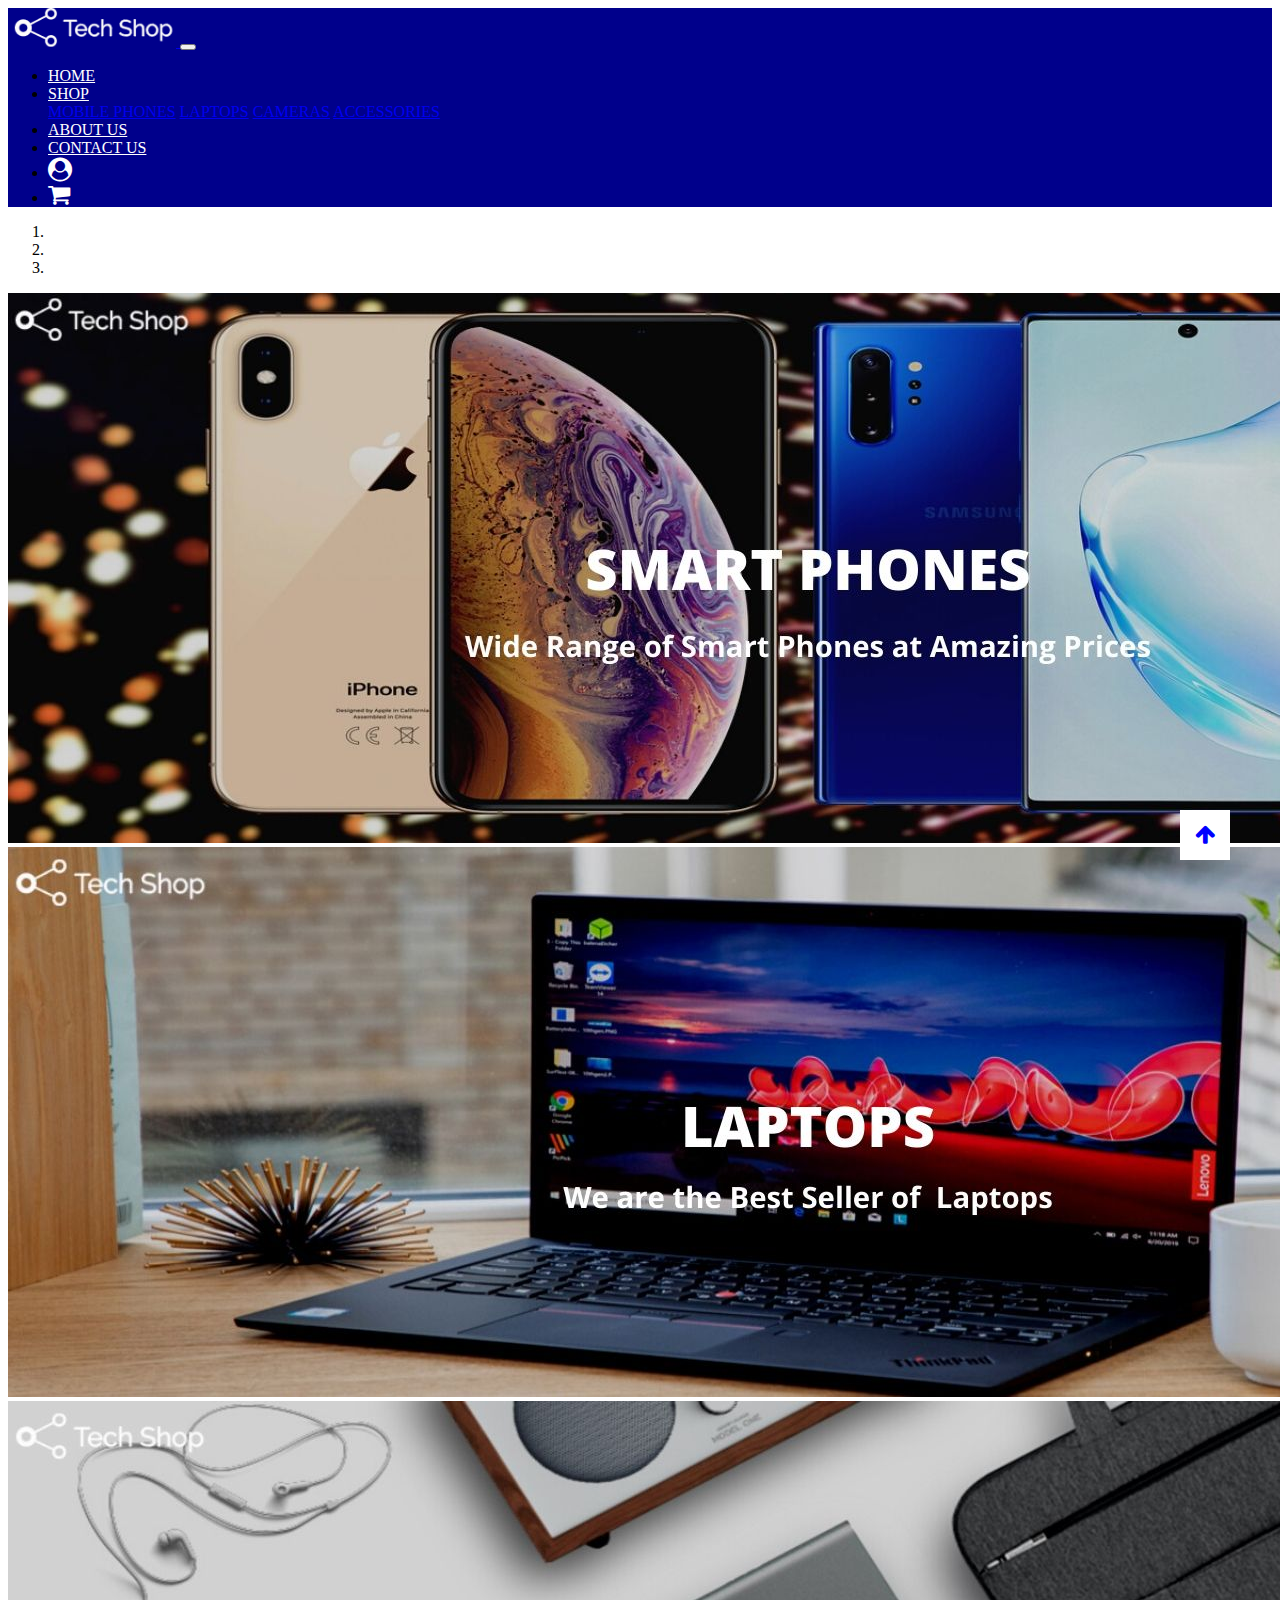
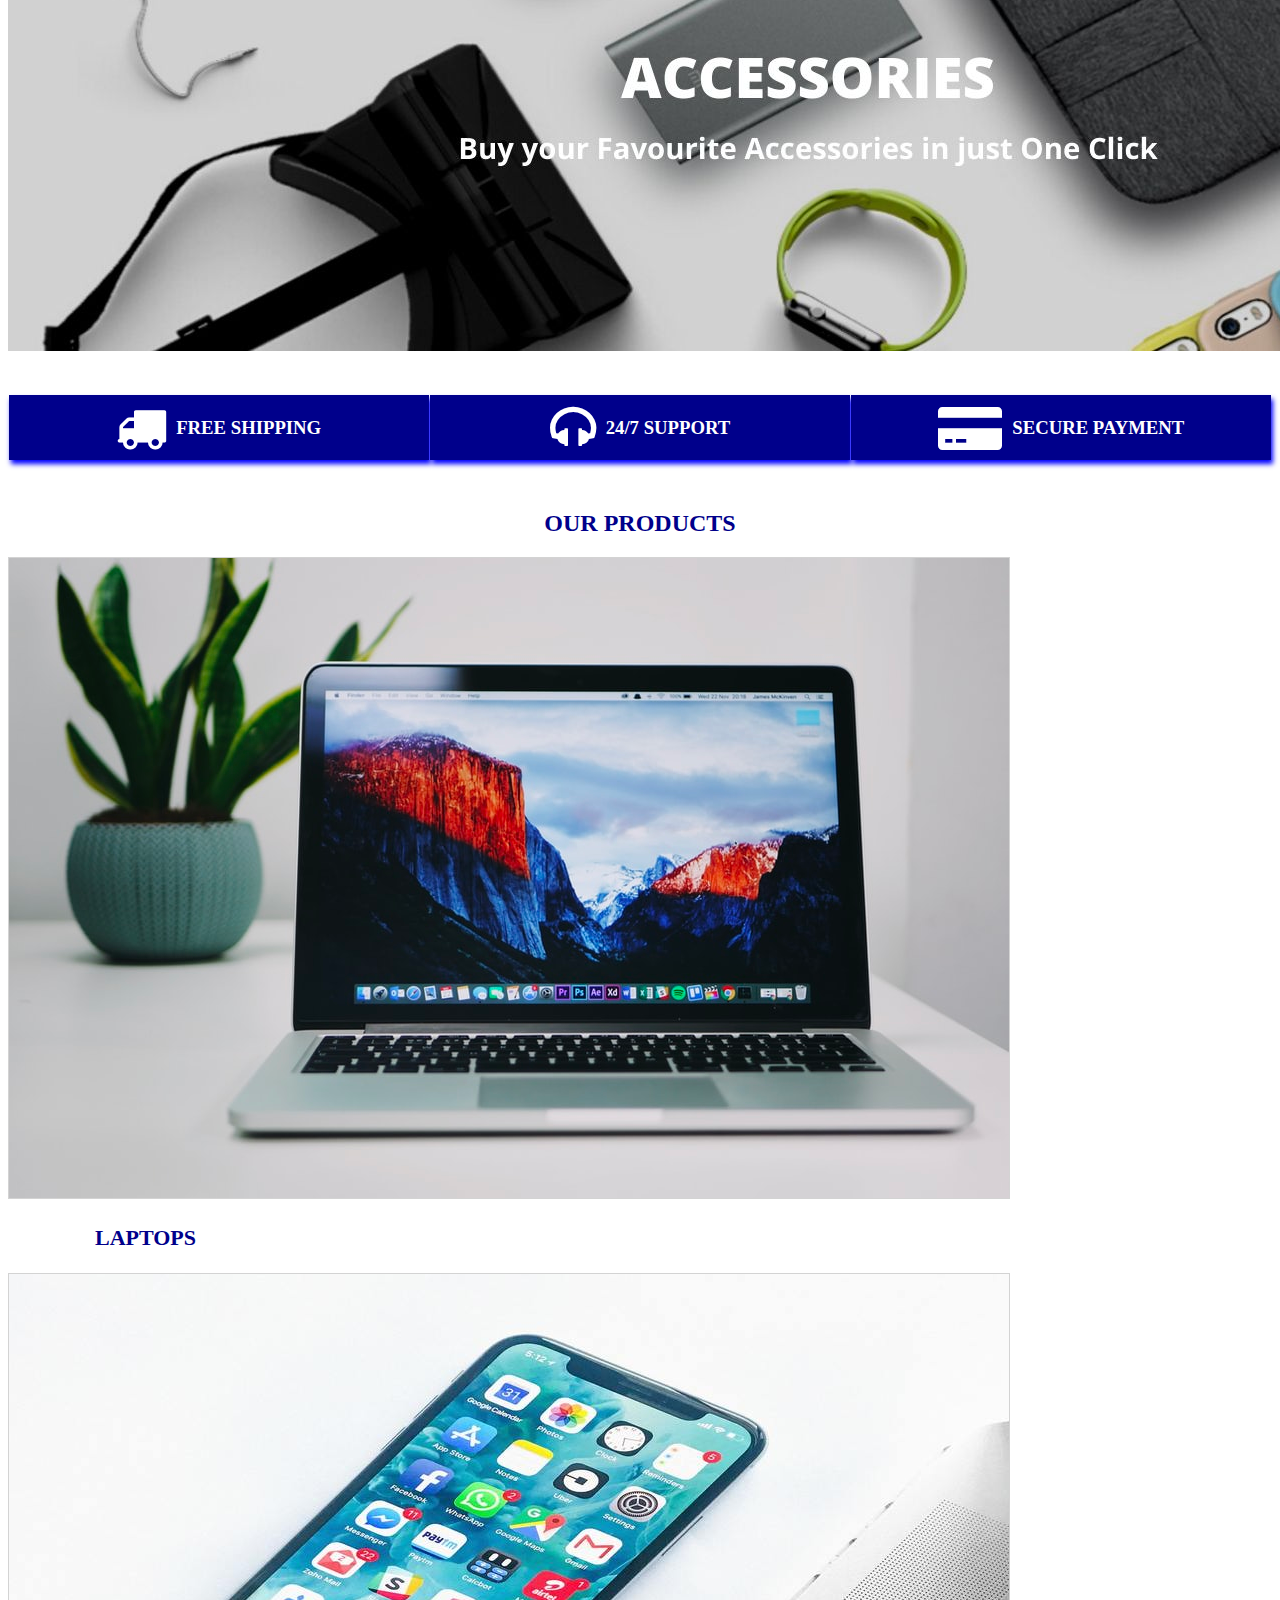
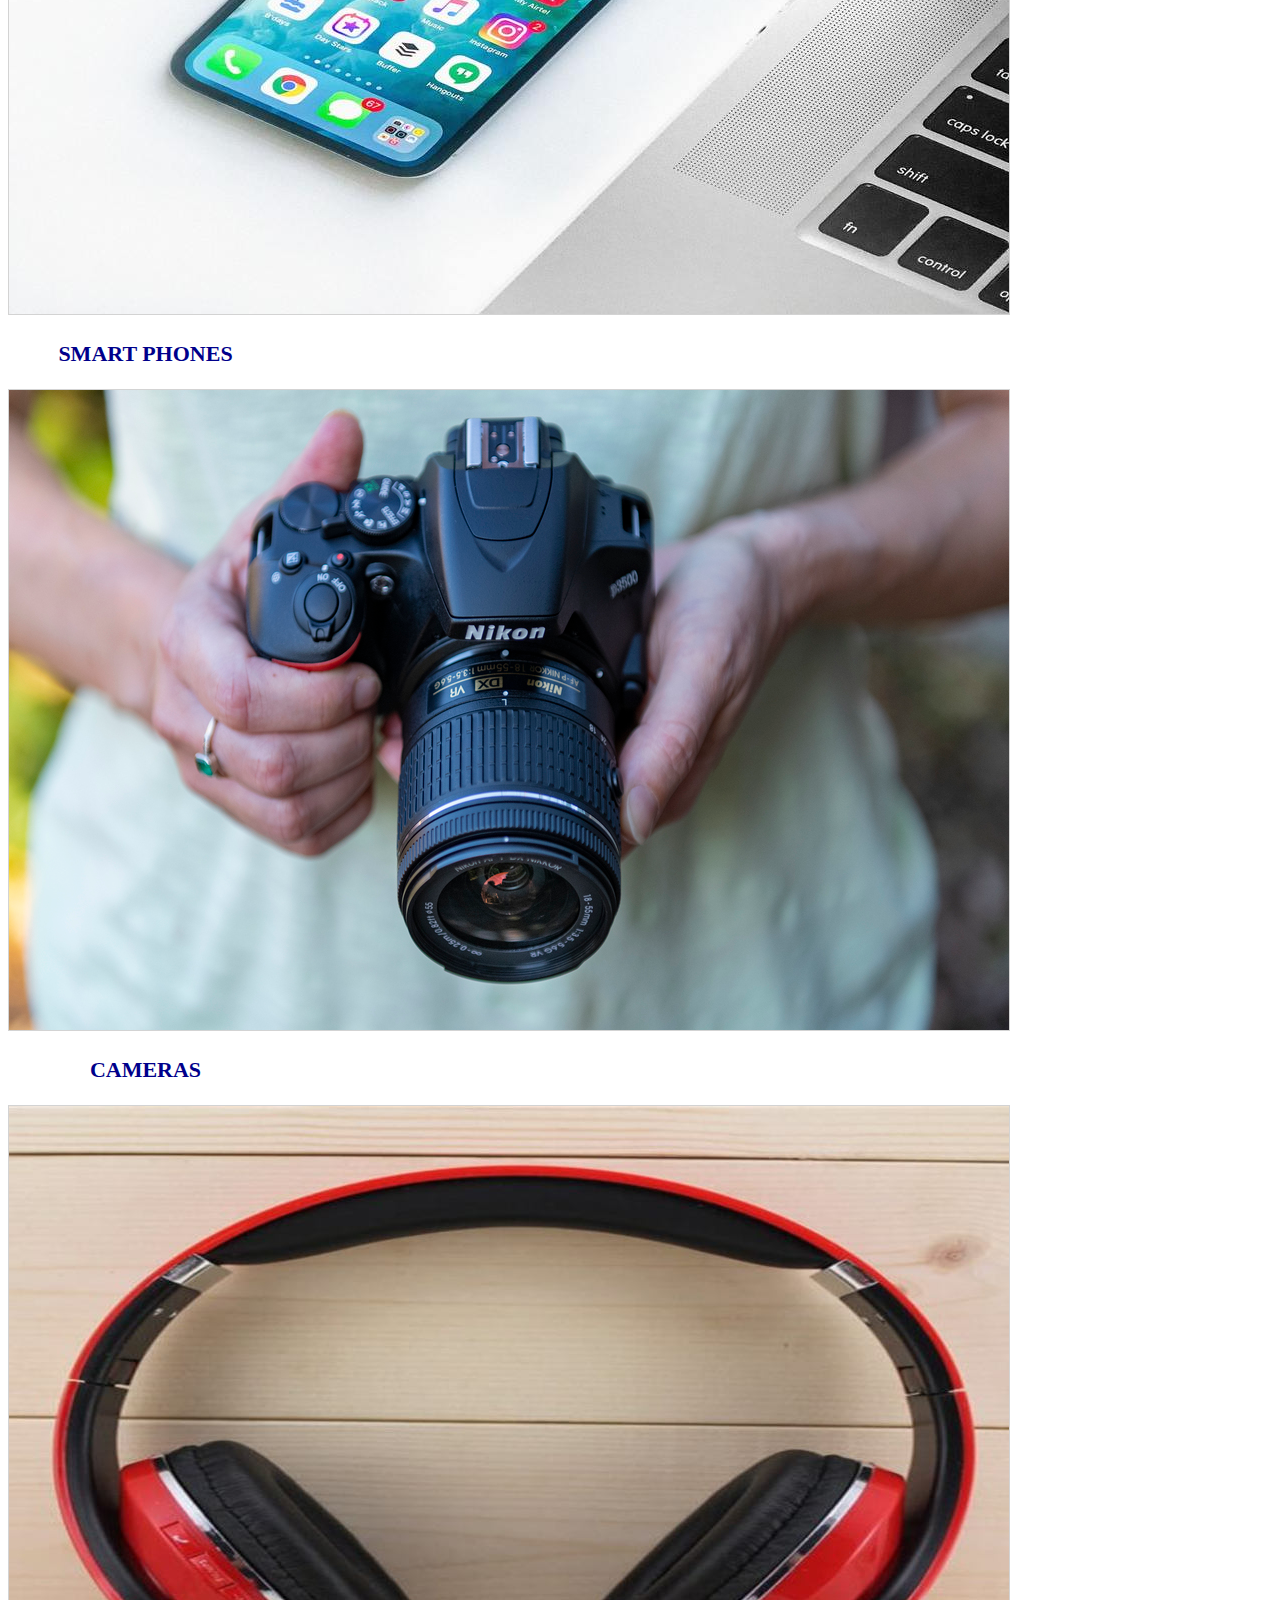
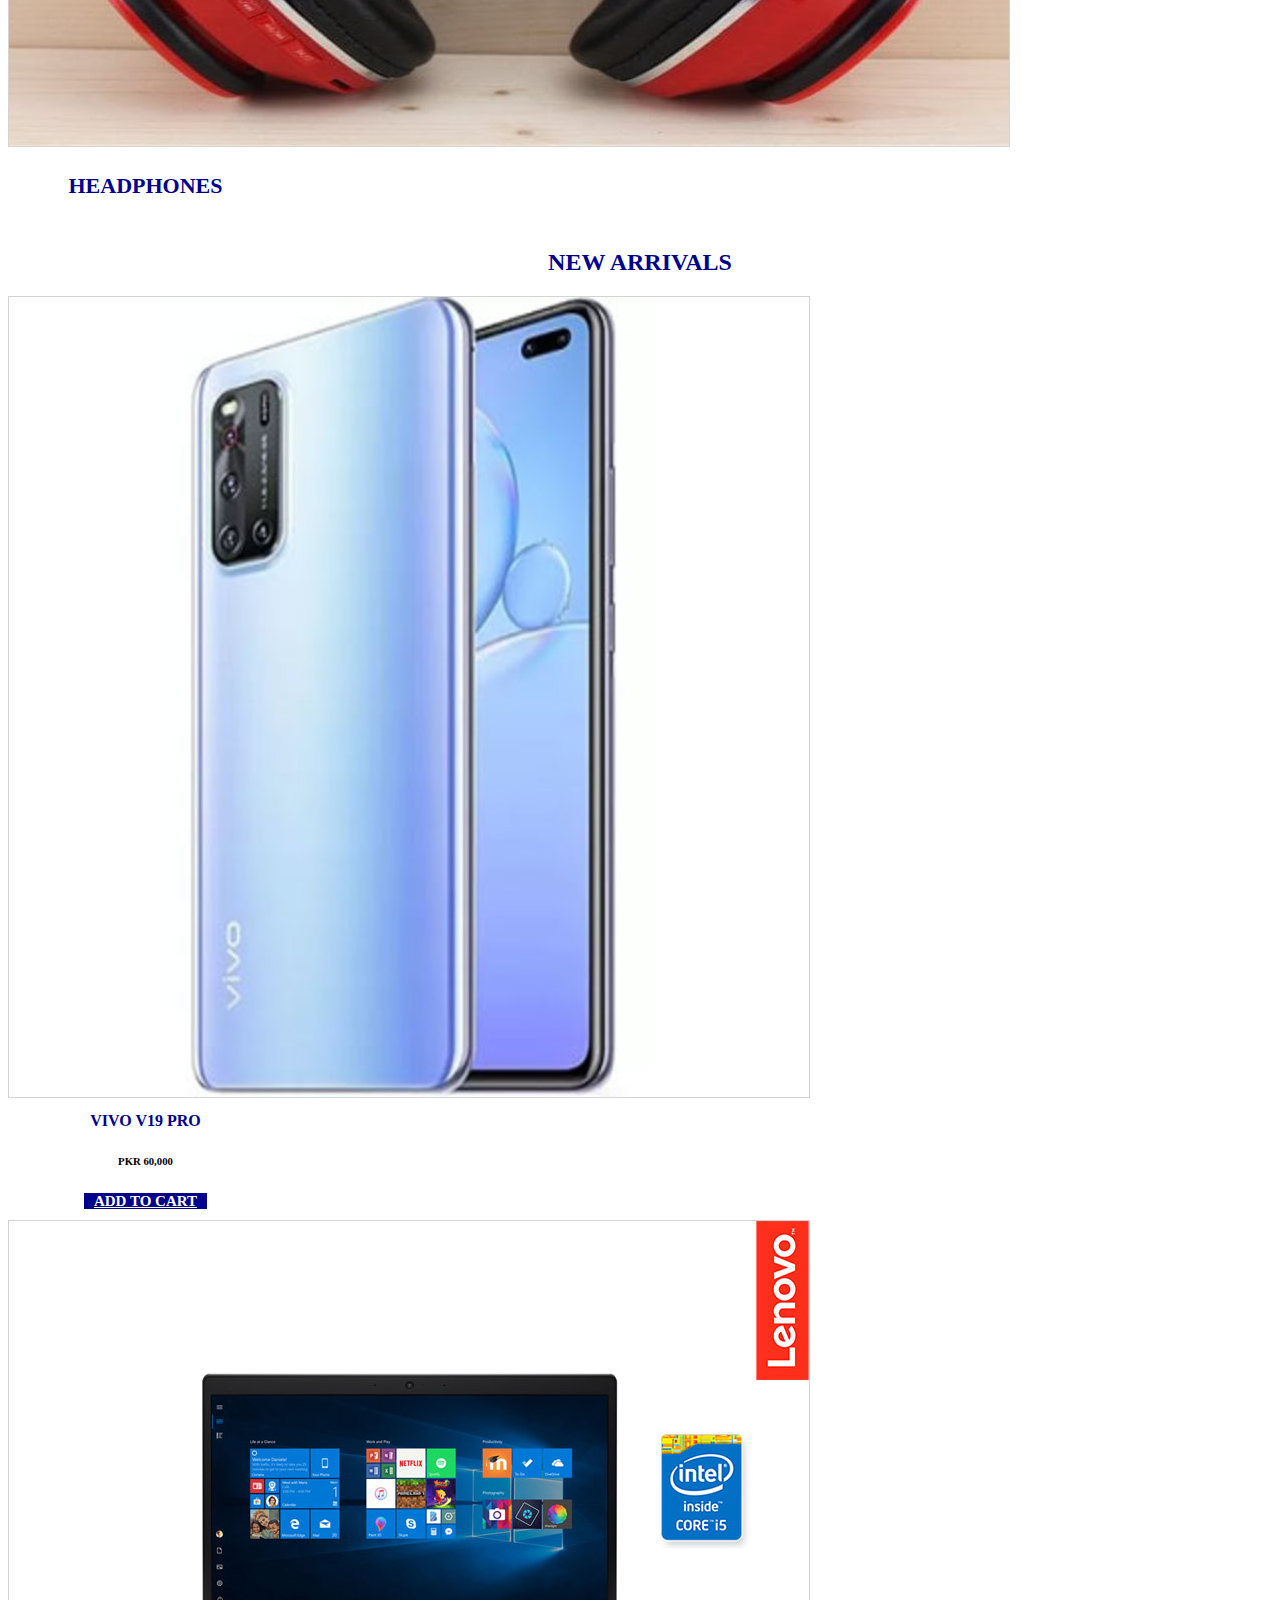
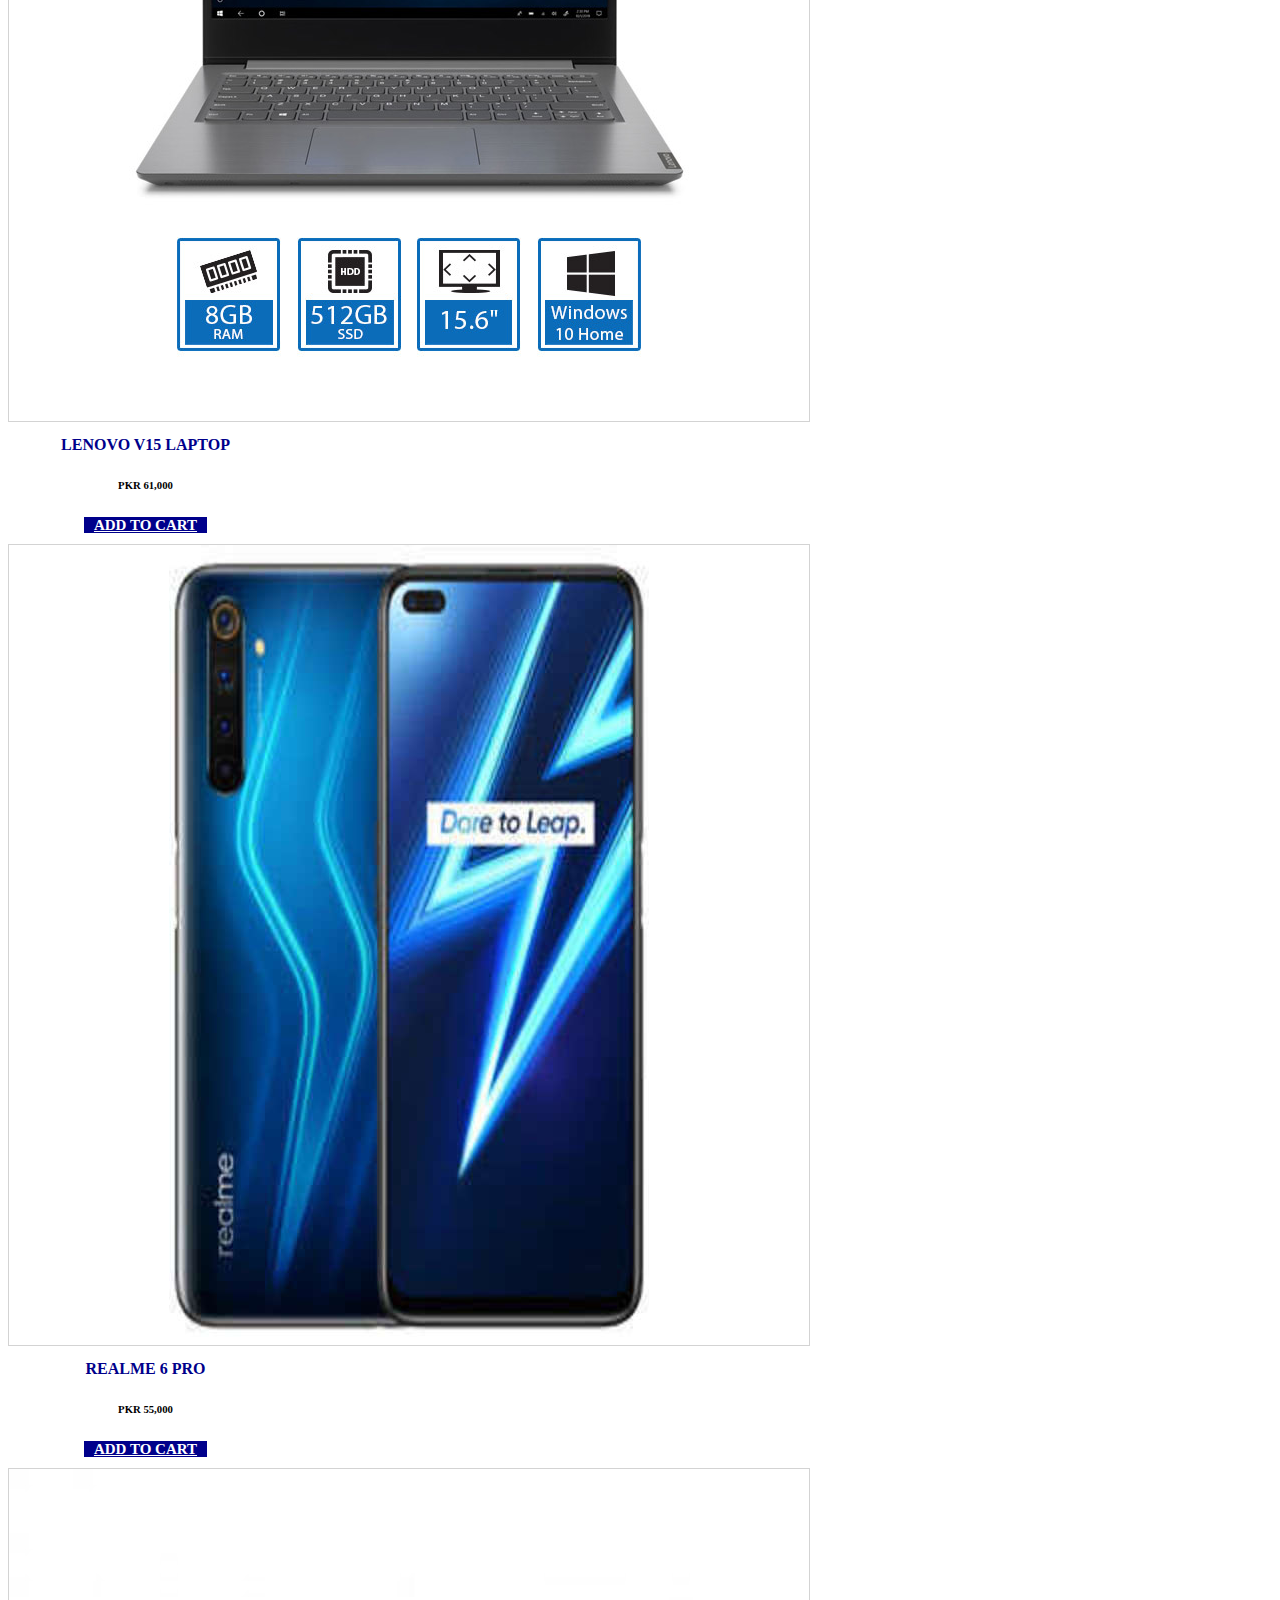
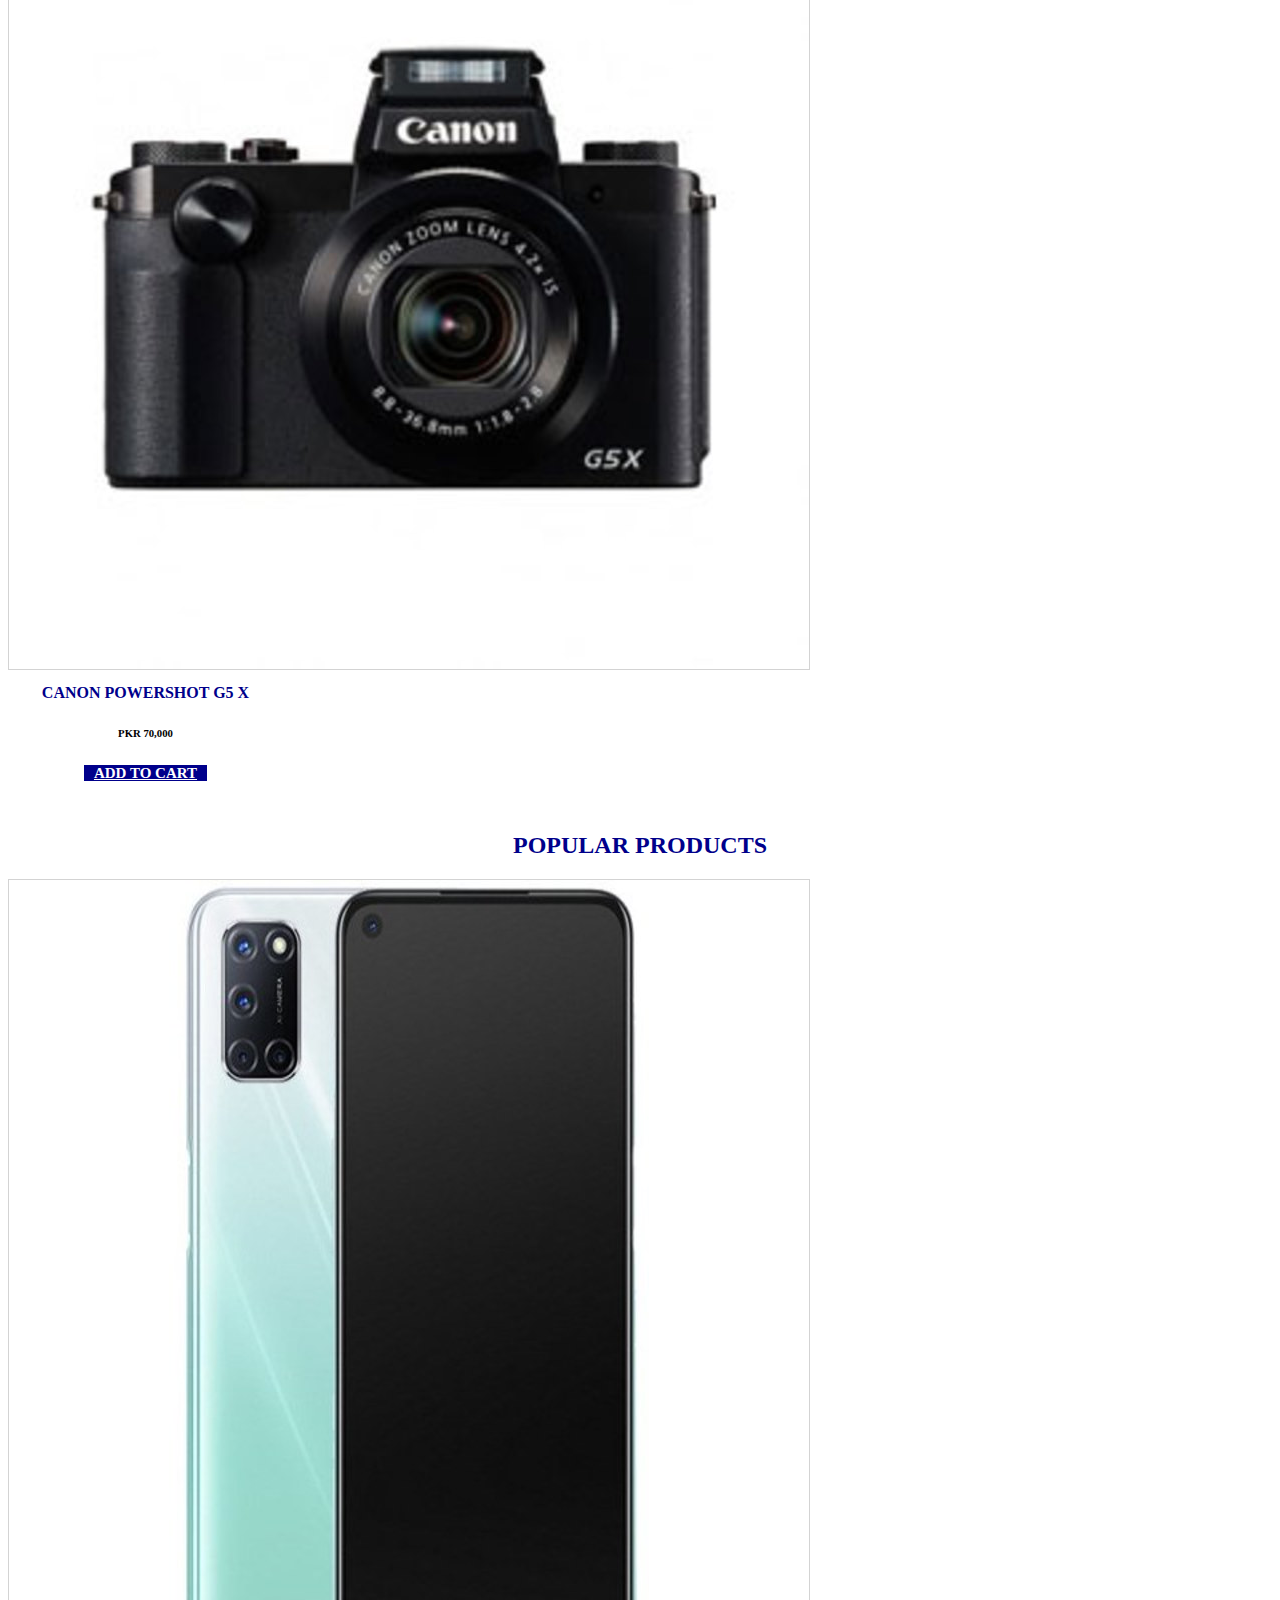
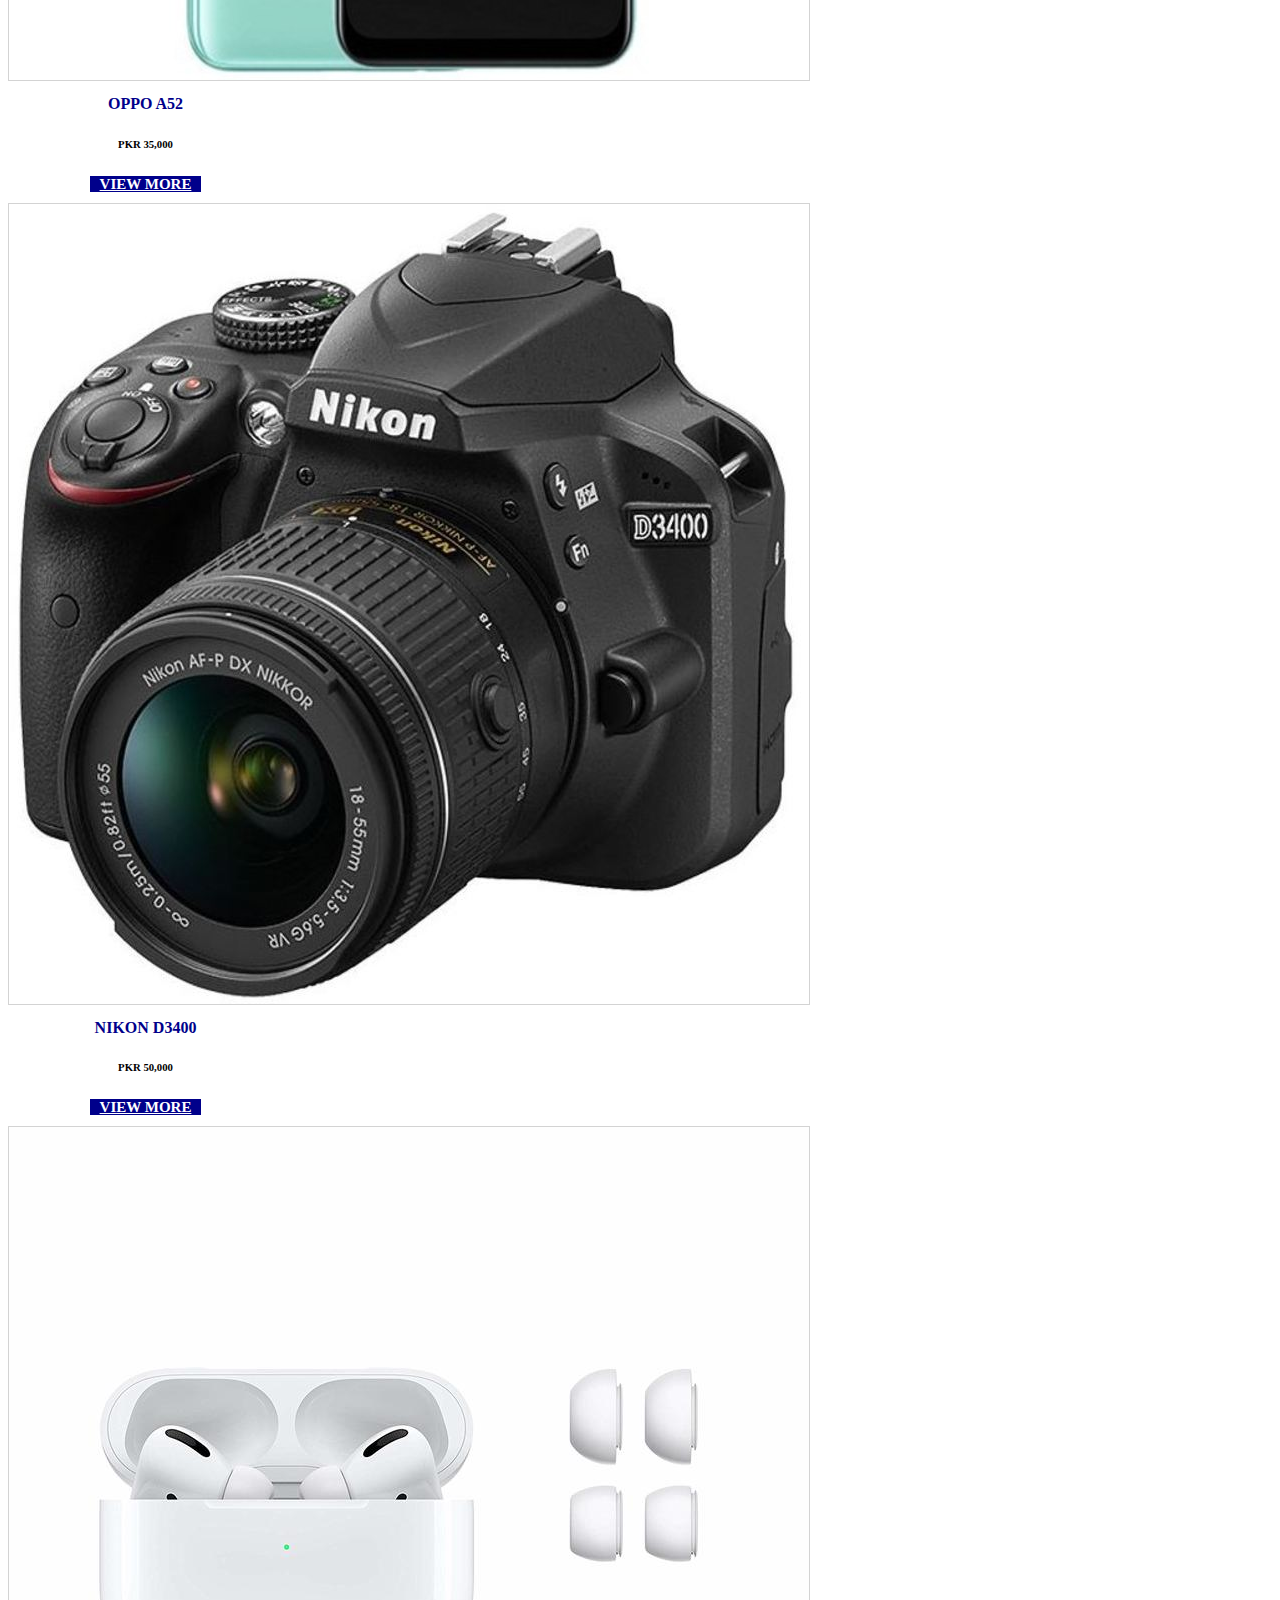
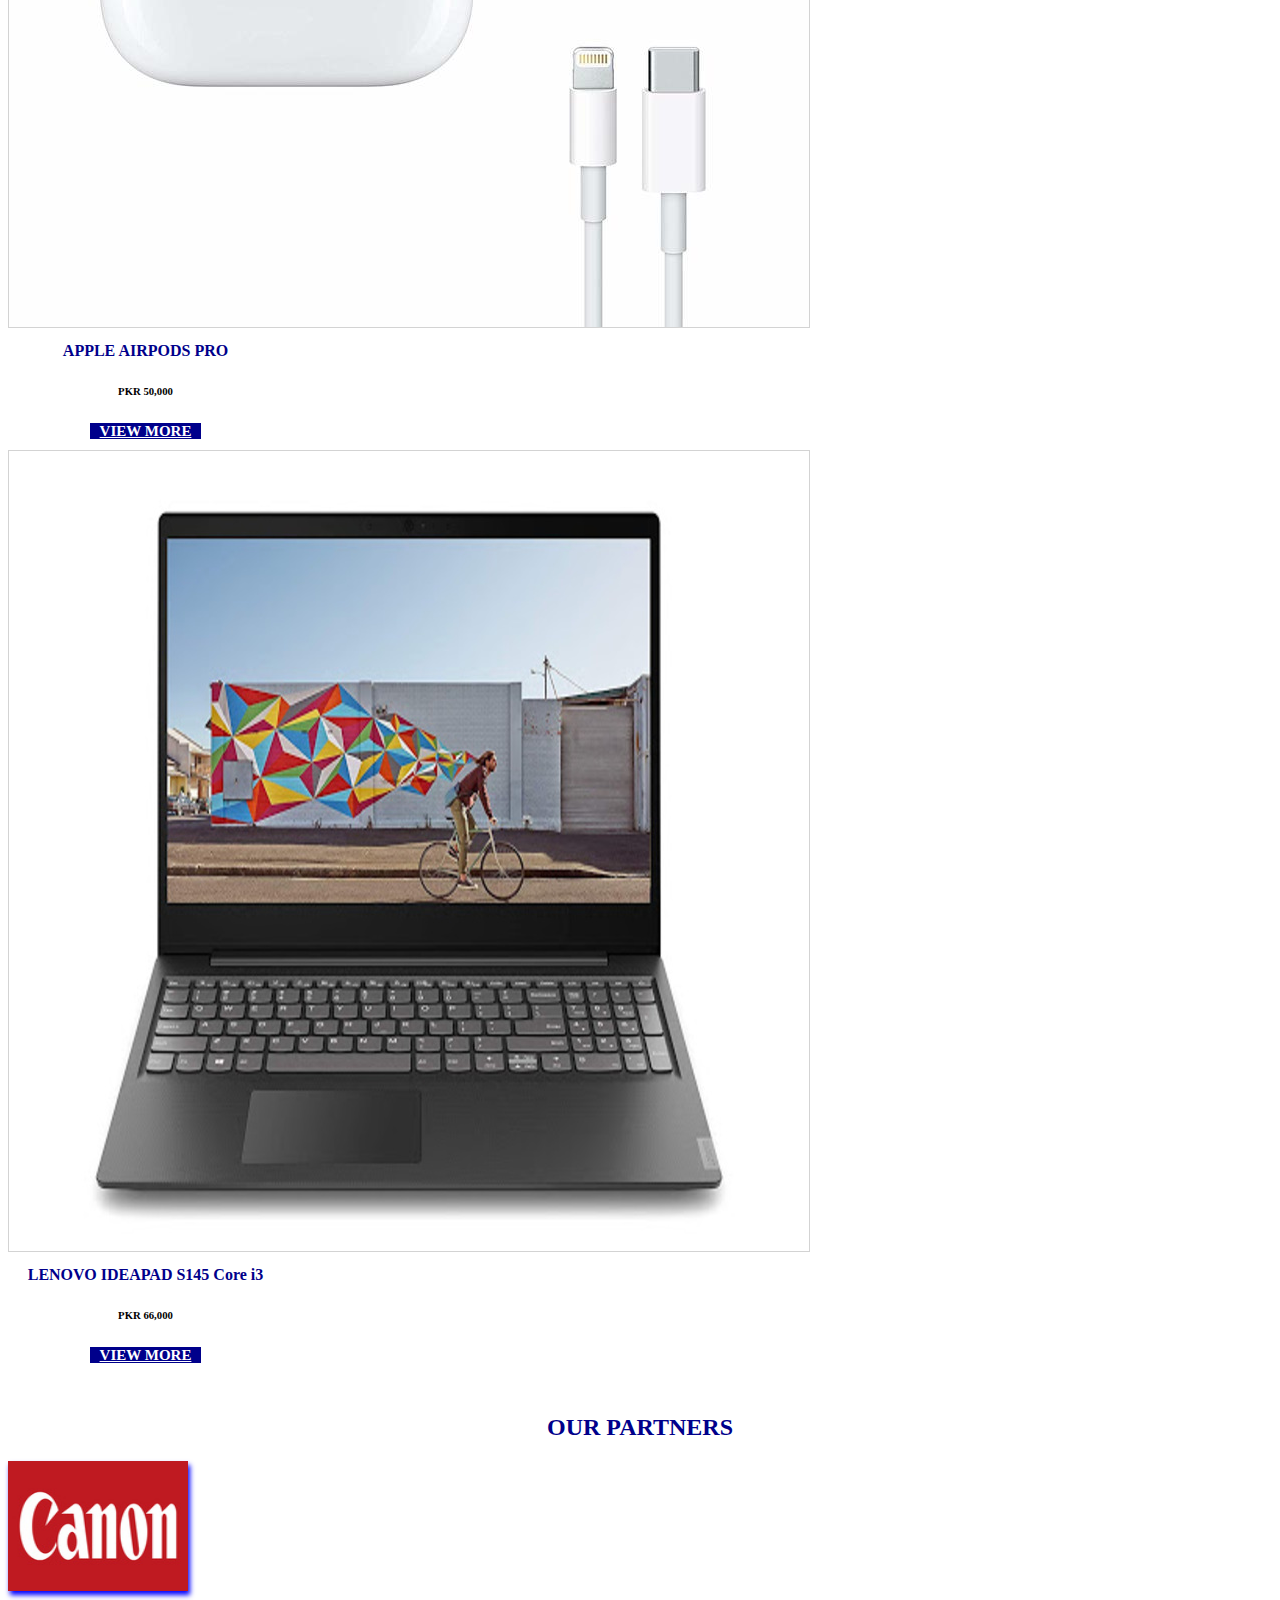
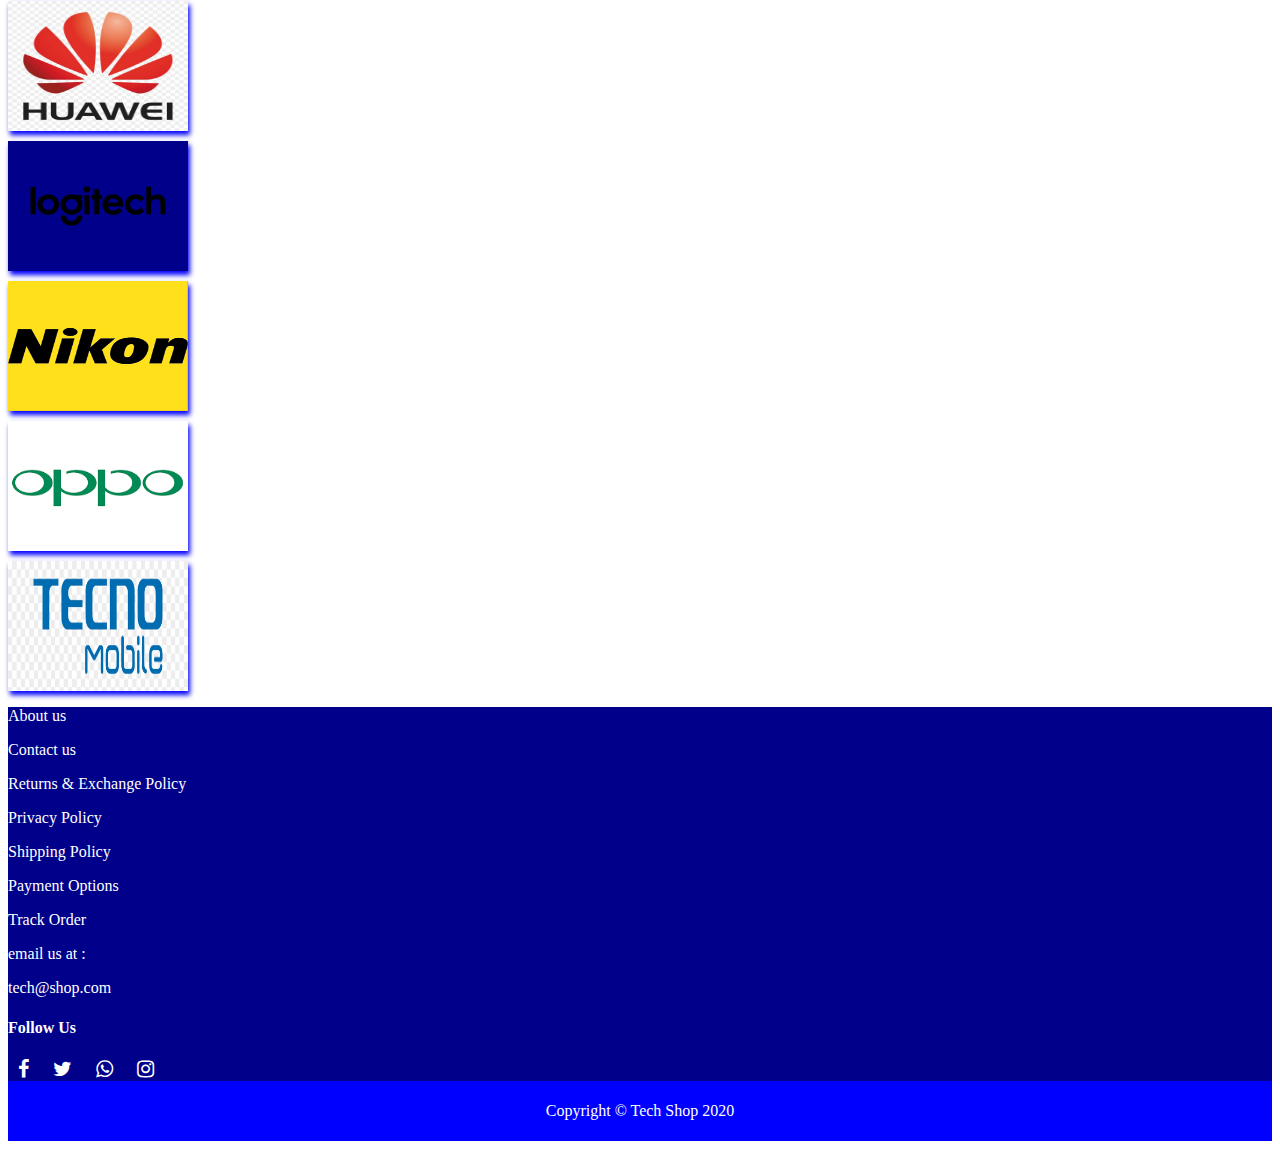
<file: index.html>
<!DOCTYPE html>
<html lang="en">
<head>
    <meta charset="UTF-8">
    <meta name="viewport" content="width=device-width, initial-scale=1.0">
    <title>Tech Shop</title>
   
    <link rel="stylesheet" href="https://stackpath.bootstrapcdn.com/bootstrap/4.5.0/css/bootstrap.min.css" integrity="sha384-9aIt2nRpC12Uk9gS9baDl411NQApFmC26EwAOH8WgZl5MYYxFfc+NcPb1dKGj7Sk" crossorigin="anonymous">
    <link rel="stylesheet" href="style.css">
    <link rel="stylesheet" href="https://cdnjs.cloudflare.com/ajax/libs/font-awesome/4.7.0/css/font-awesome.min.css">
</head>
<body>
<div>
    <nav class="navbar navbar-expand-lg navbar-light bg-light">
        <a class="navbar-brand" href="#">
            <img src="images/tech shop12.png" alt="">
        </a>
        <button class="navbar-toggler" type="button" data-toggle="collapse" data-target="#navbarText" aria-controls="navbarText" aria-expanded="false" aria-label="Toggle navigation">
          <span class="navbar-toggler-icon"></span>
        </button>
        <div class="collapse navbar-collapse" id="navbarText">
          <ul class="navbar-nav mr-auto">
            <nav class="navbar navbar-light bg-light">
              </nav>
          </ul>
          <span class="navbar-text">
            <ul class="navbar-nav mr-auto">
                <li class="nav-item active">
                  <a class="nav-link" id="homepage" href="index.html" >HOME<span class="sr-only">(current)</span></a>
                </li>
                <li class="nav-item dropdown">
                  <a class="nav-link dropdown-toggle" id="shoppage" href="#" id="navbarDropdown" role="button" data-toggle="dropdown" aria-haspopup="true" aria-expanded="false">
                    SHOP
                  </a>
                  <div class="dropdown-menu" aria-labelledby="navbarDropdown">
                    <a class="dropdown-item" href="mobile.html">MOBILE PHONES</a>
                    <a class="dropdown-item" href="laptop.html">LAPTOPS</a>
                    <a class="dropdown-item" href="camera.html">CAMERAS</a>
                    <a class="dropdown-item" href="accessories.html">ACCESSORIES</a>
                  </div>
                </li>
                <li class="nav-item">
                  <a class="nav-link" id="about" href="about.html">ABOUT US</a>
                </li>
                <li class="nav-item">
                    <a class="nav-link" id="contact" href="contact.html">CONTACT US</a>
                  </li> 
                  <li class="nav-item">
                    <a class="nav-link" href="#">
                      <i class="fa fa-user-circle" aria-hidden="true"></i>
                    </a>
                  </li> 
                  <li class="nav-item">
                    <a class="nav-link" href="#">
                      <i class="fa fa-shopping-cart" aria-hidden="true"></i>
                    </a>
                  </li> 
              </ul>    
                  </span>
         
        </div>
      </nav>
      
      <div id="carouselExampleCaptions" class="carousel slide" data-ride="carousel">
        <ol class="carousel-indicators">
          <li data-target="#carouselExampleCaptions" data-slide-to="0" class="active"></li>
          <li data-target="#carouselExampleCaptions" data-slide-to="1"></li>
          <li data-target="#carouselExampleCaptions" data-slide-to="2"></li>
        </ol>
        <div class="carousel-inner">
          <div class="carousel-item active">
            <img src="images/1.jpg" class="d-block w-100" alt="...">
            
          </div>
          <div class="carousel-item">
            <img src="images/2.jpg" class="d-block w-100" alt="...">
            
          </div>
          <div class="carousel-item">
            <img src="images/3.jpg" class="d-block w-100" alt="...">
          </div>
        </div>
        <a class="carousel-control-prev" href="#carouselExampleCaptions" role="button" data-slide="prev">
          <span class="carousel-control-prev-icon" aria-hidden="true"></span>
          <span class="sr-only">Previous</span>
        </a>
        <a class="carousel-control-next" href="#carouselExampleCaptions" role="button" data-slide="next">
          <span class="carousel-control-next-icon" aria-hidden="true"></span>
          <span class="sr-only">Next</span>
        </a>
      </div>
      <div class="mainCard">
        <div class="card1">
              <div>
              <i class="fa fa-truck" aria-hidden="true" ></i>
            </div>
              <div>
                <h3>FREE SHIPPING</h3>
              </div>
              </div>
        <div class="card2">
          <div>
            <i class="fa fa-headphones" aria-hidden="true"></i>
          </div>
            <div>
              <h3>24/7 SUPPORT</h3>
            </div>

        </div>
        <div class="card3">
          <div>
            <i class="fa fa-credit-card-alt" aria-hidden="true"></i>
          </div>
            <div>
              <h3>SECURE PAYMENT</h3>
            </div>
        </div>
      </div>
      <div class="ourproducts">
        <div class="heading">
         <h2>OUR PRODUCTS</h2>
        </div>
        <div class="container text-center" >
          <div class="row justify-content-sm-center">
            <div class="col-sm-12 col-md-6 col-lg-3">
              <div class="card">
                <img src="images/c1.jpg" class="card-img-top" alt="...">
                <div class="card-body">
                  <p class="card-text">LAPTOPS</p>
                </div>
              </div>
            </div>
            <div class="col-sm-12 col-md-6 col-lg-3">
              <div class="card">
                <img src="images/c2.jpg" class="card-img-top" alt="...">
                <div class="card-body">
                  <p class="card-text">SMART PHONES</p>
                </div>
              </div>
            </div>
            <div class="col-sm-12 col-md-6 col-lg-3">
              <div class="card">
                <img src="images/c3.jpg" class="card-img-top" alt="...">
                <div class="card-body">
                  <p class="card-text">CAMERAS</p>
                </div>
              </div>
            </div>
            <div class="col-sm-12 col-md-6 col-lg-3">
              <div class="card">
                <img src="images/c4.jpg" class="card-img-top" alt="...">
                <div class="card-body">
                  <p class="card-text">HEADPHONES</p>
                </div>
              </div>
            </div>
          </div>
        </div>
      </div>
      <div class="newarrivals">
        <div class="heading1">
          <h2>NEW ARRIVALS</h2>
        </div>
        <div class="container text-center">
          <div class="row">
            <div class="col-sm-12 col-md-6 col-lg-3">
              <div class="card">
                <img src="images/1new.jpg" class="card-img-top" alt="...">
                <div class="card-body1">
                  <p class="card-text1">VIVO V19 PRO</p>
                  <h6 class="price">PKR 60,000</h6>
                  <a href="#" class="btn btn-primary">ADD TO CART</a>
                </div>
              </div>
            </div>
            <div class="col-sm-12 col-md-6 col-lg-3">
              <div class="card" >
                <img src="images/2new.jpg" class="card-img-top" alt="...">
                <div class="card-body1">
                  <p class="card-text1">LENOVO V15 LAPTOP</p>
                  <h6 class="price">PKR 61,000</h6>
                  <a href="#" class="btn btn-primary">ADD TO CART</a>
                </div>
              </div>
            </div>
            <div class="col-sm-12 col-md-6 col-lg-3">
              <div class="card" style=>
                <img src="images/3new.jpg" class="card-img-top" alt="...">
                <div class="card-body1">
                  <p class="card-text1">REALME 6 PRO</p>
                  <h6 class="price">PKR 55,000</h6>
                  <a href="#" class="btn btn-primary">ADD TO CART</a>
                </div>
              </div>
            </div>
            <div class="col-sm-12 col-md-6 col-lg-3">
              <div class="card"">
                <img src="images/4new.jpg" class="card-img-top" alt="...">
                <div class="card-body1">
                  <p class="card-text1">CANON POWERSHOT G5 X</p>
                  <h6 class="price">PKR 70,000</h6>
                  <a href="#" class="btn btn-primary">ADD TO CART</a>
                </div>
              </div>
            </div>
        </div>
        </div>
        <div class="popularproduct">
          <div class="container text-center">
            <div class="heading2"><h2>POPULAR PRODUCTS</h2></div>
            <div class="row">
              <div class="col-sm-12 col-md-6 col-lg-3">
                <div class="card">
                  <img src="mobile/a52.jpg" class="card-img-top" alt="...">
                  <div class="card-body1">
                    <p class="card-text1">OPPO A52</p>
                    <h6 class="price">PKR 35,000</h6>
                    <a href="mobile.html" class="btn btn-primary">VIEW MORE</a>
                  </div>
                </div>
              </div>
              <div class="col-sm-12 col-md-6 col-lg-3">
                <div class="card">
                  <img src="camera/d3400.jpg" class="card-img-top" alt="...">
                  <div class="card-body1">
                    <p class="card-text1">NIKON D3400</p>
                    <h6 class="price">PKR 50,000</h6>
                    <a href="camera.html" class="btn btn-primary">VIEW MORE</a>
                  </div>
                </div>
              </div>
              <div class="col-sm-12 col-md-6 col-lg-3">
                <div class="card">
                  <img src="access/pods.jpg" class="card-img-top" alt="...">
                  <div class="card-body1">
                    <p class="card-text1">APPLE AIRPODS PRO</p>
                    <h6 class="price">PKR 50,000</h6>
                    <a href="accessories.html" class="btn btn-primary">VIEW MORE</a>
                  </div>
                </div>
              </div>
              <div class="col-sm-12 col-md-6 col-lg-3">
                <div class="card">
                  <img src="laptop/idea.jpg" class="card-img-top" alt="...">
                  <div class="card-body1">
                    <p class="card-text1">LENOVO IDEAPAD S145 Core i3</p>
                    <h6 class="price">PKR 66,000</h6>
                    <a href="laptop.html" class="btn btn-primary">VIEW MORE</a>
                  </div>
                </div>
              </div>
  
            </div>
          </div>
        </div>
      </div>
      <div class="ourpartners">
      <div class="container text-center">
        <div class="heading2"><h2>OUR PARTNERS</h2></div>
        <div class = "row">
          <div class="col-sm-12 col-md-6 col-lg-2">
            <img src="laptop/canon.jpg" id="im" alt="">
          </div>
          <div class="col-sm-12 col-md-6 col-lg-2">
            <img src="laptop/hua.jpg" id="im" alt="">
          </div>
          <div class="col-sm-12 col-md-6 col-lg-2">
            <img src="laptop/logi.png" id="im" alt="">
          </div>
          <div class="col-sm-12 col-md-6 col-lg-2">
            <img src="laptop/nikon.png" id="im" alt="">
          </div>
          <div class="col-sm-12 col-md-6 col-lg-2">
            <img src="laptop/oppo.png" id="im" alt="">
          </div>
          <div class="col-sm-12 col-md-6 col-lg-2">
            <img src="laptop/techno.png" id="im" alt="">
          </div>
        </div>
      </div>
     </div>
      
      </div>
      
  <div class="container-fulid footer mt-5">
    <div class="container">
      <div class="row">
        <div class="col-md-8 mt-4">
          <div class="row">
            <div class="col-md-4">
              <p>About us</p>
              <p>Contact us</p>
              <p> Returns & Exchange Policy</p>
            </div>
            <div class="col-md-4">
              <p>Privacy Policy</p>
              <p>Shipping Policy</p>
              <p>Payment Options</p>
            </div>
            <div class="col-md-4">
              <p>Track Order</p>
              <p>email us at : </p> <p>tech@shop.com</p>
            </div>
          </div>
        </div>
        <div class="col-md-4 mt-4 text-center">
          <h4>Follow Us</h4>
          <div>
            <a href="#"><i class="fa fa-facebook" aria-hidden="true"></i></a> 
            <a href="#"><i class="fa fa-twitter" aria-hidden="true"></i></a>
            <a href="#"><i class="fa fa-whatsapp" aria-hidden="true"></i></a> 
            <a href="#"><i class="fa fa-instagram" aria-hidden="true"></i></a>
          </div>
        </div>
      </div>
    </div>
  </div>
  <div class="container-fluid Copyright">
    <div class="col-md-12">
      <div>
        <p>Copyright © Tech Shop 2020</p>
      </div>
    </div>
  </div>

  <a href="#" class="scrollToTop" style="display:block">
    <i class="fa fa-arrow-up" aria-hidden="true"></i>
  </a>
      
    <script src="https://code.jquery.com/jquery-3.5.1.slim.min.js" integrity="sha384-DfXdz2htPH0lsSSs5nCTpuj/zy4C+OGpamoFVy38MVBnE+IbbVYUew+OrCXaRkfj" crossorigin="anonymous"></script>
<script src="https://cdn.jsdelivr.net/npm/popper.js@1.16.0/dist/umd/popper.min.js" integrity="sha384-Q6E9RHvbIyZFJoft+2mJbHaEWldlvI9IOYy5n3zV9zzTtmI3UksdQRVvoxMfooAo" crossorigin="anonymous"></script>
<script src="https://stackpath.bootstrapcdn.com/bootstrap/4.5.0/js/bootstrap.min.js" integrity="sha384-OgVRvuATP1z7JjHLkuOU7Xw704+h835Lr+6QL9UvYjZE3Ipu6Tp75j7Bh/kR0JKI" crossorigin="anonymous"></script>
</body>
</html>
</file>
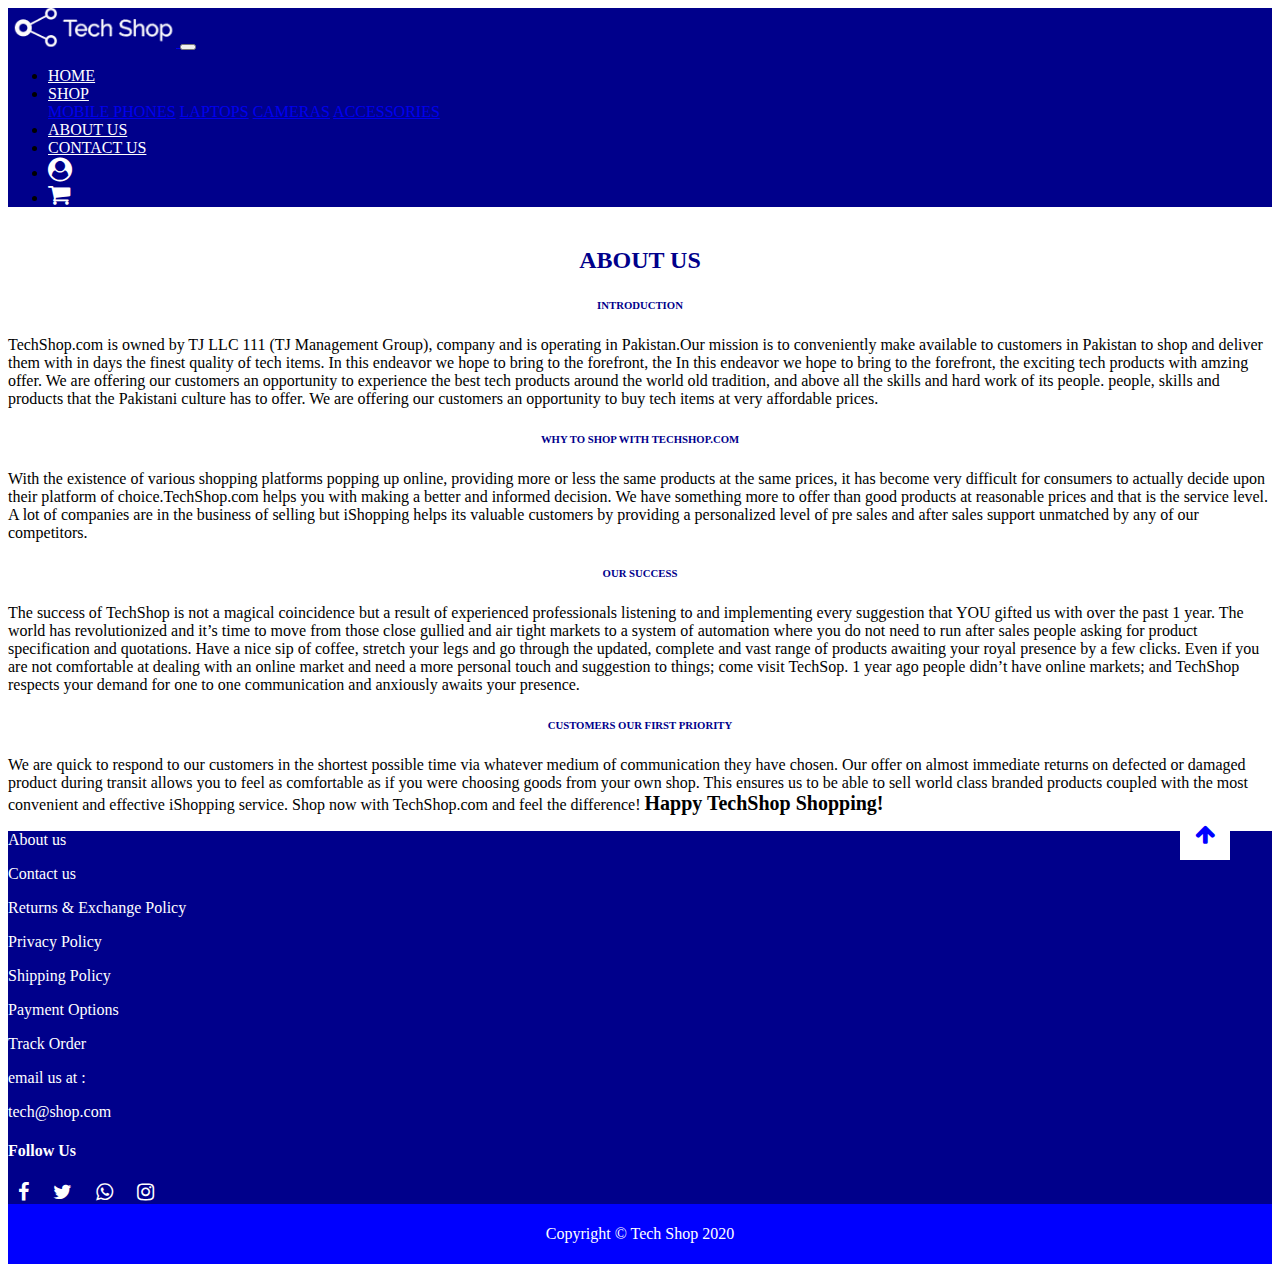
<file: about.html>
<!DOCTYPE html>
<html lang="en">
<head>
    <meta charset="UTF-8">
    <meta name="viewport" content="width=device-width, initial-scale=1.0">
    <title>About Us</title>
    <link rel="stylesheet" href="https://stackpath.bootstrapcdn.com/bootstrap/4.5.0/css/bootstrap.min.css" integrity="sha384-9aIt2nRpC12Uk9gS9baDl411NQApFmC26EwAOH8WgZl5MYYxFfc+NcPb1dKGj7Sk" crossorigin="anonymous">
    <link rel="stylesheet" href="style.css">
    <link rel="stylesheet" href="https://cdnjs.cloudflare.com/ajax/libs/font-awesome/4.7.0/css/font-awesome.min.css">
</head>
<body>
    <nav class="navbar navbar-expand-lg navbar-light bg-light">
        <a class="navbar-brand" href="#">
            <img src="images/tech shop12.png" alt="">
        </a>
        <button class="navbar-toggler" type="button" data-toggle="collapse" data-target="#navbarText" aria-controls="navbarText" aria-expanded="false" aria-label="Toggle navigation">
          <span class="navbar-toggler-icon"></span>
        </button>
        <div class="collapse navbar-collapse" id="navbarText">
          <ul class="navbar-nav mr-auto">
            <nav class="navbar navbar-light bg-light">
              </nav>
          </ul>
          <span class="navbar-text">
            <ul class="navbar-nav mr-auto">
                <li class="nav-item active">
                  <a class="nav-link" id="homepage" href="index.html" >HOME<span class="sr-only">(current)</span></a>
                </li>
                <li class="nav-item dropdown">
                  <a class="nav-link dropdown-toggle" id="shoppage" href="#" id="navbarDropdown" role="button" data-toggle="dropdown" aria-haspopup="true" aria-expanded="false">
                    SHOP
                  </a>
                  <div class="dropdown-menu" aria-labelledby="navbarDropdown">
                    <a class="dropdown-item" href="mobile.html">MOBILE PHONES</a>
                    <a class="dropdown-item" href="laptop.html">LAPTOPS</a>
                    <a class="dropdown-item" href="camera.html">CAMERAS</a>
                    <a class="dropdown-item" href="accessories.html">ACCESSORIES</a>
                  </div>
                </li>
                <li class="nav-item">
                  <a class="nav-link" id="about" href="about.html">ABOUT US</a>
                </li>
                <li class="nav-item">
                    <a class="nav-link" id="contact" href="contact.html">CONTACT US</a>
                  </li> 
                  <li class="nav-item">
                    <a class="nav-link" href="#">
                      <i class="fa fa-user-circle" aria-hidden="true"></i>
                    </a>
                  </li> 
                  <li class="nav-item">
                    <a class="nav-link" href="#">
                      <i class="fa fa-shopping-cart" aria-hidden="true"></i>
                    </a>
                  </li> 
              </ul>    
                  </span>
         
        </div>
      </nav>
      <div class="container text-center">
          <div class="heading2"><h2>ABOUT US</h2></div>
              <div class="col">
              <div class="heading 5"><h6>INTRODUCTION</h6></div>
              <p1>TechShop.com is owned by TJ LLC 111 (TJ Management Group), company and is operating in Pakistan.Our mission is to conveniently make available to customers in Pakistan to shop and deliver them with in days the finest quality of tech items.</p1>
              <p1>In this endeavor we hope to bring to the forefront, the In this endeavor we hope to bring to the forefront, the exciting tech products with amzing offer. We are offering our customers an opportunity to experience the best tech products around the world old tradition, and above all the skills and hard work of its people. people, skills and products that the Pakistani culture has to offer. We are offering our customers an opportunity to buy tech items at very affordable prices.</p1>
              </div>
              <div class="col">
                <div class="headings"><h6>WHY TO SHOP WITH TECHSHOP.COM</h6></div>
                <p1>With the existence of various shopping platforms popping up online, providing more or less the same products at the same prices, it has become very difficult for consumers to actually decide upon their platform of choice.TechShop.com helps you with making a better and informed decision.</p1>
                <p1>We have something more to offer than good products at reasonable prices and that is the service level. A lot of companies are in the business of selling but iShopping helps its valuable customers by providing a personalized level of pre sales and after sales support unmatched by any of our competitors.</p1>
                </div>
                <div class="col">
                    <div class="headings"><h6>OUR SUCCESS</h6></div>
                    <p1>The success of TechShop is not a magical coincidence but a result of experienced professionals listening to and implementing every suggestion that YOU gifted us with over the past 1 year. The world has revolutionized and it’s time to move from those close gullied and air tight markets to a system of automation where you do not need to run after sales people asking for product specification and quotations. Have a nice sip of coffee, stretch your legs and go through the updated, complete and vast range of products awaiting your royal presence by a few clicks. Even if you are not comfortable at dealing with an online market and need a more personal touch and suggestion to things; come visit TechSop. 1 year ago people didn’t have online markets; and TechShop respects your demand for one to one communication and anxiously awaits your presence.</p1>
                    </div>
                    <div class="col">
                        <div class="headings"><h6>CUSTOMERS OUR FIRST PRIORITY</h6></div>
                        <p1>We are quick to respond to our customers in the shortest possible time via whatever medium of communication they have chosen. Our offer on almost immediate returns on defected or damaged product during transit allows you to feel as comfortable as if you were choosing goods from your own shop. </p1>
                        <p1>This ensures us to be able to sell world class branded products coupled with the most convenient and effective iShopping service. Shop now with TechShop.com and feel the difference!</p1>
                        <p2>Happy TechShop Shopping!
                        </p2>
                        </div>
                    
      </div>


    <div class="container-fulid footer mt-5">
        <div class="container">
          <div class="row">
            <div class="col-md-8 mt-4">
              <div class="row">
                <div class="col-md-4">
                  <p>About us</p>
                  <p>Contact us</p>
                  <p> Returns & Exchange Policy</p>
                </div>
                <div class="col-md-4">
                  <p>Privacy Policy</p>
                  <p>Shipping Policy</p>
                  <p>Payment Options</p>
                </div>
                <div class="col-md-4">
                  <p>Track Order</p>
                  <p>email us at : </p> <p>tech@shop.com</p>
                </div>
              </div>
            </div>
            <div class="col-md-4 mt-4 text-center">
              <h4>Follow Us</h4>
              <div>
                <a href="#"><i class="fa fa-facebook" aria-hidden="true"></i></a> 
                <a href="#"><i class="fa fa-twitter" aria-hidden="true"></i></a>
                <a href="#"><i class="fa fa-whatsapp" aria-hidden="true"></i></a> 
                <a href="#"><i class="fa fa-instagram" aria-hidden="true"></i></a>
              </div>
            </div>
          </div>
        </div>
      </div>
      <div class="container-fluid Copyright">
        <div class="col-md-12">
          <div>
            <p>Copyright © Tech Shop 2020</p>
          </div>
        </div>
      </div>
    
      <a href="#" class="scrollToTop" style="display:block">
        <i class="fa fa-arrow-up" aria-hidden="true"></i>
      </a>
          
        <script src="https://code.jquery.com/jquery-3.5.1.slim.min.js" integrity="sha384-DfXdz2htPH0lsSSs5nCTpuj/zy4C+OGpamoFVy38MVBnE+IbbVYUew+OrCXaRkfj" crossorigin="anonymous"></script>
    <script src="https://cdn.jsdelivr.net/npm/popper.js@1.16.0/dist/umd/popper.min.js" integrity="sha384-Q6E9RHvbIyZFJoft+2mJbHaEWldlvI9IOYy5n3zV9zzTtmI3UksdQRVvoxMfooAo" crossorigin="anonymous"></script>
    <script src="https://stackpath.bootstrapcdn.com/bootstrap/4.5.0/js/bootstrap.min.js" integrity="sha384-OgVRvuATP1z7JjHLkuOU7Xw704+h835Lr+6QL9UvYjZE3Ipu6Tp75j7Bh/kR0JKI" crossorigin="anonymous"></script>
</body>
</html>
</file>
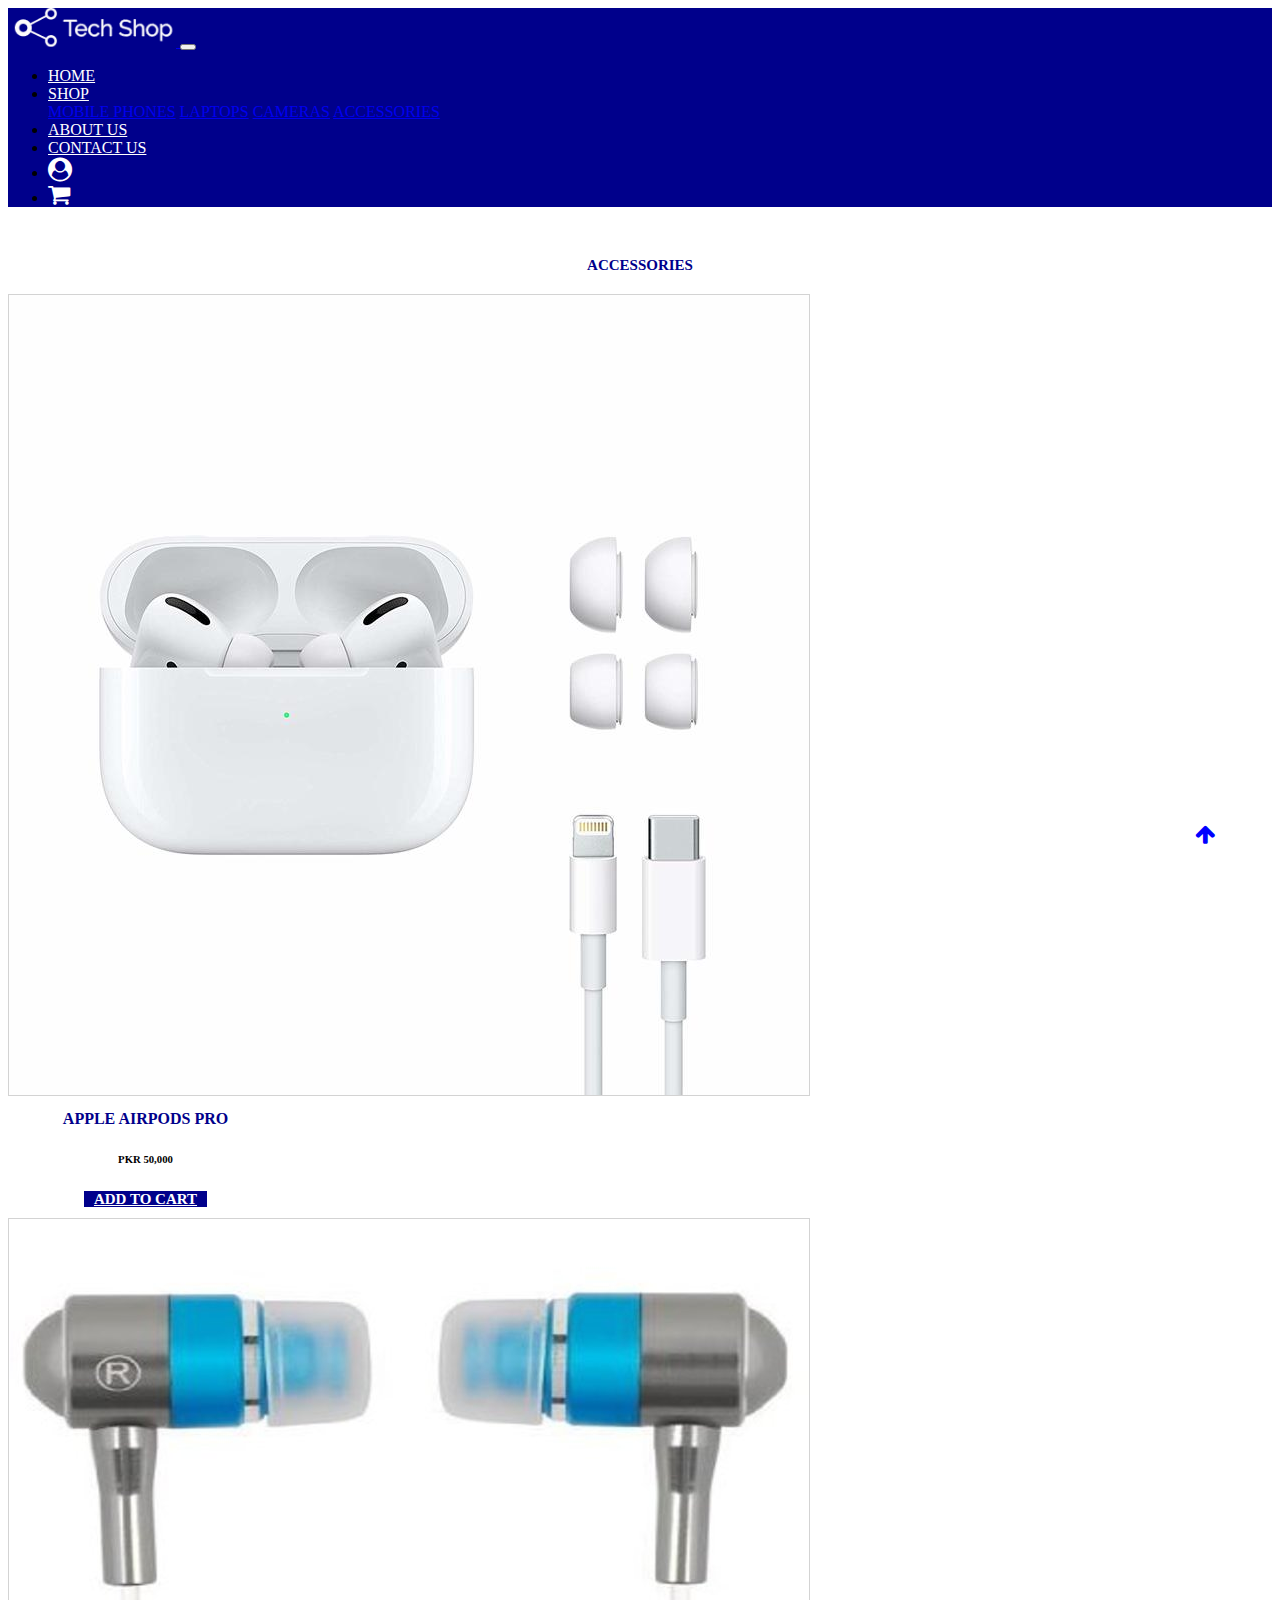
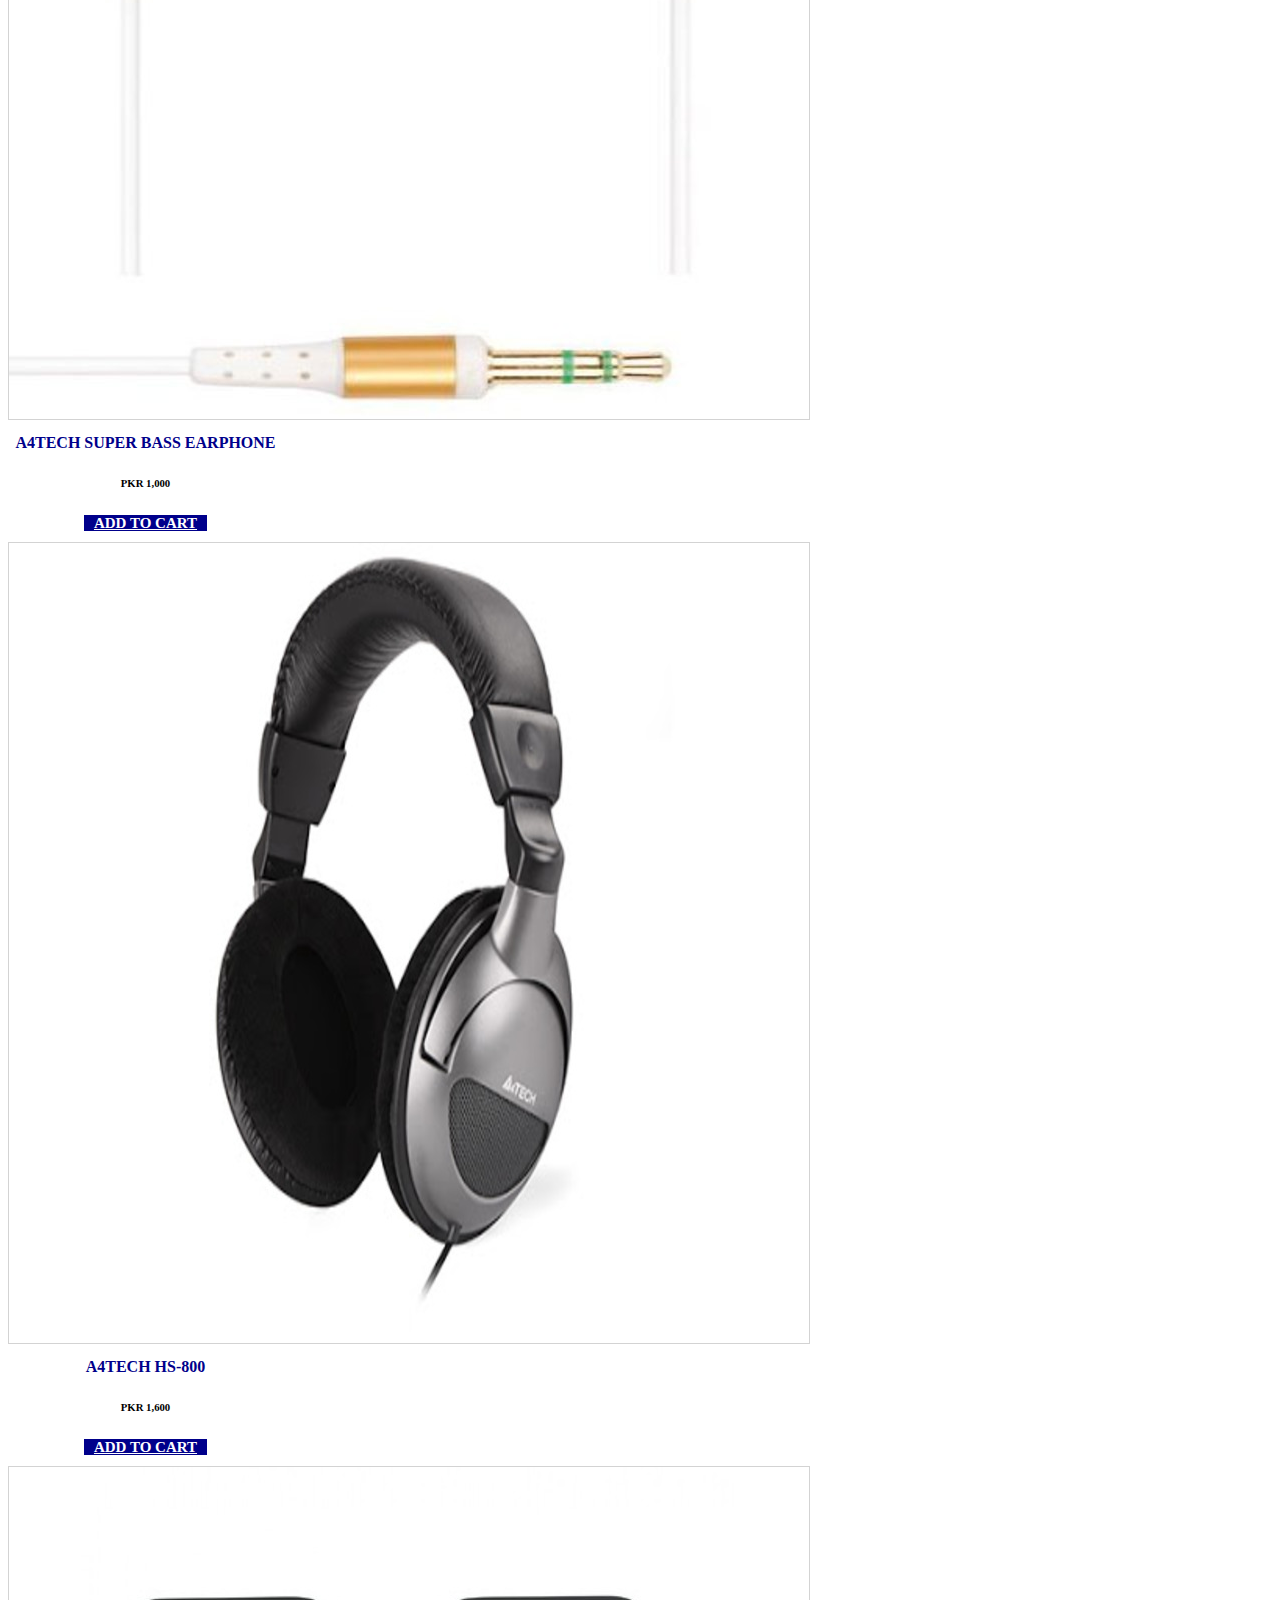
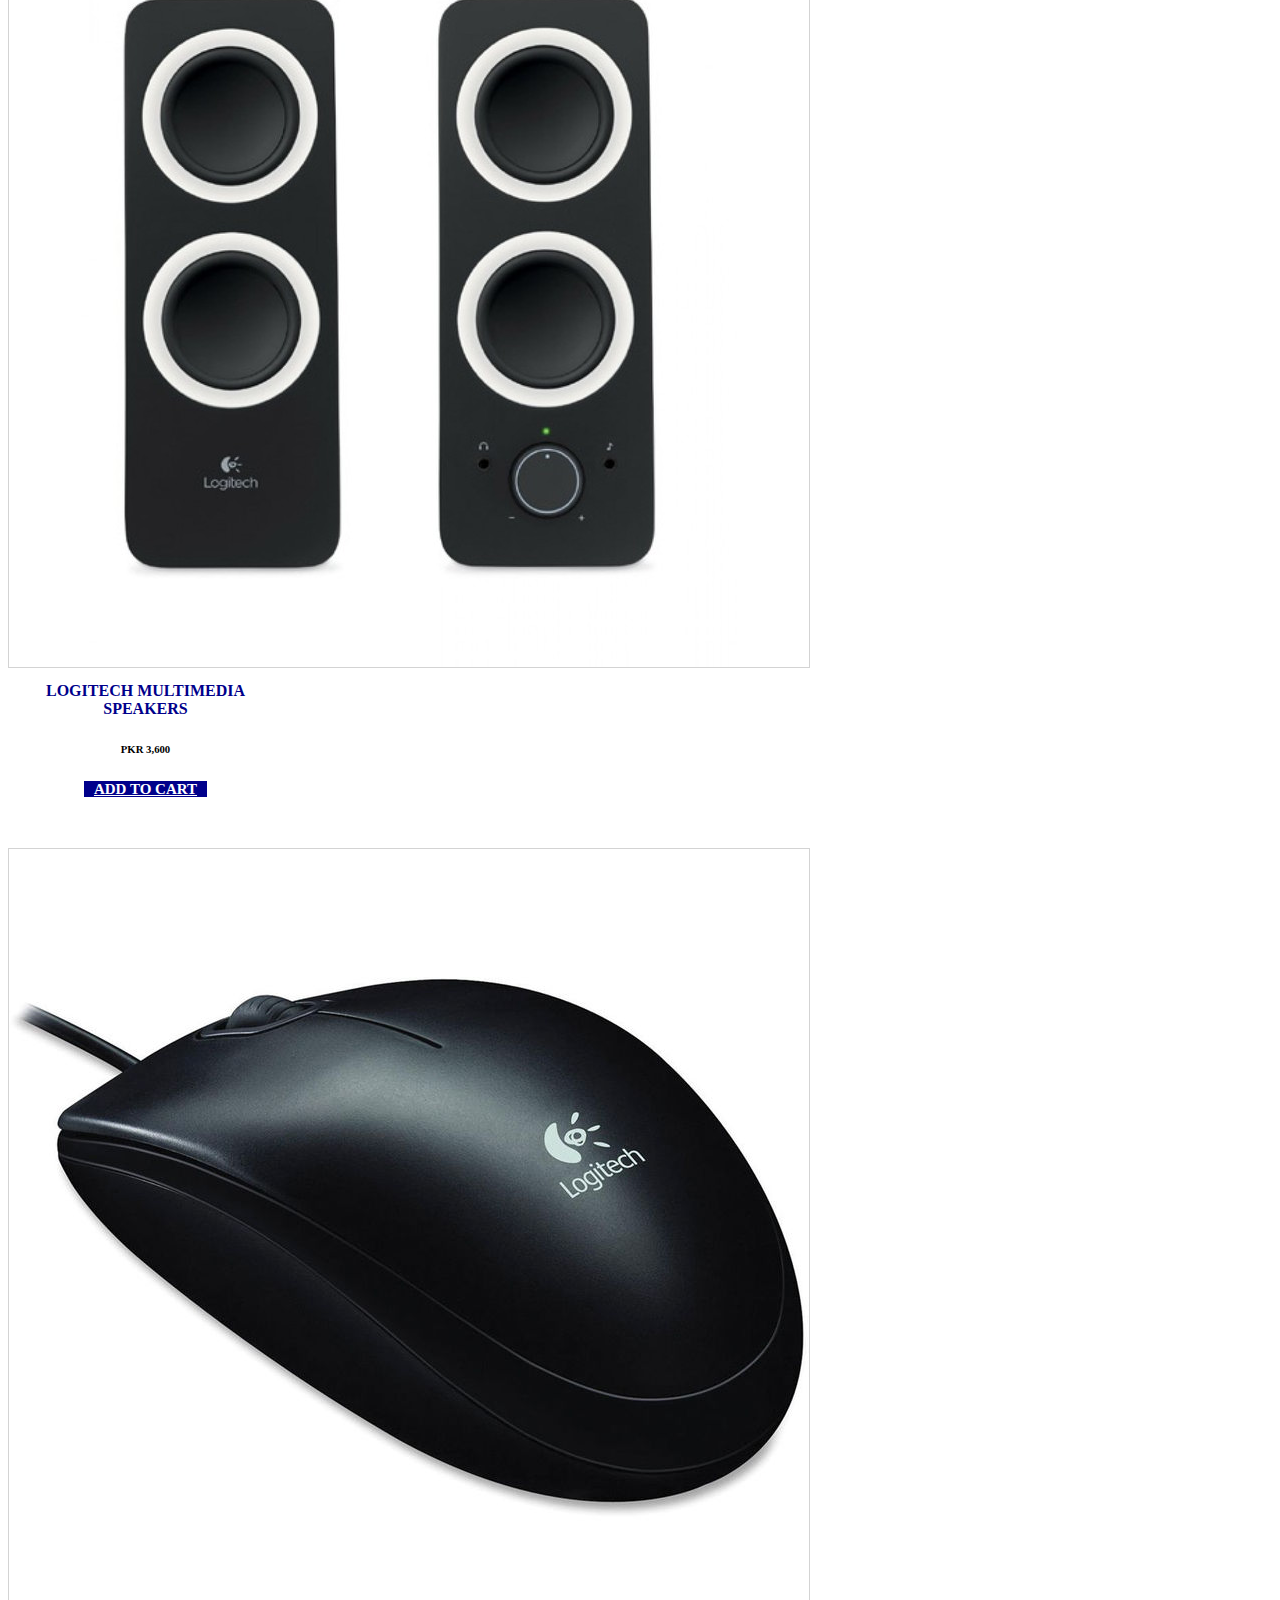
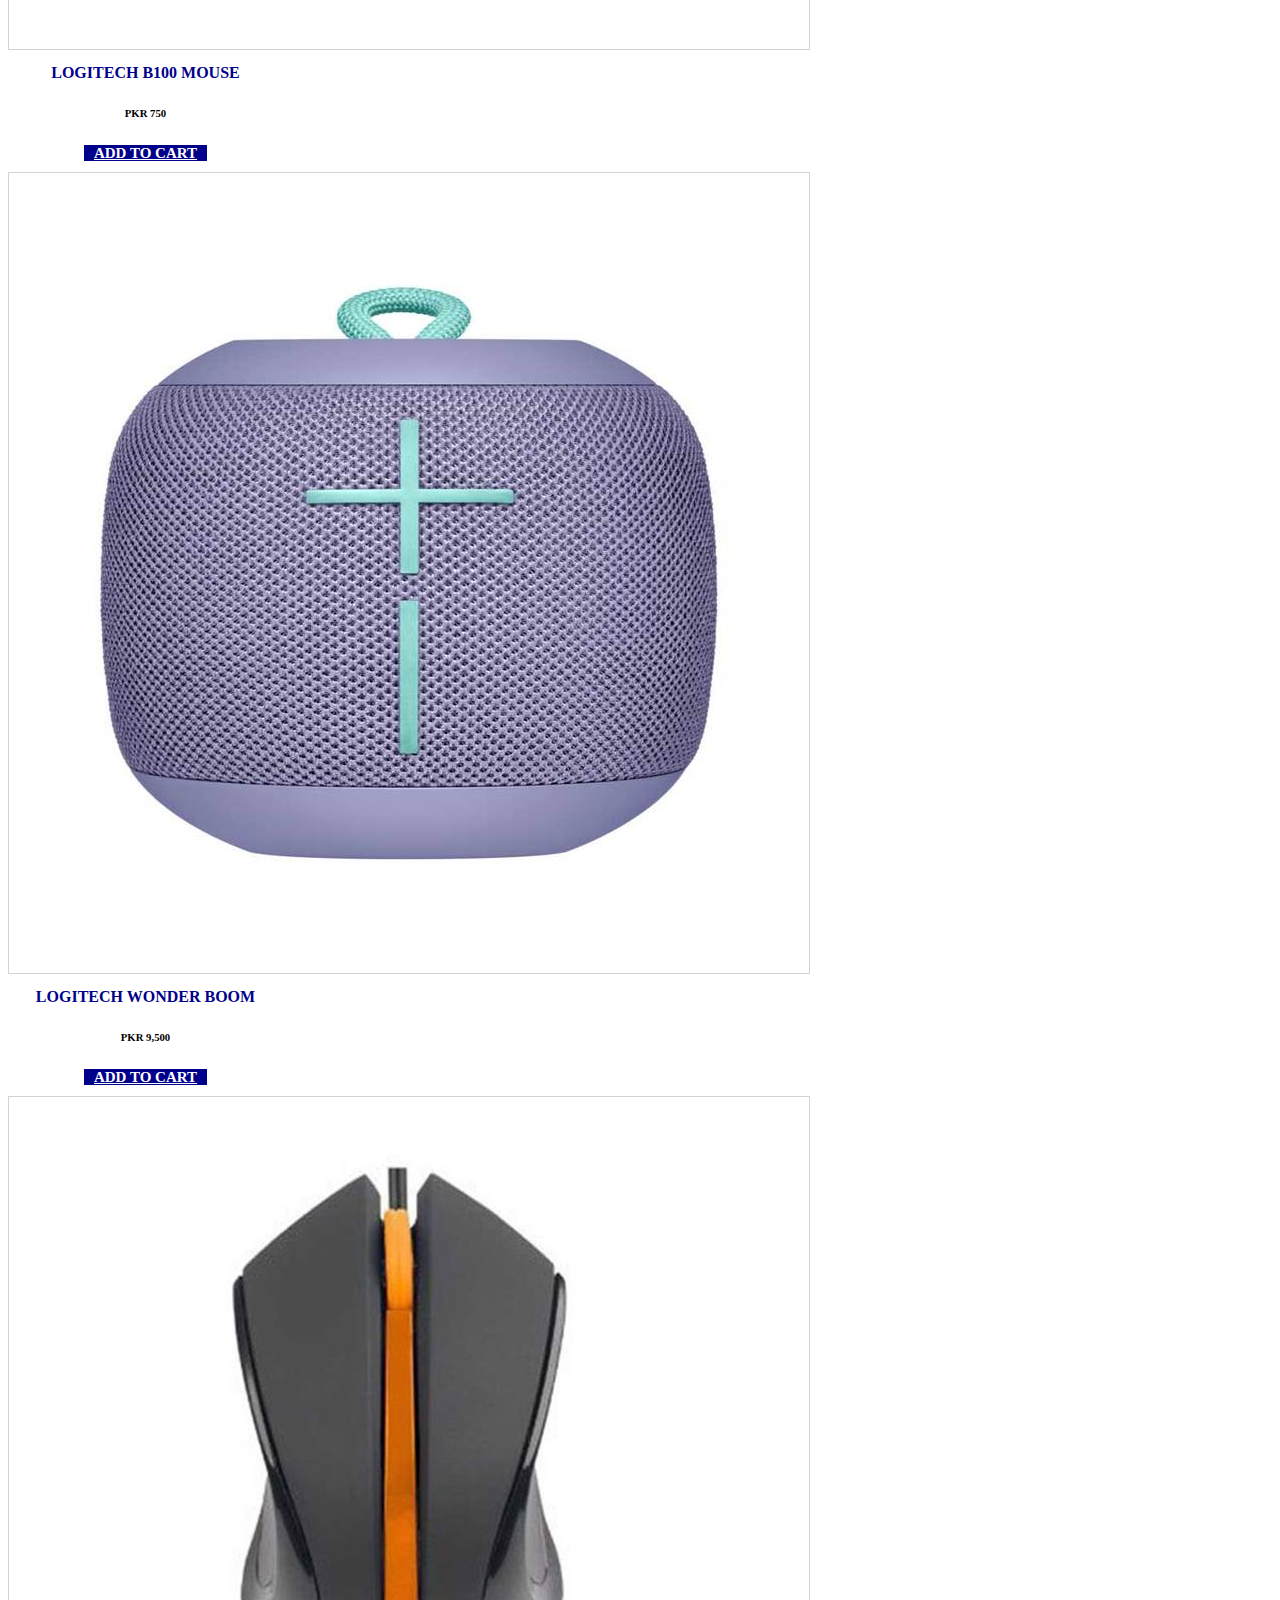
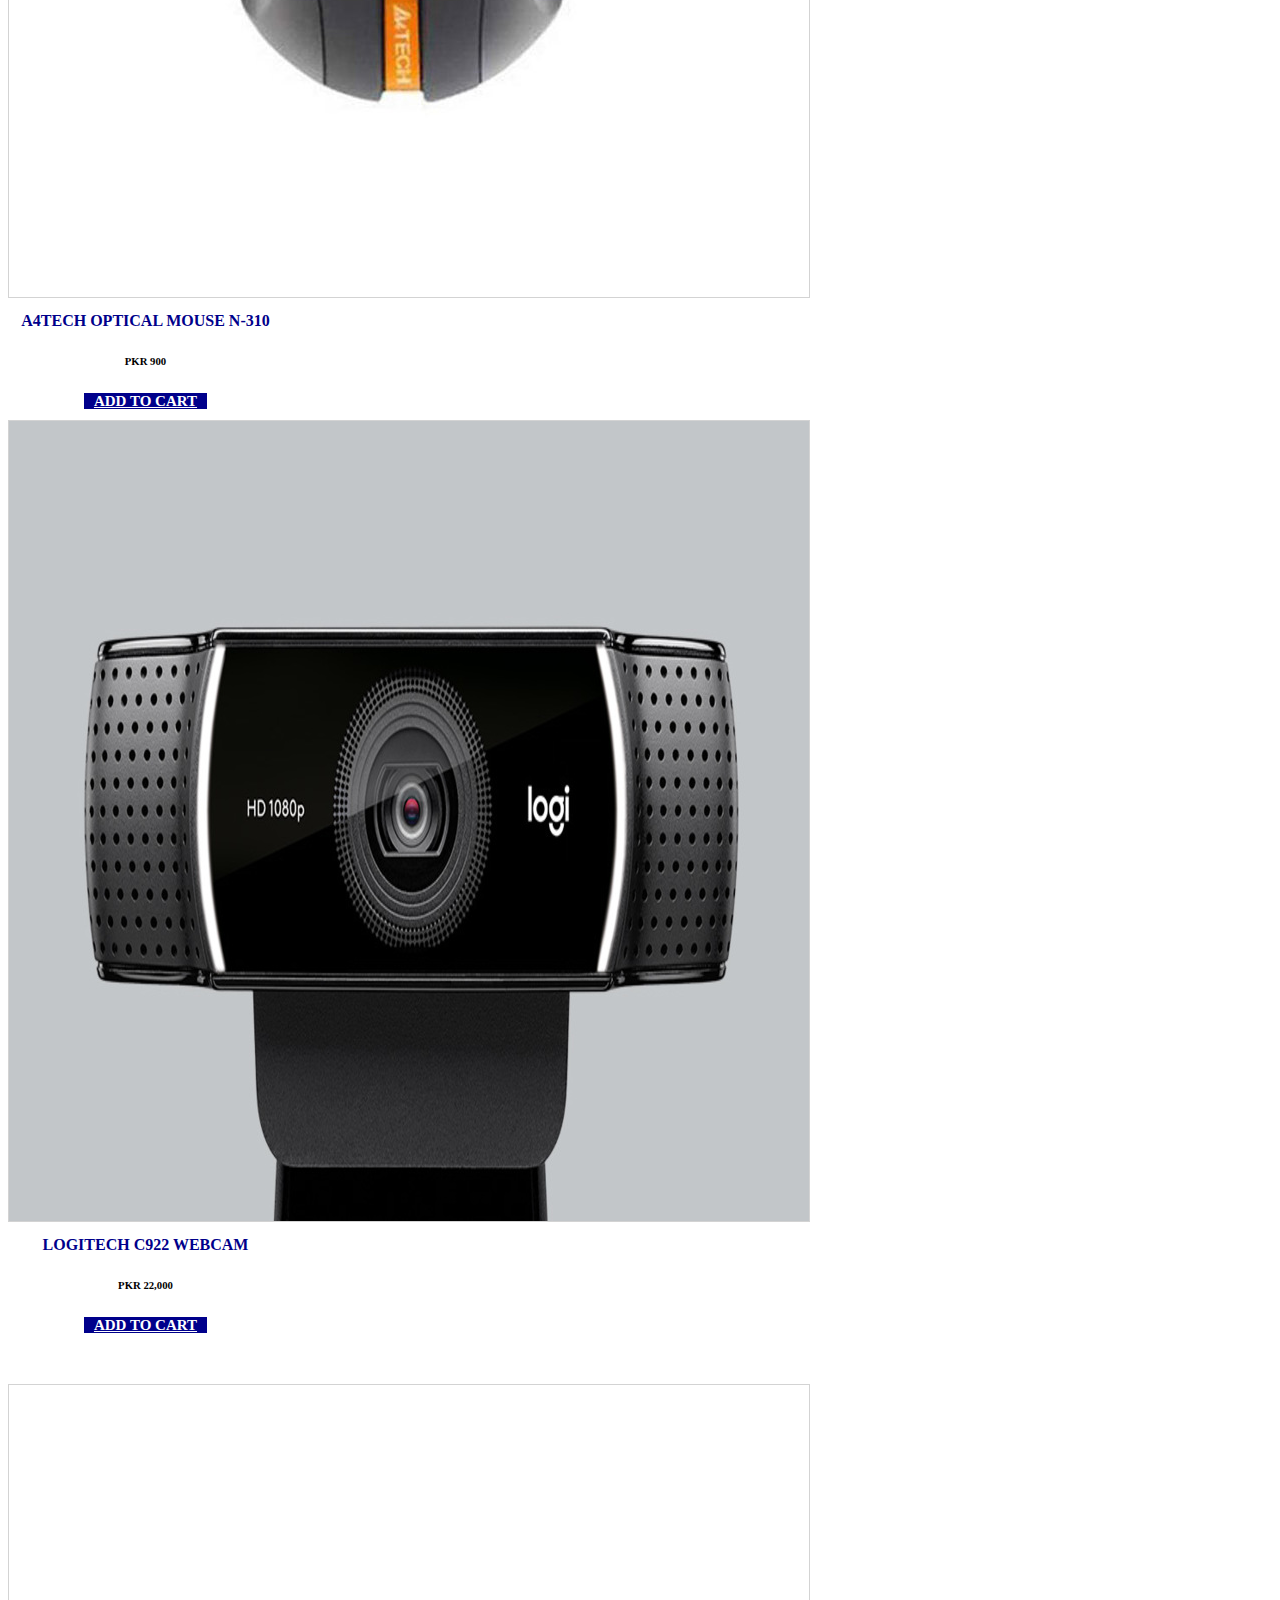
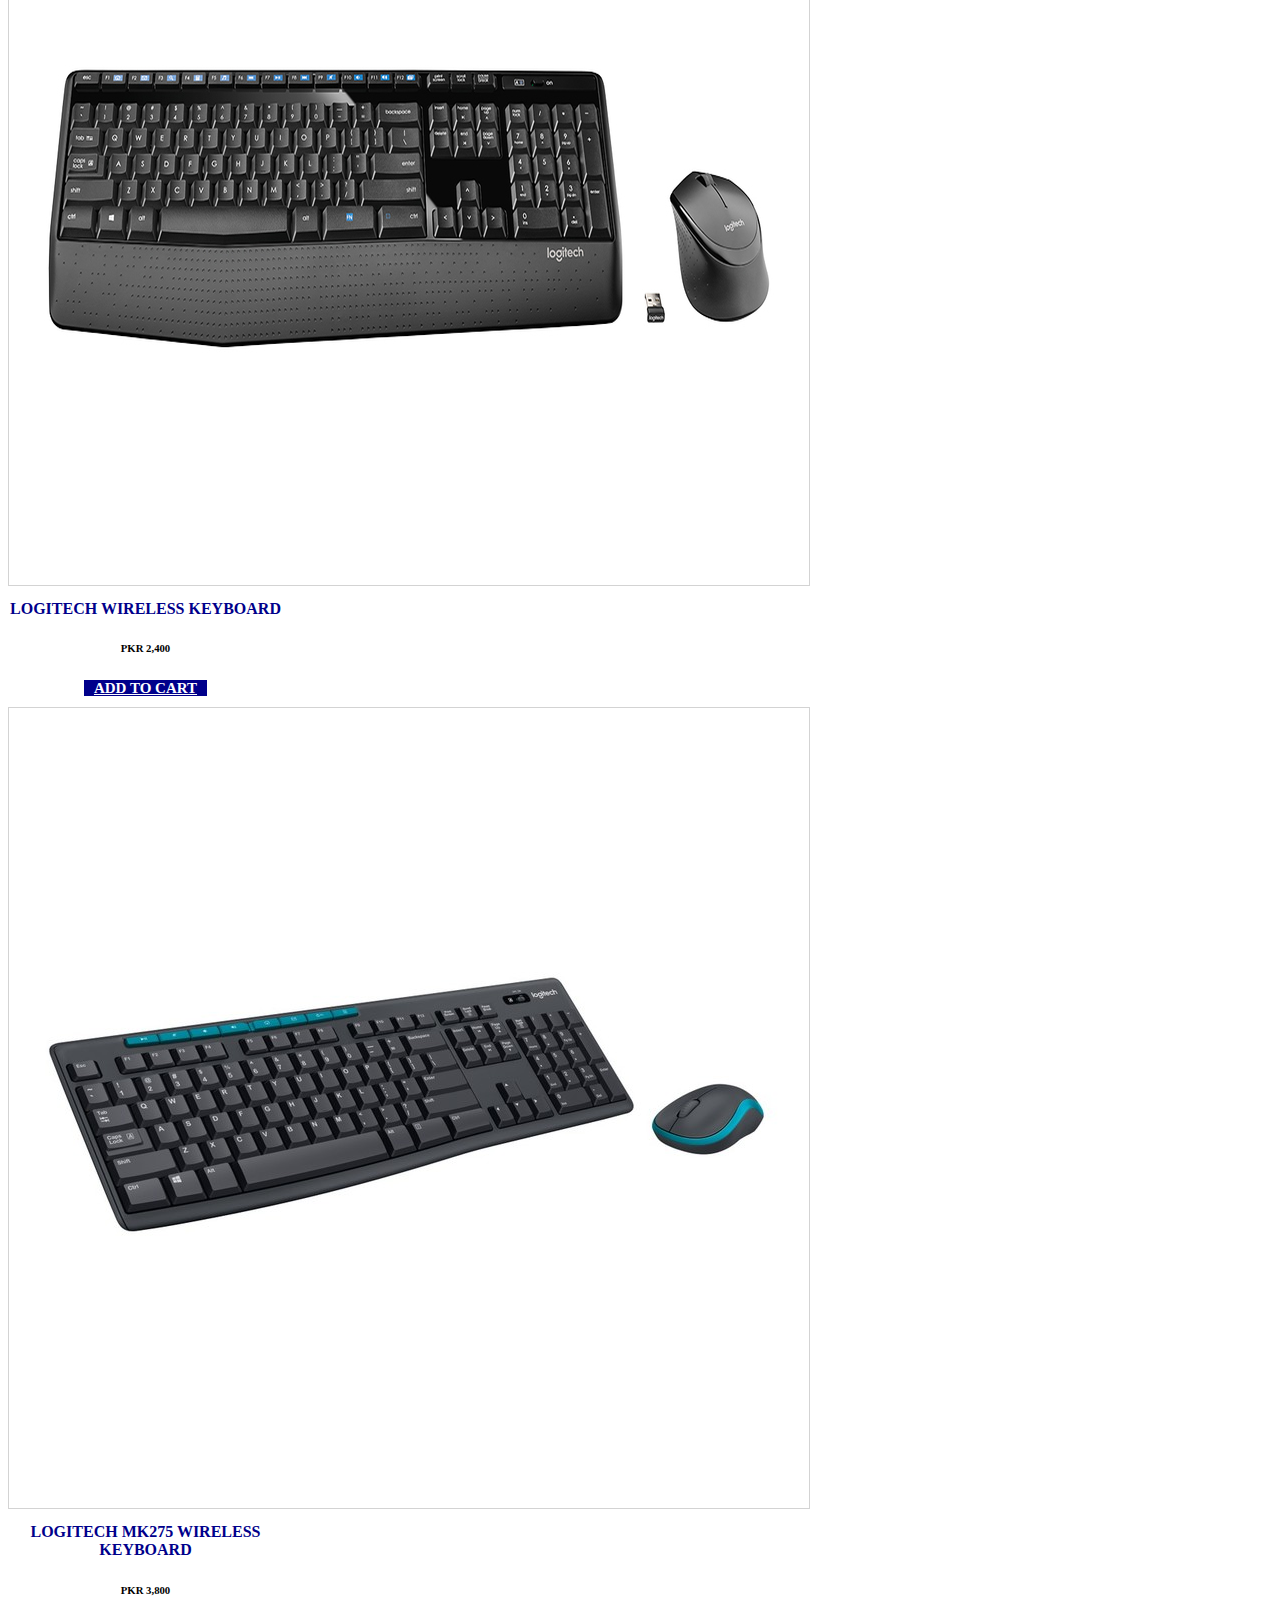
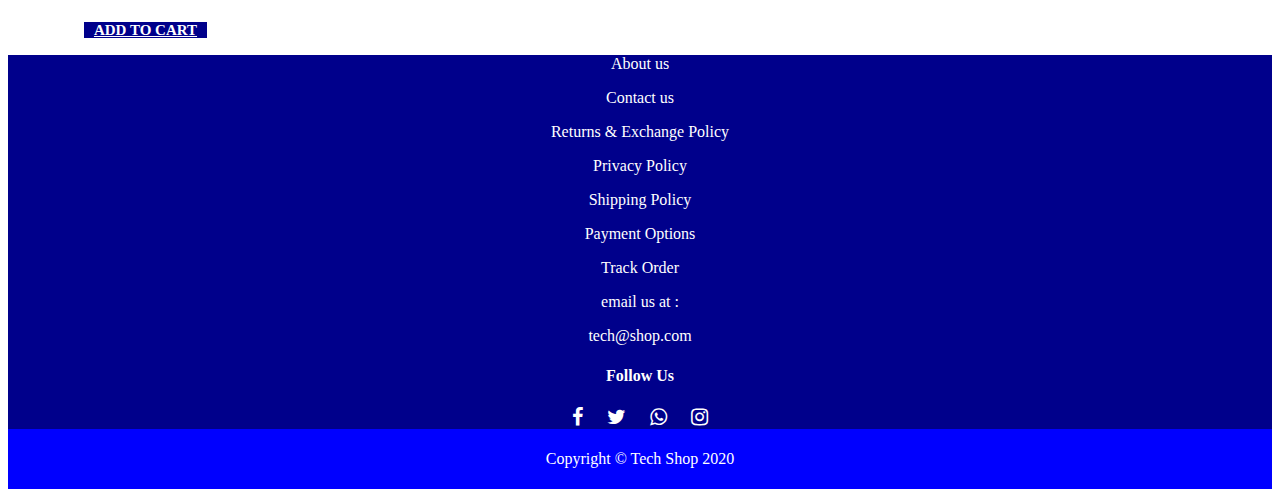
<file: accessories.html>
<!DOCTYPE html>
<html lang="en">
<head>
    <meta charset="UTF-8">
    <meta name="viewport" content="width=device-width, initial-scale=1.0">
    <title>ACCESSORIES</title>
    <link rel="stylesheet" href="https://stackpath.bootstrapcdn.com/bootstrap/4.5.0/css/bootstrap.min.css" integrity="sha384-9aIt2nRpC12Uk9gS9baDl411NQApFmC26EwAOH8WgZl5MYYxFfc+NcPb1dKGj7Sk" crossorigin="anonymous">
    <link rel="stylesheet" href="style.css">
    <link rel="stylesheet" href="https://cdnjs.cloudflare.com/ajax/libs/font-awesome/4.7.0/css/font-awesome.min.css">
</head>
<body>
    <nav class="navbar navbar-expand-lg navbar-light bg-light">
        <a class="navbar-brand" href="#">
            <img src="images/tech shop12.png" alt="">
        </a>
        <button class="navbar-toggler" type="button" data-toggle="collapse" data-target="#navbarText" aria-controls="navbarText" aria-expanded="false" aria-label="Toggle navigation">
          <span class="navbar-toggler-icon"></span>
        </button>
        <div class="collapse navbar-collapse" id="navbarText">
          <ul class="navbar-nav mr-auto">
            <nav class="navbar navbar-light bg-light">
              </nav>
          </ul>
          <span class="navbar-text">
            <ul class="navbar-nav mr-auto">
                <li class="nav-item active">
                  <a class="nav-link" id="homepage" href="#" >HOME<span class="sr-only">(current)</span></a>
                </li>
                <li class="nav-item dropdown">
                  <a class="nav-link dropdown-toggle" id="shoppage" href="index.html" id="navbarDropdown" role="button" data-toggle="dropdown" aria-haspopup="true" aria-expanded="false">
                    SHOP
                  </a>
                  <div class="dropdown-menu" aria-labelledby="navbarDropdown">
                    <a class="dropdown-item" href="mobile.html">MOBILE PHONES</a>
                    <a class="dropdown-item" href="laptop.html">LAPTOPS</a>
                    <a class="dropdown-item" href="camera.html">CAMERAS</a>
                    <a class="dropdown-item" href="accessories.html">ACCESSORIES</a>
                  </div>
                </li>
                <li class="nav-item">
                  <a class="nav-link" id="about" href="about.html">ABOUT US</a>
                </li>
                <li class="nav-item">
                    <a class="nav-link" id="contact" href="contact.html">CONTACT US</a>
                  </li> 
                  <li class="nav-item">
                    <a class="nav-link" href="#">
                      <i class="fa fa-user-circle" aria-hidden="true"></i>
                    </a>
                  </li> 
                  <li class="nav-item">
                    <a class="nav-link" href="#">
                      <i class="fa fa-shopping-cart" aria-hidden="true"></i>
                    </a>
                  </li> 
              </ul>    
                  </span>
         
        </div>
      </nav>
      <div class="mob1">
          <div class="heading3"><h2>ACCESSORIES</h2></div>
        <div class="container text-center">
          <div class="row">
            <div class="col-sm-12 col-md-6 col-lg-3">
              <div class="card">
                <img src="access/pods.jpg" class="card-img-top" alt="...">
                <div class="card-body1">
                  <p class="card-text1">APPLE AIRPODS PRO</p>
                  <h6 class="price">PKR 50,000</h6>
                  <a href="#" class="btn btn-primary">ADD TO CART</a>
                </div>
              </div>
            </div>
            <div class="col-sm-12 col-md-6 col-lg-3">
              <div class="card" >
                <img src="access/earphone.jpg" class="card-img-top" alt="...">
                <div class="card-body1">
                  <p class="card-text1">A4TECH SUPER BASS EARPHONE </p>
                  <h6 class="price">PKR 1,000</h6>
                  <a href="#" class="btn btn-primary">ADD TO CART</a>
                </div>
              </div>
            </div>
            <div class="col-sm-12 col-md-6 col-lg-3">
              <div class="card" style=>
                <img src="access/800.jpg" class="card-img-top" alt="...">
                <div class="card-body1">
                  <p class="card-text1">A4TECH HS-800</p>
                  <h6 class="price">PKR 1,600</h6>
                  <a href="#" class="btn btn-primary">ADD TO CART</a>
                </div>
              </div>
            </div>
            <div class="col-sm-12 col-md-6 col-lg-3">
              <div class="card"">
                <img src="access/speakerlog.jpg" class="card-img-top" alt="...">
                <div class="card-body1">
                  <p class="card-text1">LOGITECH MULTIMEDIA SPEAKERS</p>
                  <h6 class="price">PKR 3,600</h6>
                  <a href="#" class="btn btn-primary">ADD TO CART</a>
                </div>
              </div>
            </div>
        </div>
        </div>
        <div class="mob2">
            <div class="container text-center">
              <div class="row">
                <div class="col-sm-12 col-md-6 col-lg-3">
                  <div class="card">
                    <img src="access/100.jpg" class="card-img-top" alt="...">
                    <div class="card-body1">
                      <p class="card-text1">LOGITECH B100 MOUSE</p>
                      <h6 class="price">PKR 750</h6>
                      <a href="#" class="btn btn-primary">ADD TO CART</a>
                    </div>
                  </div>
                </div>
                <div class="col-sm-12 col-md-6 col-lg-3">
                  <div class="card" >
                    <img src="access/boom.jpg" class="card-img-top" alt="...">
                    <div class="card-body1">
                      <p class="card-text1">LOGITECH WONDER BOOM</p>
                      <h6 class="price">PKR 9,500</h6>
                      <a href="#" class="btn btn-primary">ADD TO CART</a>
                    </div>
                  </div>
                </div>
                <div class="col-sm-12 col-md-6 col-lg-3">
                  <div class="card">
                    <img src="access/310.jpg"class="card-img-top" alt="...">
                    <div class="card-body1">
                      <p class="card-text1">A4TECH OPTICAL MOUSE N-310</p>
                      <h6 class="price">PKR 900</h6>
                      <a href="#" class="btn btn-primary">ADD TO CART</a>
                    </div>
                  </div>
                </div>
                <div class="col-sm-12 col-md-6 col-lg-3">
                  <div class="card">
                    <img src="access/922.jpg" class="card-img-top" alt="...">
                    <div class="card-body1">
                      <p class="card-text1">LOGITECH C922 WEBCAM</p>
                      <h6 class="price">PKR 22,000</h6>
                      <a href="#" class="btn btn-primary">ADD TO CART</a>
                    </div>
                  </div>
                </div>
            </div>
            </div>
            <div class="mob3">
                <div class="container text-center">
                  <div class="row">
                    <div class="col-sm-12 col-md-6 col-lg-3">
                      <div class="card">
                        <img src="access/wireless.jpg" class="card-img-top" alt="...">
                        <div class="card-body1">
                          <p class="card-text1">LOGITECH WIRELESS KEYBOARD</p>
                          <h6 class="price">PKR 2,400</h6>
                          <a href="#" class="btn btn-primary">ADD TO CART</a>
                        </div>
                      </div>
                    </div>
                    <div class="col-sm-12 col-md-6 col-lg-3">
                      <div class="card" >
                        <img src="access/275.jpg" class="card-img-top" alt="...">
                        <div class="card-body1">
                          <p class="card-text1">LOGITECH MK275 WIRELESS KEYBOARD</p>
                          <h6 class="price">PKR 3,800</h6>
                          <a href="#" class="btn btn-primary">ADD TO CART</a>
                        </div>
                      </div>
                    </div>
                    
                    </div>
                </div>
                </div>
                <div class="container-fulid footer mt-5">
                    <div class="container">
                      <div class="row">
                        <div class="col-md-8 mt-4">
                          <div class="row">
                            <div class="col-md-4">
                              <p>About us</p>
                              <p>Contact us</p>
                              <p> Returns & Exchange Policy</p>
                            </div>
                            <div class="col-md-4">
                              <p>Privacy Policy</p>
                              <p>Shipping Policy</p>
                              <p>Payment Options</p>
                            </div>
                            <div class="col-md-4">
                              <p>Track Order</p>
                              <p>email us at : </p> <p>tech@shop.com</p>
                            </div>
                          </div>
                        </div>
                        <div class="col-md-4 mt-4 text-center">
                          <h4>Follow Us</h4>
                          <div>
                            <a href="#"><i class="fa fa-facebook" aria-hidden="true"></i></a>                            </a>
                            <a href="#"><i class="fa fa-twitter" aria-hidden="true"></i></a>
                            <a href="#"><i class="fa fa-whatsapp" aria-hidden="true"></i></a>                            </i></a>
                            <a href="#"><i class="fa fa-instagram" aria-hidden="true"></i></a>

                          </div>
                        </div>
                      </div>
                    </div>
                  </div>
                  <div class="container-fluid Copyright">
                    <div class="col-md-12">
                      <div>
                        <p>Copyright © Tech Shop 2020</p>
                      </div>
                    </div>
                  </div>
                
                  <a href="#" class="scrollToTop" style="display:block">
                    <i class="fa fa-arrow-up" aria-hidden="true"></i>
                  </a>
        
                <script src="https://code.jquery.com/jquery-3.5.1.slim.min.js" integrity="sha384-DfXdz2htPH0lsSSs5nCTpuj/zy4C+OGpamoFVy38MVBnE+IbbVYUew+OrCXaRkfj" crossorigin="anonymous"></script>
                <script src="https://cdn.jsdelivr.net/npm/popper.js@1.16.0/dist/umd/popper.min.js" integrity="sha384-Q6E9RHvbIyZFJoft+2mJbHaEWldlvI9IOYy5n3zV9zzTtmI3UksdQRVvoxMfooAo" crossorigin="anonymous"></script>
                <script src="https://stackpath.bootstrapcdn.com/bootstrap/4.5.0/js/bootstrap.min.js" integrity="sha384-OgVRvuATP1z7JjHLkuOU7Xw704+h835Lr+6QL9UvYjZE3Ipu6Tp75j7Bh/kR0JKI" crossorigin="anonymous"></script>

</body>
</html>
</file>
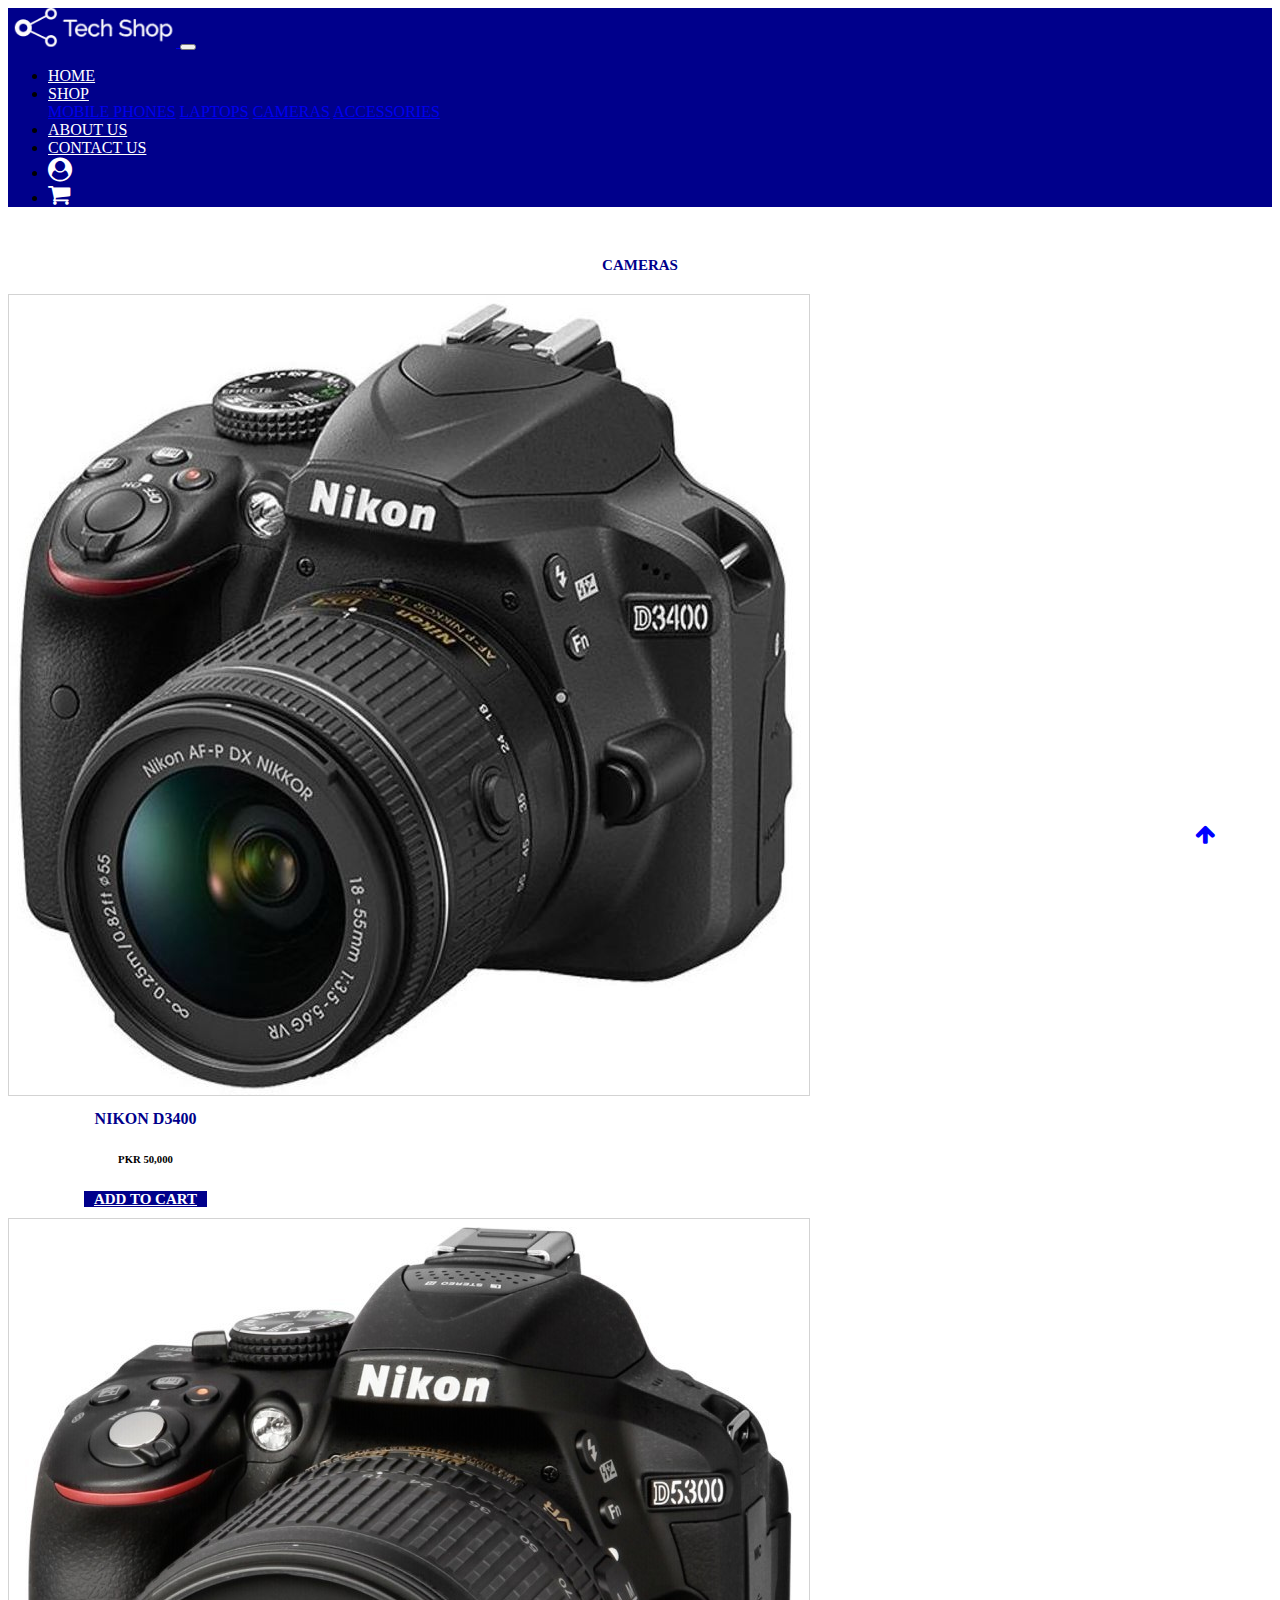
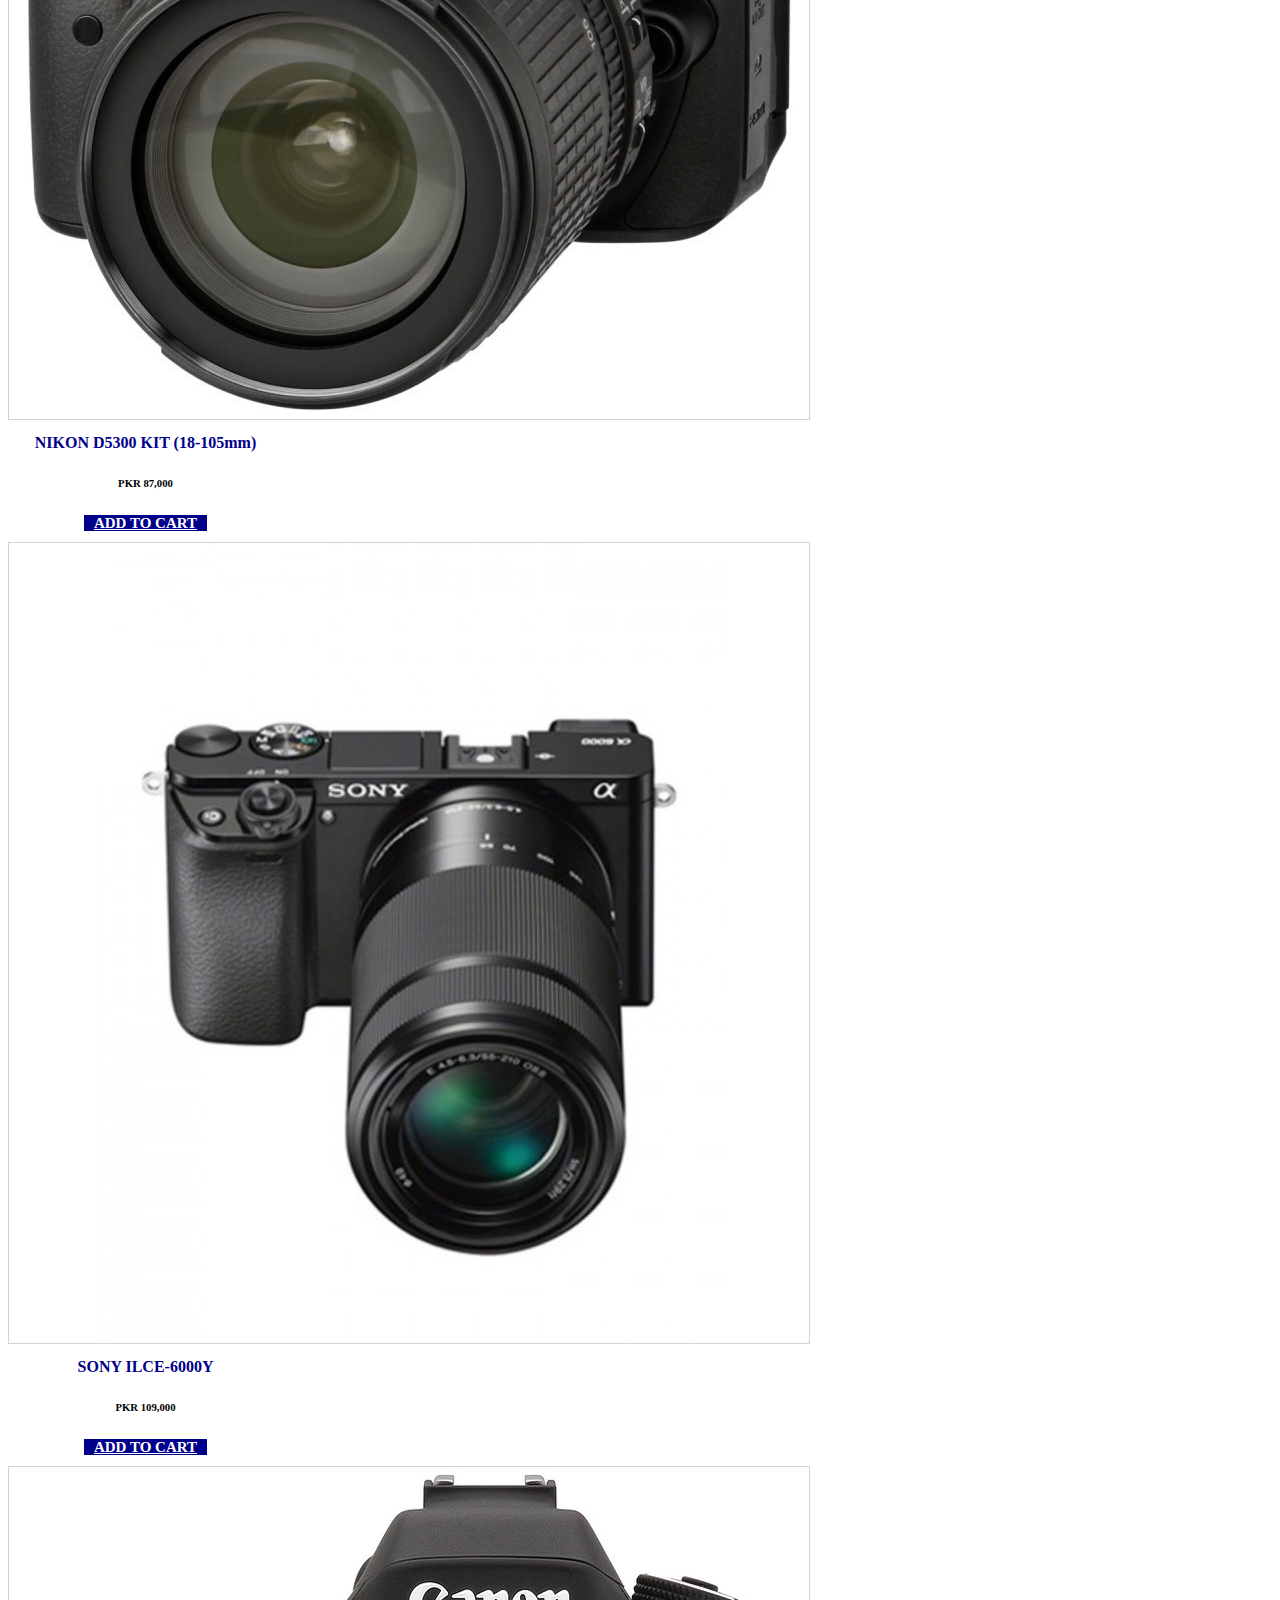
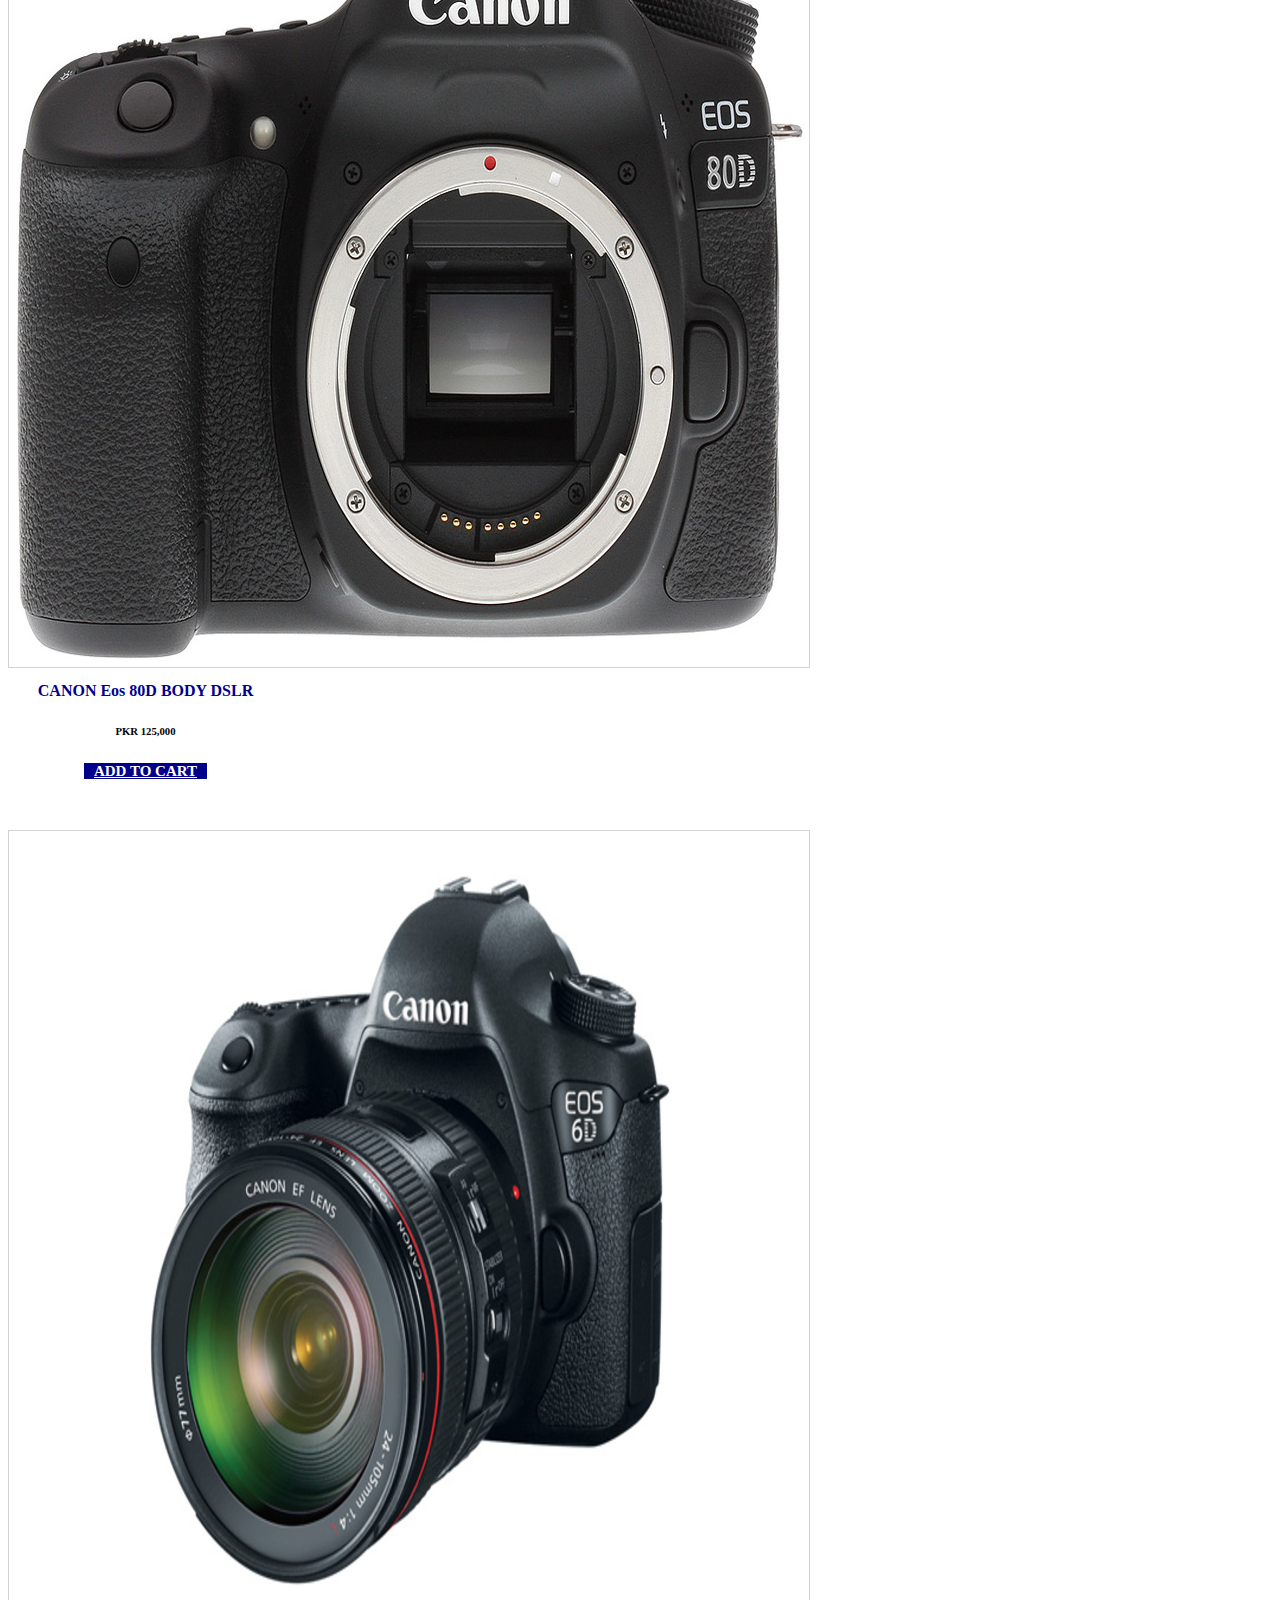
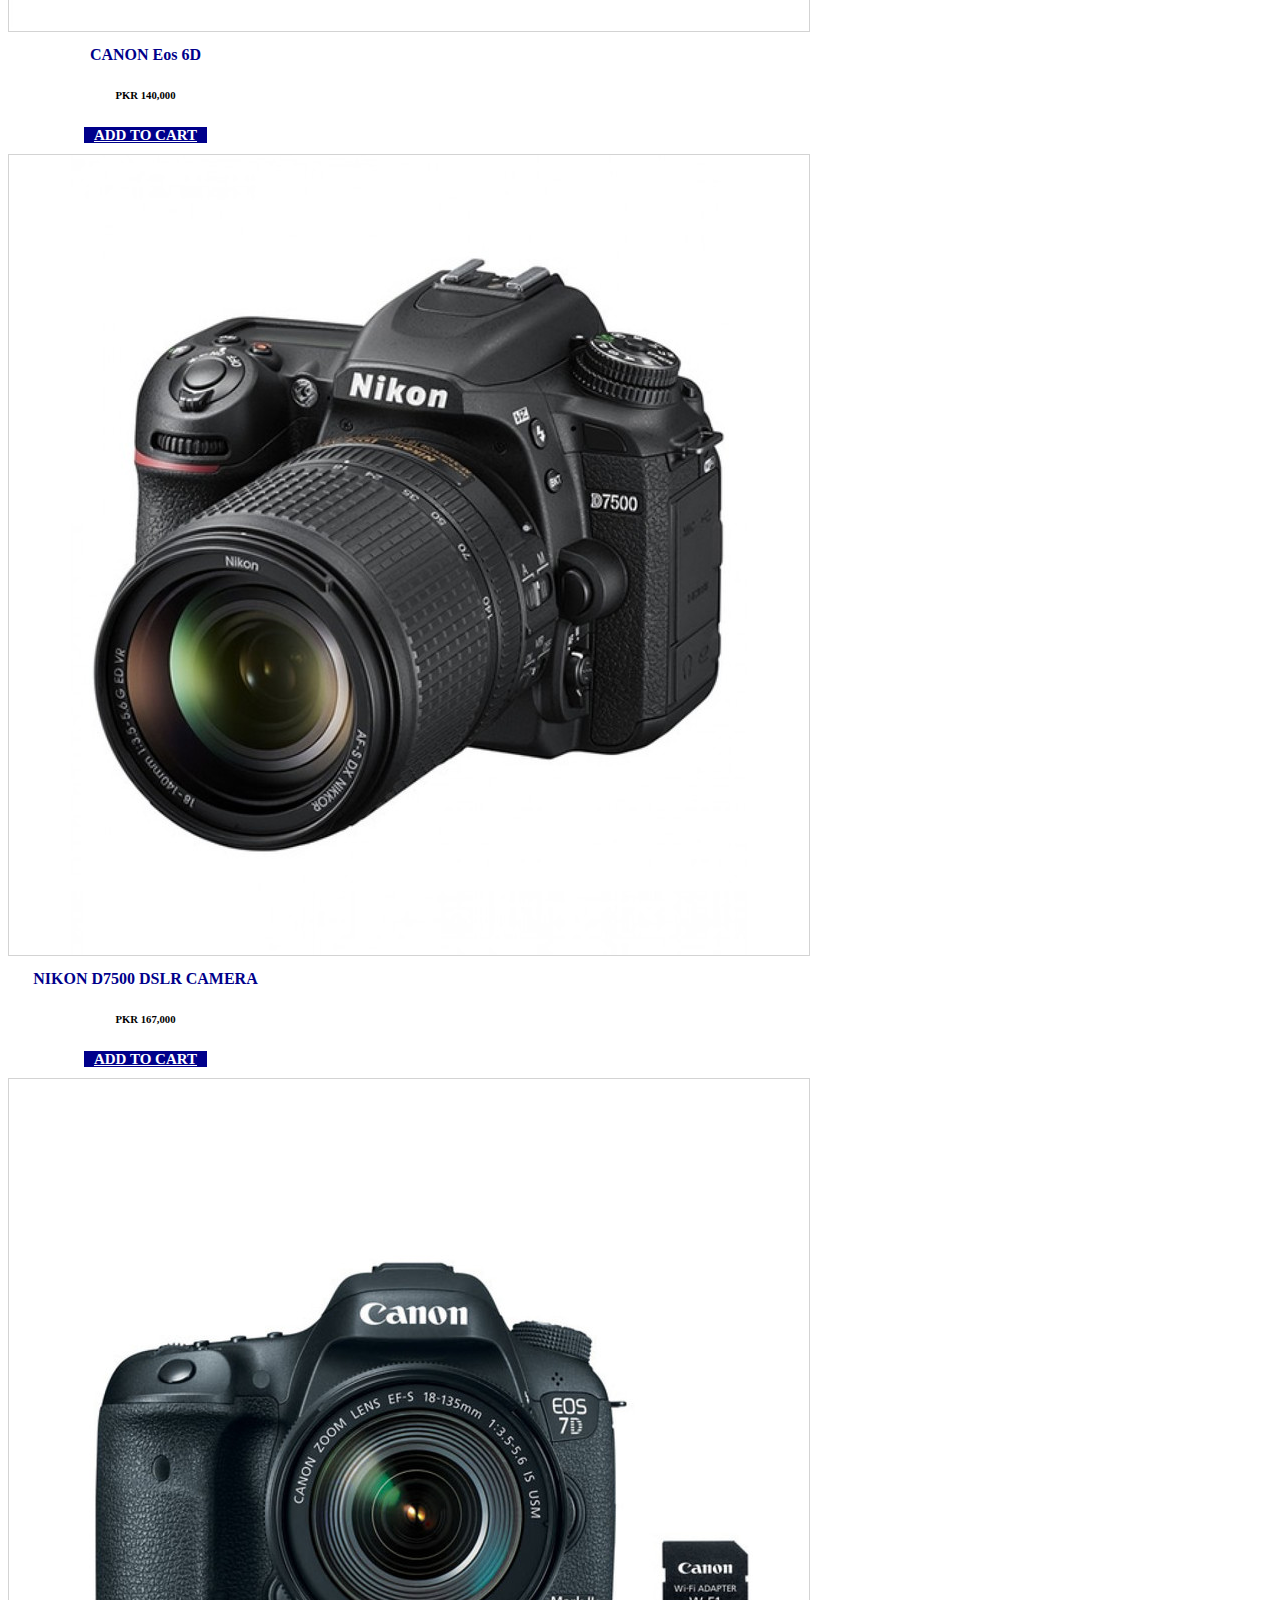
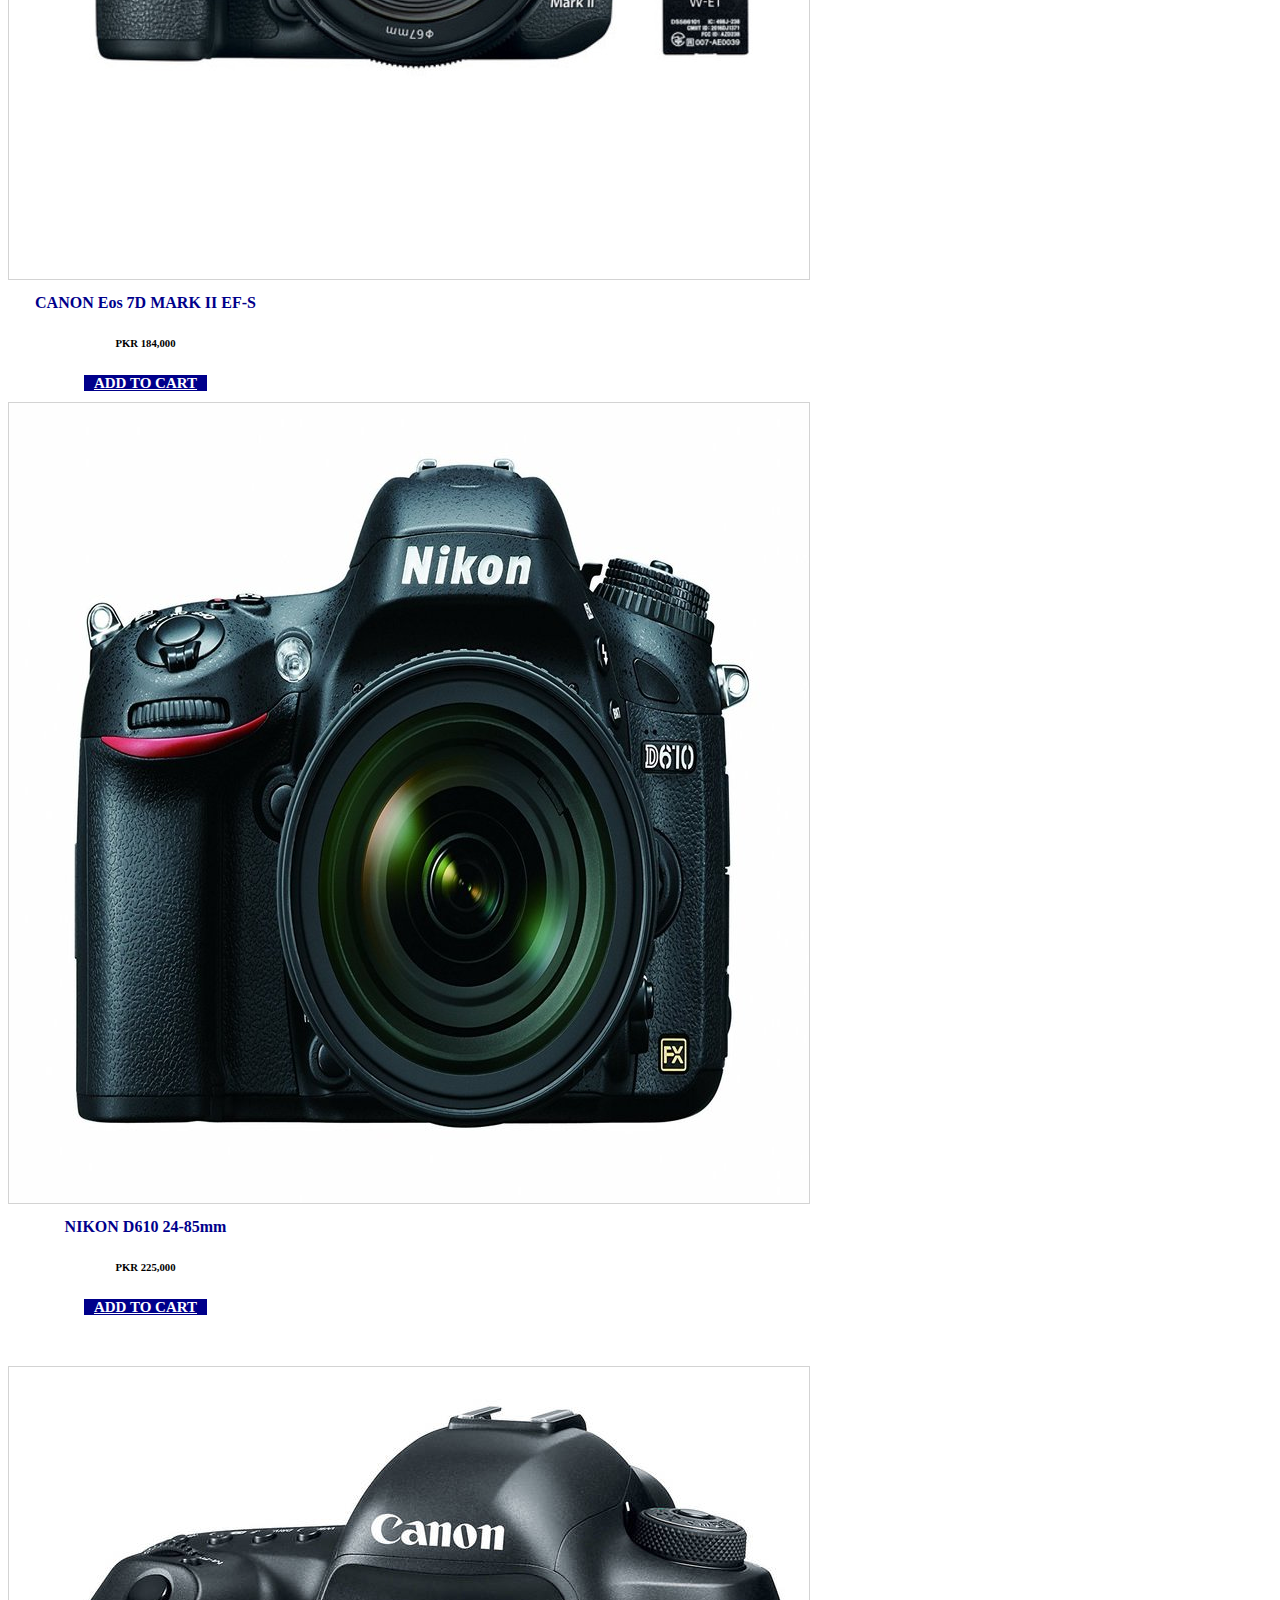
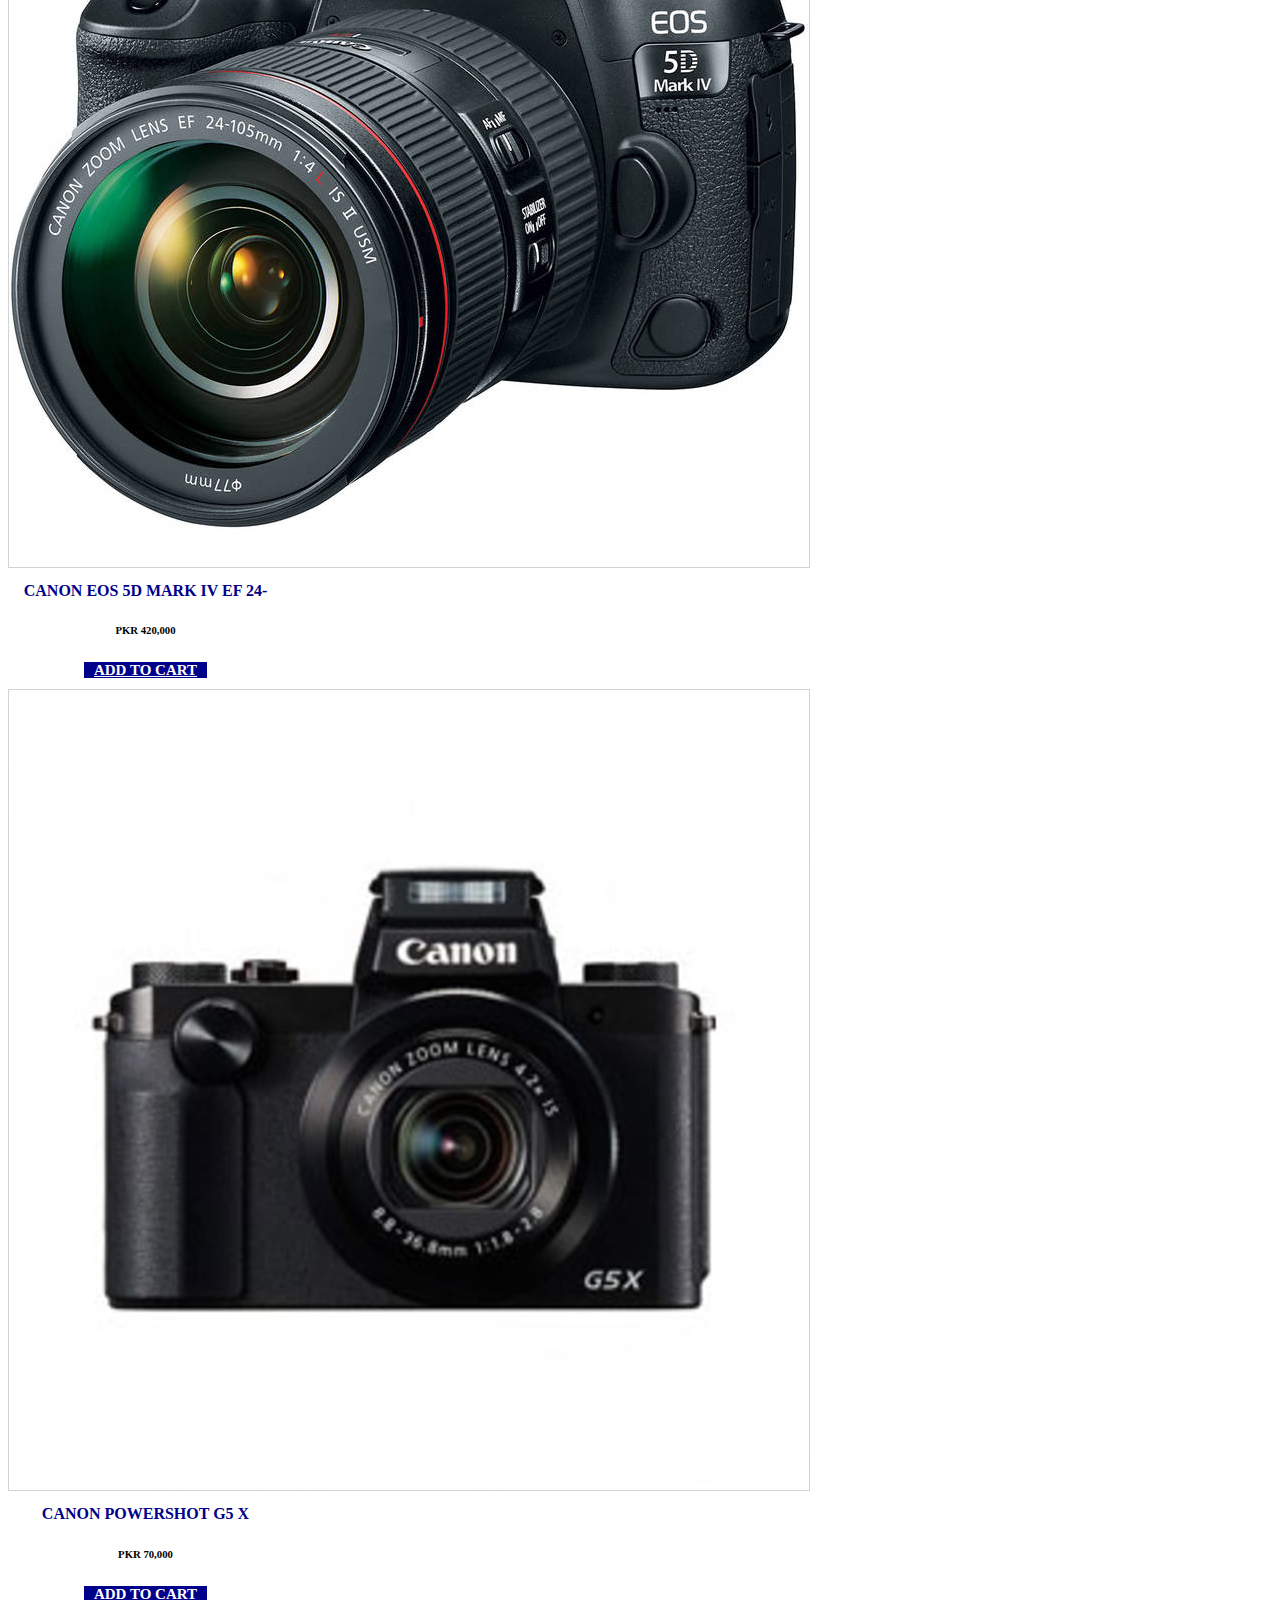
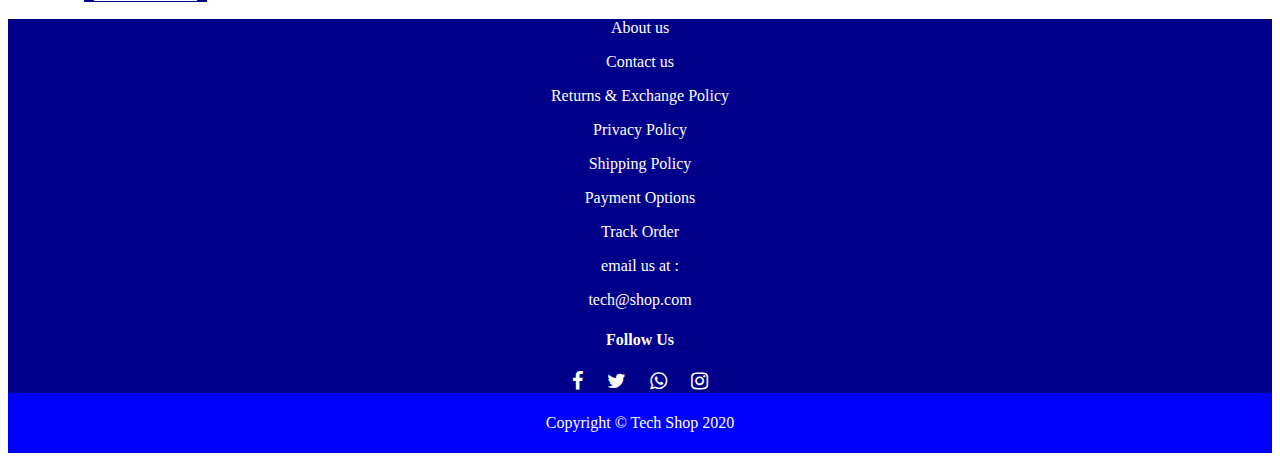
<file: camera.html>
<!DOCTYPE html>
<html lang="en">
<head>
    <meta charset="UTF-8">
    <meta name="viewport" content="width=device-width, initial-scale=1.0">
    <title>Camera</title>
    <link rel="stylesheet" href="https://stackpath.bootstrapcdn.com/bootstrap/4.5.0/css/bootstrap.min.css" integrity="sha384-9aIt2nRpC12Uk9gS9baDl411NQApFmC26EwAOH8WgZl5MYYxFfc+NcPb1dKGj7Sk" crossorigin="anonymous">
    <link rel="stylesheet" href="style.css">
    <link rel="stylesheet" href="https://cdnjs.cloudflare.com/ajax/libs/font-awesome/4.7.0/css/font-awesome.min.css">
</head>
<body>
    <nav class="navbar navbar-expand-lg navbar-light bg-light">
        <a class="navbar-brand" href="#">
            <img src="images/tech shop12.png" alt="">
        </a>
        <button class="navbar-toggler" type="button" data-toggle="collapse" data-target="#navbarText" aria-controls="navbarText" aria-expanded="false" aria-label="Toggle navigation">
          <span class="navbar-toggler-icon"></span>
        </button>
        <div class="collapse navbar-collapse" id="navbarText">
          <ul class="navbar-nav mr-auto">
            <nav class="navbar navbar-light bg-light">
              </nav>
          </ul>
          <span class="navbar-text">
            <ul class="navbar-nav mr-auto">
                <li class="nav-item active">
                  <a class="nav-link" id="homepage" href="index.html" >HOME<span class="sr-only">(current)</span></a>
                </li>
                <li class="nav-item dropdown">
                  <a class="nav-link dropdown-toggle" id="shoppage" href="#" id="navbarDropdown" role="button" data-toggle="dropdown" aria-haspopup="true" aria-expanded="false">
                    SHOP
                  </a>
                  <div class="dropdown-menu" aria-labelledby="navbarDropdown">
                    <a class="dropdown-item" href="mobile.html">MOBILE PHONES</a>
                    <a class="dropdown-item" href="laptop.html">LAPTOPS</a>
                    <a class="dropdown-item" href="camera.html">CAMERAS</a>
                    <a class="dropdown-item" href="accessories.html">ACCESSORIES</a>
                  </div>
                </li>
                <li class="nav-item">
                  <a class="nav-link" id="about" href="about.html">ABOUT US</a>
                </li>
                <li class="nav-item">
                    <a class="nav-link" id="contact" href="contact.html">CONTACT US</a>
                  </li> 
                  <li class="nav-item">
                    <a class="nav-link" href="#">
                      <i class="fa fa-user-circle" aria-hidden="true"></i>
                    </a>
                  </li> 
                  <li class="nav-item">
                    <a class="nav-link" href="#">
                      <i class="fa fa-shopping-cart" aria-hidden="true"></i>
                    </a>
                  </li> 
              </ul>    
                  </span>
         
        </div>
      </nav>
      <div class="mob1">
          <div class="heading3"><h2>CAMERAS</h2></div>
        <div class="container text-center">
          <div class="row">
            <div class="col-sm-12 col-md-6 col-lg-3">
              <div class="card">
                <img src="camera/d3400.jpg" class="card-img-top" alt="...">
                <div class="card-body1">
                  <p class="card-text1">NIKON D3400</p>
                  <h6 class="price">PKR 50,000</h6>
                  <a href="#" class="btn btn-primary">ADD TO CART</a>
                </div>
              </div>
            </div>
            <div class="col-sm-12 col-md-6 col-lg-3">
              <div class="card" >
                <img src="camera/d5300.jpg" class="card-img-top" alt="...">
                <div class="card-body1">
                  <p class="card-text1">NIKON D5300 KIT (18-105mm)</p>
                  <h6 class="price">PKR 87,000</h6>
                  <a href="#" class="btn btn-primary">ADD TO CART</a>
                </div>
              </div>
            </div>
            <div class="col-sm-12 col-md-6 col-lg-3">
              <div class="card" style=>
                <img src="camera/sony.jpg" class="card-img-top" alt="...">
                <div class="card-body1">
                  <p class="card-text1">SONY ILCE-6000Y</p>
                  <h6 class="price">PKR 109,000</h6>
                  <a href="#" class="btn btn-primary">ADD TO CART</a>
                </div>
              </div>
            </div>
            <div class="col-sm-12 col-md-6 col-lg-3">
              <div class="card"">
                <img src="camera/80d.jpg" class="card-img-top" alt="...">
                <div class="card-body1">
                  <p class="card-text1">CANON Eos 80D BODY DSLR</p>
                  <h6 class="price">PKR 125,000</h6>
                  <a href="#" class="btn btn-primary">ADD TO CART</a>
                </div>
              </div>
            </div>
        </div>
        </div>
        <div class="mob2">
            <div class="container text-center">
              <div class="row">
                <div class="col-sm-12 col-md-6 col-lg-3">
                  <div class="card">
                    <img src="camera/6d.jpg" class="card-img-top" alt="...">
                    <div class="card-body1">
                      <p class="card-text1">CANON Eos 6D</p>
                      <h6 class="price">PKR 140,000</h6>
                      <a href="#" class="btn btn-primary">ADD TO CART</a>
                    </div>
                  </div>
                </div>
                <div class="col-sm-12 col-md-6 col-lg-3">
                  <div class="card" >
                    <img src="camera/7500d.jpg" class="card-img-top" alt="...">
                    <div class="card-body1">
                      <p class="card-text1">NIKON D7500 DSLR CAMERA</p>
                      <h6 class="price">PKR 167,000</h6>
                      <a href="#" class="btn btn-primary">ADD TO CART</a>
                    </div>
                  </div>
                </div>
                <div class="col-sm-12 col-md-6 col-lg-3">
                  <div class="card">
                    <img src="camera/7d.jpg"class="card-img-top" alt="...">
                    <div class="card-body1">
                      <p class="card-text1">CANON Eos 7D MARK II EF-S</p>
                      <h6 class="price">PKR 184,000</h6>
                      <a href="#" class="btn btn-primary">ADD TO CART</a>
                    </div>
                  </div>
                </div>
                <div class="col-sm-12 col-md-6 col-lg-3">
                  <div class="card">
                    <img src="camera/610d.jpg" class="card-img-top" alt="...">
                    <div class="card-body1">
                      <p class="card-text1">NIKON D610 24-85mm</p>
                      <h6 class="price">PKR 225,000</h6>
                      <a href="#" class="btn btn-primary">ADD TO CART</a>
                    </div>
                  </div>
                </div>
            </div>
            </div>
            <div class="mob3">
                <div class="container text-center">
                  <div class="row">
                    <div class="col-sm-12 col-md-6 col-lg-3">
                      <div class="card">
                        <img src="camera/5d.jpg" class="card-img-top" alt="...">
                        <div class="card-body1">
                          <p class="card-text1">CANON EOS 5D MARK IV EF 24-</p>
                          <h6 class="price">PKR 420,000</h6>
                          <a href="#" class="btn btn-primary">ADD TO CART</a>
                        </div>
                      </div>
                    </div>
                    <div class="col-sm-12 col-md-6 col-lg-3">
                      <div class="card" >
                        <img src="camera/4new.jpg" class="card-img-top" alt="...">
                        <div class="card-body1">
                          <p class="card-text1">CANON POWERSHOT G5 X</p>
                          <h6 class="price">PKR 70,000</h6>
                          <a href="#" class="btn btn-primary">ADD TO CART</a>
                        </div>
                      </div>
                    </div>
                    
                    </div>
                </div>
                </div>
                <div class="container-fulid footer mt-5">
                    <div class="container">
                      <div class="row">
                        <div class="col-md-8 mt-4">
                          <div class="row">
                            <div class="col-md-4">
                              <p>About us</p>
                              <p>Contact us</p>
                              <p> Returns & Exchange Policy</p>
                            </div>
                            <div class="col-md-4">
                              <p>Privacy Policy</p>
                              <p>Shipping Policy</p>
                              <p>Payment Options</p>
                            </div>
                            <div class="col-md-4">
                              <p>Track Order</p>
                              <p>email us at : </p> <p>tech@shop.com</p>
                            </div>
                          </div>
                        </div>
                        <div class="col-md-4 mt-4 text-center">
                          <h4>Follow Us</h4>
                          <div>
                            <a href="#"><i class="fa fa-facebook" aria-hidden="true"></i></a> 
                            <a href="#"><i class="fa fa-twitter" aria-hidden="true"></i></a>
                            <a href="#"><i class="fa fa-whatsapp" aria-hidden="true"></i></a> 
                            <a href="#"><i class="fa fa-instagram" aria-hidden="true"></i></a>

                          </div>
                        </div>
                      </div>
                    </div>
                  </div>
                  <div class="container-fluid Copyright">
                    <div class="col-md-12">
                      <div>
                        <p>Copyright © Tech Shop 2020</p>
                      </div>
                    </div>
                  </div>
                
                  <a href="#" class="scrollToTop" style="display:block">
                    <i class="fa fa-arrow-up" aria-hidden="true"></i>
                  </a>
        
                <script src="https://code.jquery.com/jquery-3.5.1.slim.min.js" integrity="sha384-DfXdz2htPH0lsSSs5nCTpuj/zy4C+OGpamoFVy38MVBnE+IbbVYUew+OrCXaRkfj" crossorigin="anonymous"></script>
                <script src="https://cdn.jsdelivr.net/npm/popper.js@1.16.0/dist/umd/popper.min.js" integrity="sha384-Q6E9RHvbIyZFJoft+2mJbHaEWldlvI9IOYy5n3zV9zzTtmI3UksdQRVvoxMfooAo" crossorigin="anonymous"></script>
                <script src="https://stackpath.bootstrapcdn.com/bootstrap/4.5.0/js/bootstrap.min.js" integrity="sha384-OgVRvuATP1z7JjHLkuOU7Xw704+h835Lr+6QL9UvYjZE3Ipu6Tp75j7Bh/kR0JKI" crossorigin="anonymous"></script>

</body>
</html>
</file>
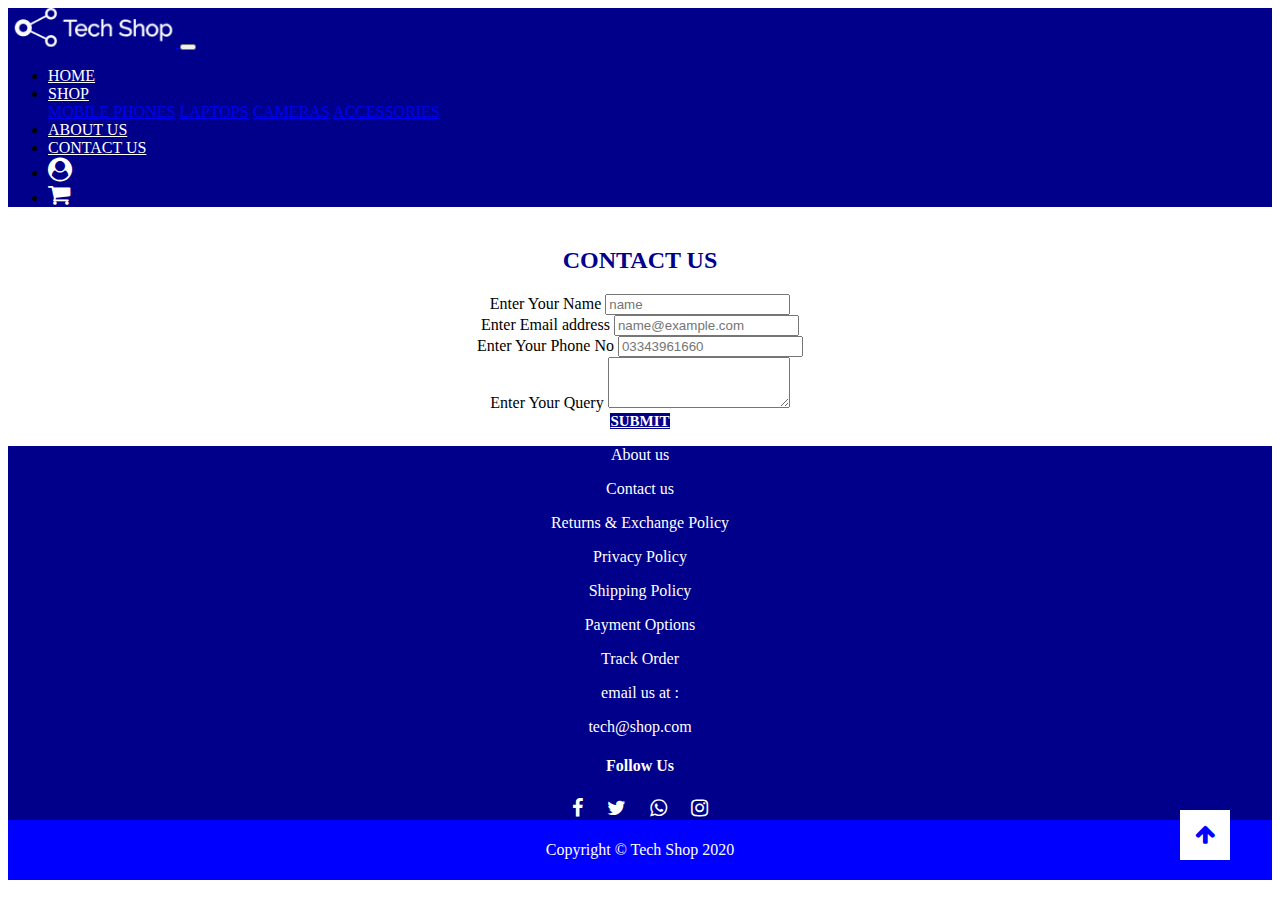
<file: contact.html>
<!DOCTYPE html>
<html lang="en">
<head>
    <meta charset="UTF-8">
    <meta name="viewport" content="width=device-width, initial-scale=1.0">
    <title>Contact Us</title>
    <link rel="stylesheet" href="https://stackpath.bootstrapcdn.com/bootstrap/4.5.0/css/bootstrap.min.css" integrity="sha384-9aIt2nRpC12Uk9gS9baDl411NQApFmC26EwAOH8WgZl5MYYxFfc+NcPb1dKGj7Sk" crossorigin="anonymous">
    <link rel="stylesheet" href="style.css">
    <link rel="stylesheet" href="https://cdnjs.cloudflare.com/ajax/libs/font-awesome/4.7.0/css/font-awesome.min.css">
</head>
<body>
    <nav class="navbar navbar-expand-lg navbar-light bg-light">
        <a class="navbar-brand" href="#">
            <img src="images/tech shop12.png" alt="">
        </a>
        <button class="navbar-toggler" type="button" data-toggle="collapse" data-target="#navbarText" aria-controls="navbarText" aria-expanded="false" aria-label="Toggle navigation">
          <span class="navbar-toggler-icon"></span>
        </button>
        <div class="collapse navbar-collapse" id="navbarText">
          <ul class="navbar-nav mr-auto">
            <nav class="navbar navbar-light bg-light">
              </nav>
          </ul>
          <span class="navbar-text">
            <ul class="navbar-nav mr-auto">
                <li class="nav-item active">
                  <a class="nav-link" id="homepage" href="index.html" >HOME<span class="sr-only">(current)</span></a>
                </li>
                <li class="nav-item dropdown">
                  <a class="nav-link dropdown-toggle" id="shoppage" href="#" id="navbarDropdown" role="button" data-toggle="dropdown" aria-haspopup="true" aria-expanded="false">
                    SHOP
                  </a>
                  <div class="dropdown-menu" aria-labelledby="navbarDropdown">
                    <a class="dropdown-item" href="mobile.html">MOBILE PHONES</a>
                    <a class="dropdown-item" href="laptop.html">LAPTOPS</a>
                    <a class="dropdown-item" href="camera.html">CAMERAS</a>
                    <a class="dropdown-item" href="accessories.html">ACCESSORIES</a>
                  </div>
                </li>
                <li class="nav-item">
                  <a class="nav-link" id="about" href="about.html">ABOUT US</a>
                </li>
                <li class="nav-item">
                    <a class="nav-link" id="contact" href="contact.html">CONTACT US</a>
                  </li> 
                  <li class="nav-item">
                    <a class="nav-link" href="#">
                      <i class="fa fa-user-circle" aria-hidden="true"></i>
                    </a>
                  </li> 
                  <li class="nav-item">
                    <a class="nav-link" href="#">
                      <i class="fa fa-shopping-cart" aria-hidden="true"></i>
                    </a>
                  </li> 
              </ul>    
                  </span>
         
        </div>
      </nav>
    <div class="contact">
      <div class="container text-center">
          <div class="heading2"><h2>CONTACT US</h2></div>
              <div class="col">
                <form>
                    <div class="form-group">
                      <label for="exampleFormControlInput1">Enter Your Name</label>
                      <input type="name" class="form-control" id="exampleFormControlInput1" placeholder="name">
                    </div>
                </form>
                  
              </div>
              <div class="col">
            <form>
                <div class="form-group">
                    <label for="exampleFormControlInput1"> Enter Email address</label>
                    <input type="email" class="form-control" id="exampleFormControlInput1" placeholder="name@example.com">
                  </div>
                </form>
                </div>
                    <div class="col">
                    <form>
                        <div class="form-group">
                            <label for="exampleFormControlInput1">Enter Your Phone No</label>
                            <input type="phone" class="form-control" id="exampleFormControlInput1" placeholder="03343961660">
                          </div>
                    </form>
                        </div>
                        <div class="col">
                        <form>
                            <div class="form-group">
                                <label for="exampleFormControlTextarea1">Enter Your Query</label>
                                <textarea class="form-control" id="exampleFormControlTextarea1" rows="3"></textarea>
                              </div>
                        
                            </form>
                            <div class="col">
                                <form>
                                    <div class="form-group">
                                        <div class="col">
                                            <form>
                                                <div class="form-group">
                                                  <a href="submit.html" class="btn btn-primary">SUBMIT</a>
        
                                                </form>
                                      </div>
                                
                                    </form>
                            
                        </div>
      </div>
    </div>
    
                        </div>
                    
                    
      </div>

    
    <div class="container-fulid footer mt-5">
        <div class="container">
          <div class="row">
            <div class="col-md-8 mt-4">
              <div class="row">
                <div class="col-md-4">
                  <p>About us</p>
                  <p>Contact us</p>
                  <p> Returns & Exchange Policy</p>
                </div>
                <div class="col-md-4">
                  <p>Privacy Policy</p>
                  <p>Shipping Policy</p>
                  <p>Payment Options</p>
                </div>
                <div class="col-md-4">
                  <p>Track Order</p>
                  <p>email us at : </p> <p>tech@shop.com</p>
                </div>
              </div>
            </div>
            <div class="col-md-4 mt-4 text-center">
              <h4>Follow Us</h4>
              <div>
                <a href="#"><i class="fa fa-facebook" aria-hidden="true"></i></a> 
                <a href="#"><i class="fa fa-twitter" aria-hidden="true"></i></a>
                <a href="#"><i class="fa fa-whatsapp" aria-hidden="true"></i></a> 
                <a href="#"><i class="fa fa-instagram" aria-hidden="true"></i></a>
              </div>
            </div>
          </div>
        </div>
      </div>
      <div class="container-fluid Copyright">
        <div class="col-md-12">
          <div>
            <p>Copyright © Tech Shop 2020</p>
          </div>
        </div>
      </div>
    
      <a href="#" class="scrollToTop" style="display:block">
        <i class="fa fa-arrow-up" aria-hidden="true"></i>
      </a>
          
        <script src="https://code.jquery.com/jquery-3.5.1.slim.min.js" integrity="sha384-DfXdz2htPH0lsSSs5nCTpuj/zy4C+OGpamoFVy38MVBnE+IbbVYUew+OrCXaRkfj" crossorigin="anonymous"></script>
    <script src="https://cdn.jsdelivr.net/npm/popper.js@1.16.0/dist/umd/popper.min.js" integrity="sha384-Q6E9RHvbIyZFJoft+2mJbHaEWldlvI9IOYy5n3zV9zzTtmI3UksdQRVvoxMfooAo" crossorigin="anonymous"></script>
    <script src="https://stackpath.bootstrapcdn.com/bootstrap/4.5.0/js/bootstrap.min.js" integrity="sha384-OgVRvuATP1z7JjHLkuOU7Xw704+h835Lr+6QL9UvYjZE3Ipu6Tp75j7Bh/kR0JKI" crossorigin="anonymous"></script>
</body>
</html>
</file>
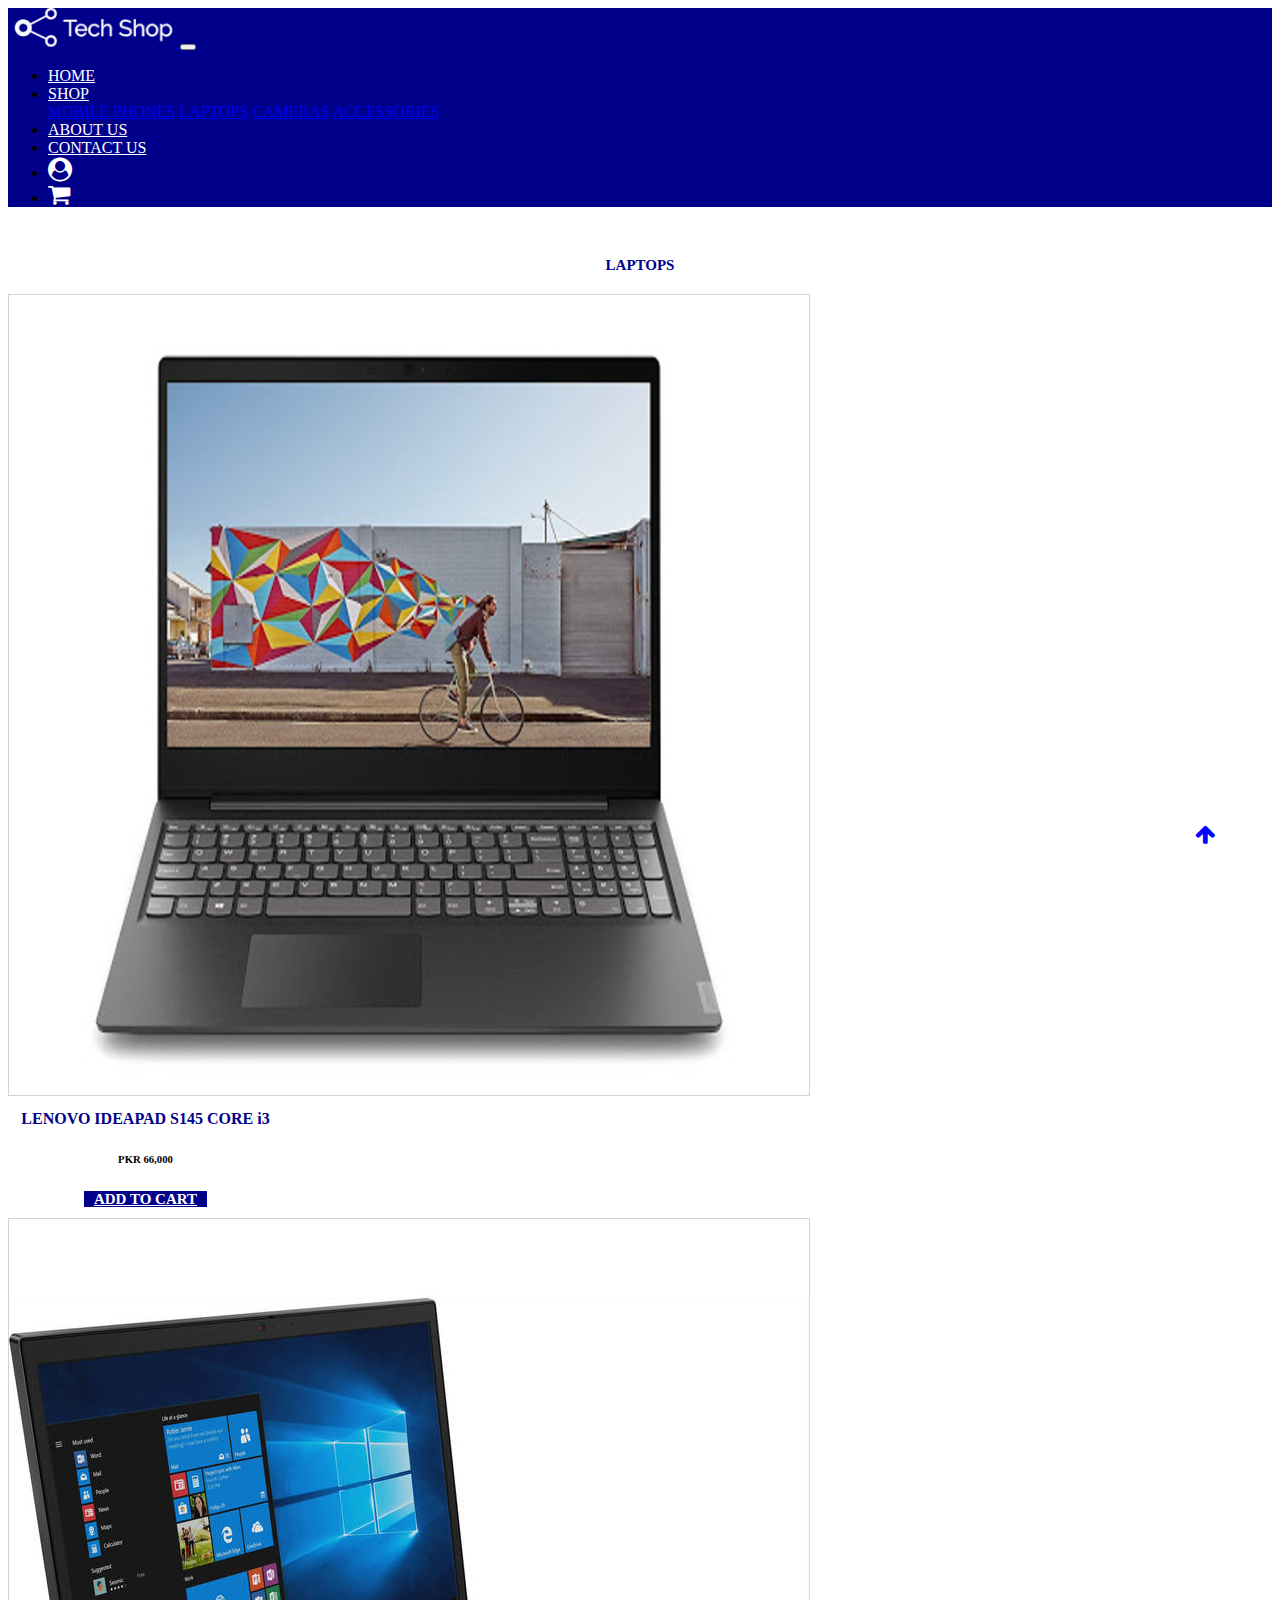
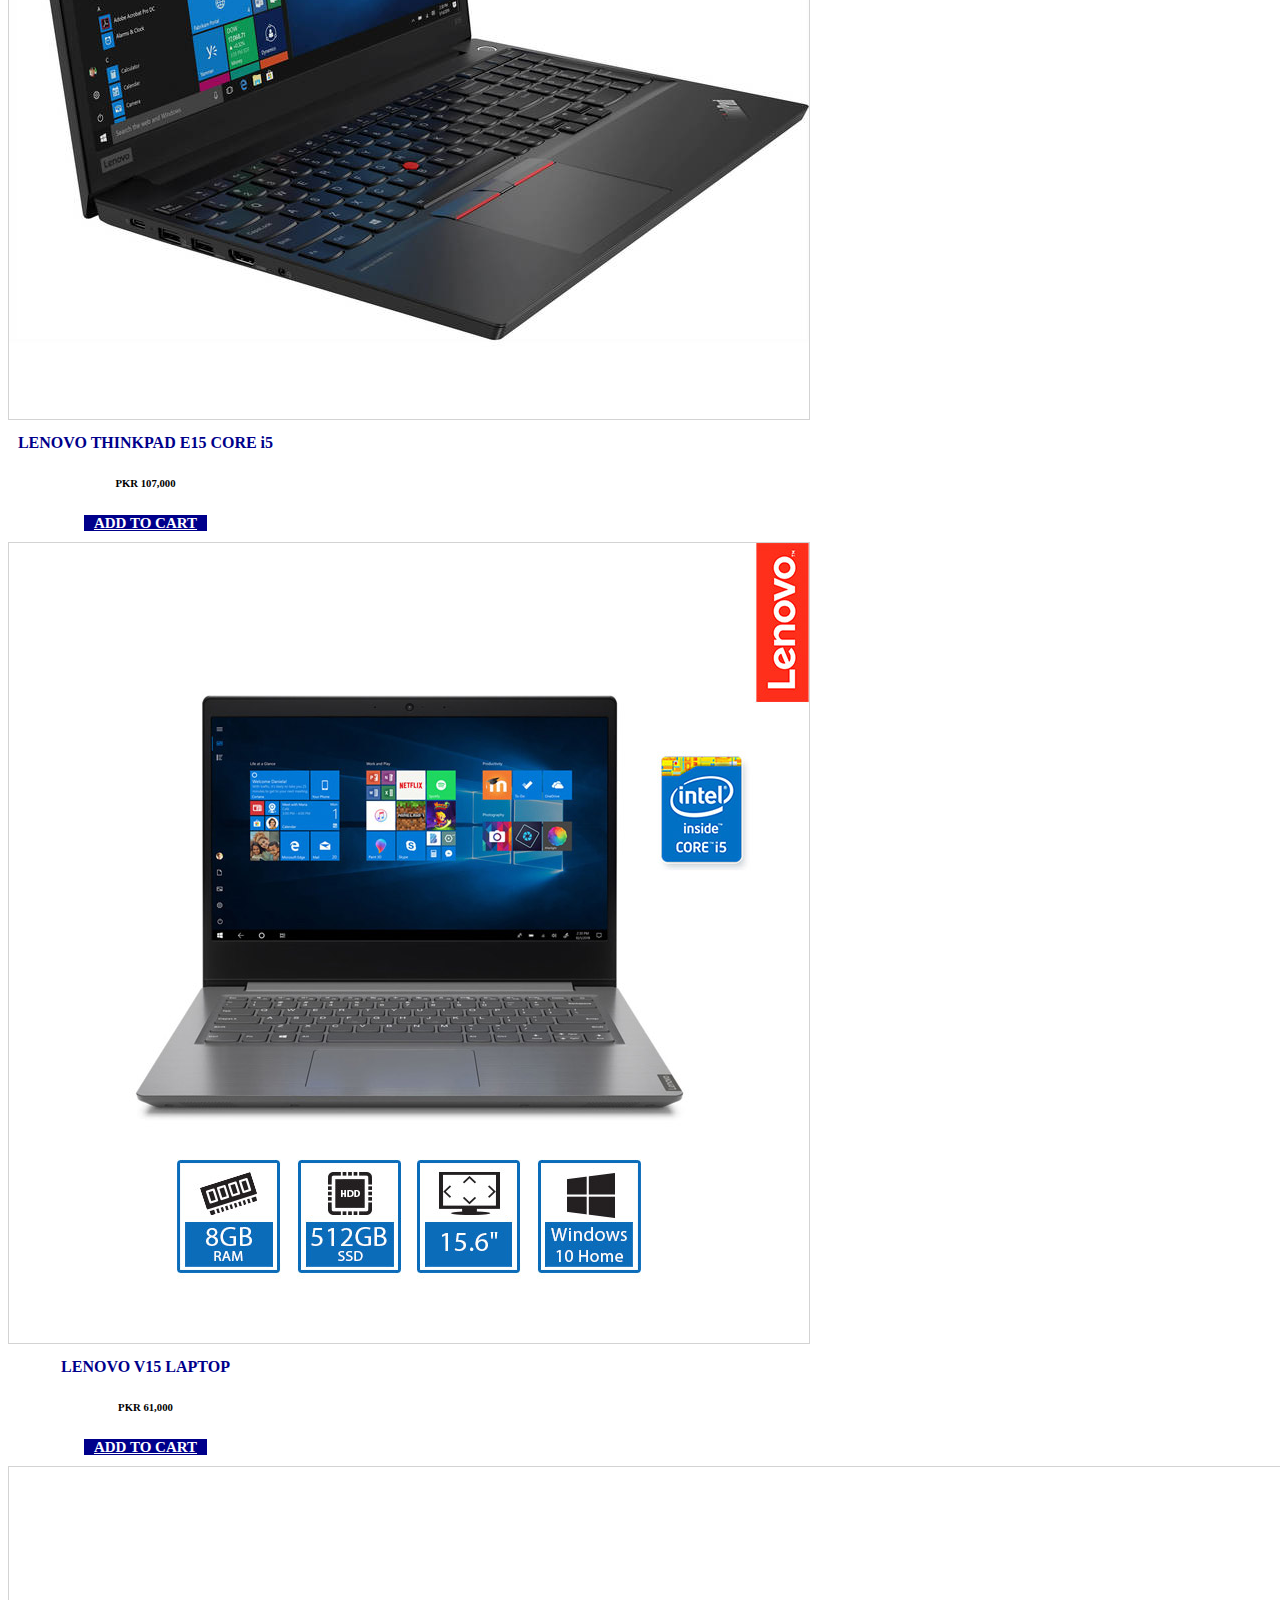
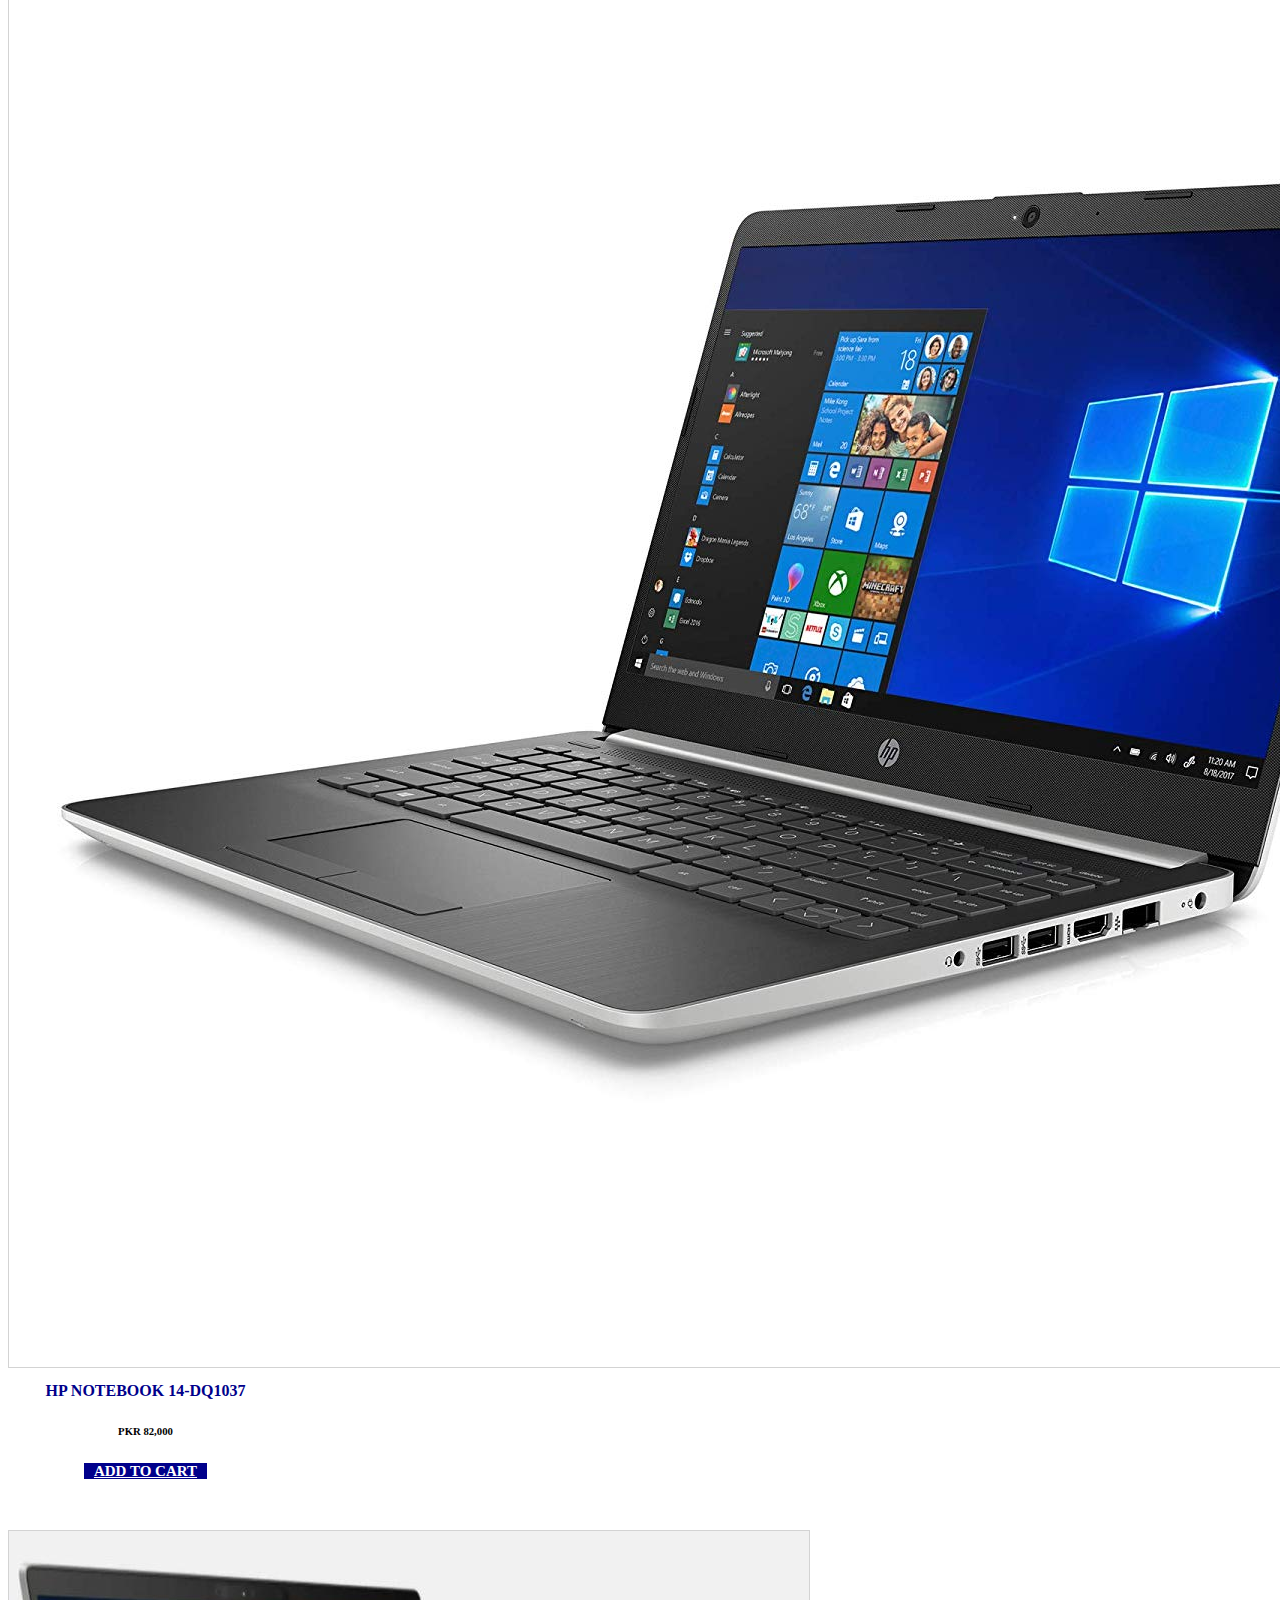
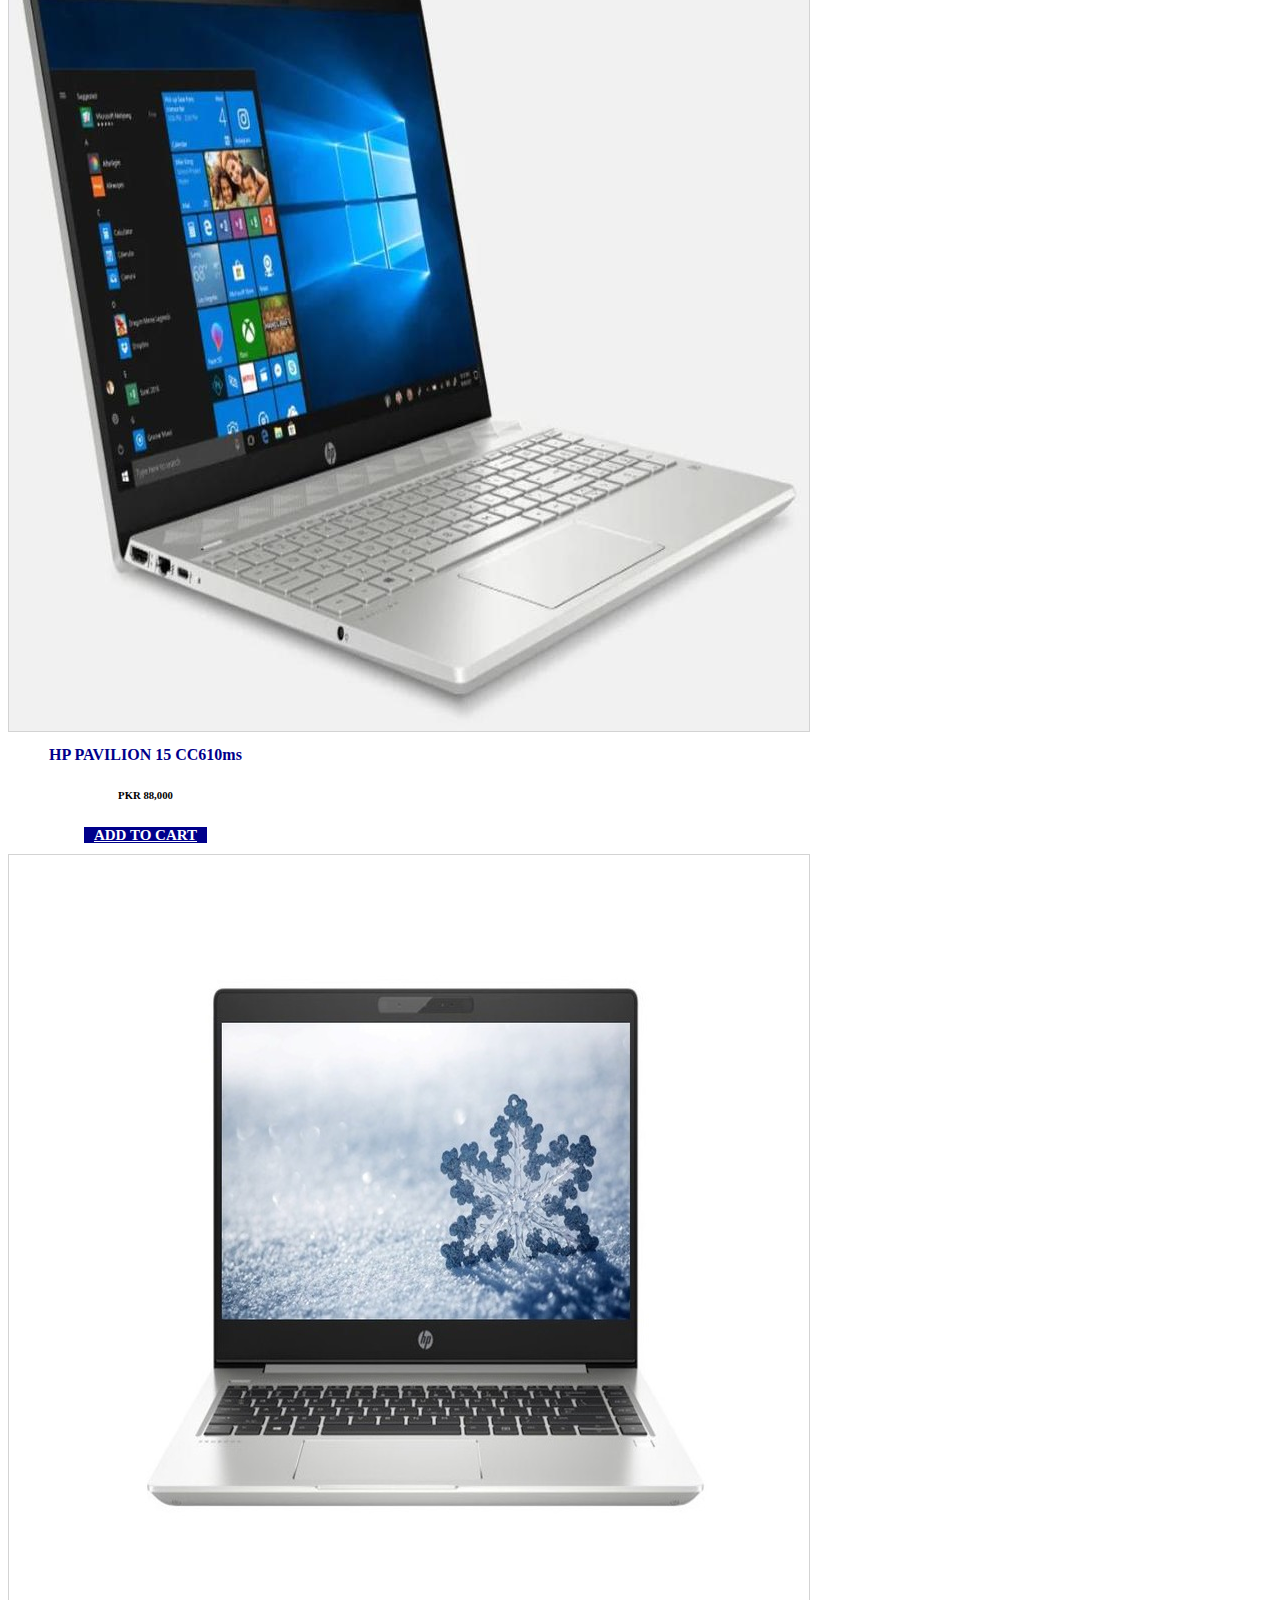
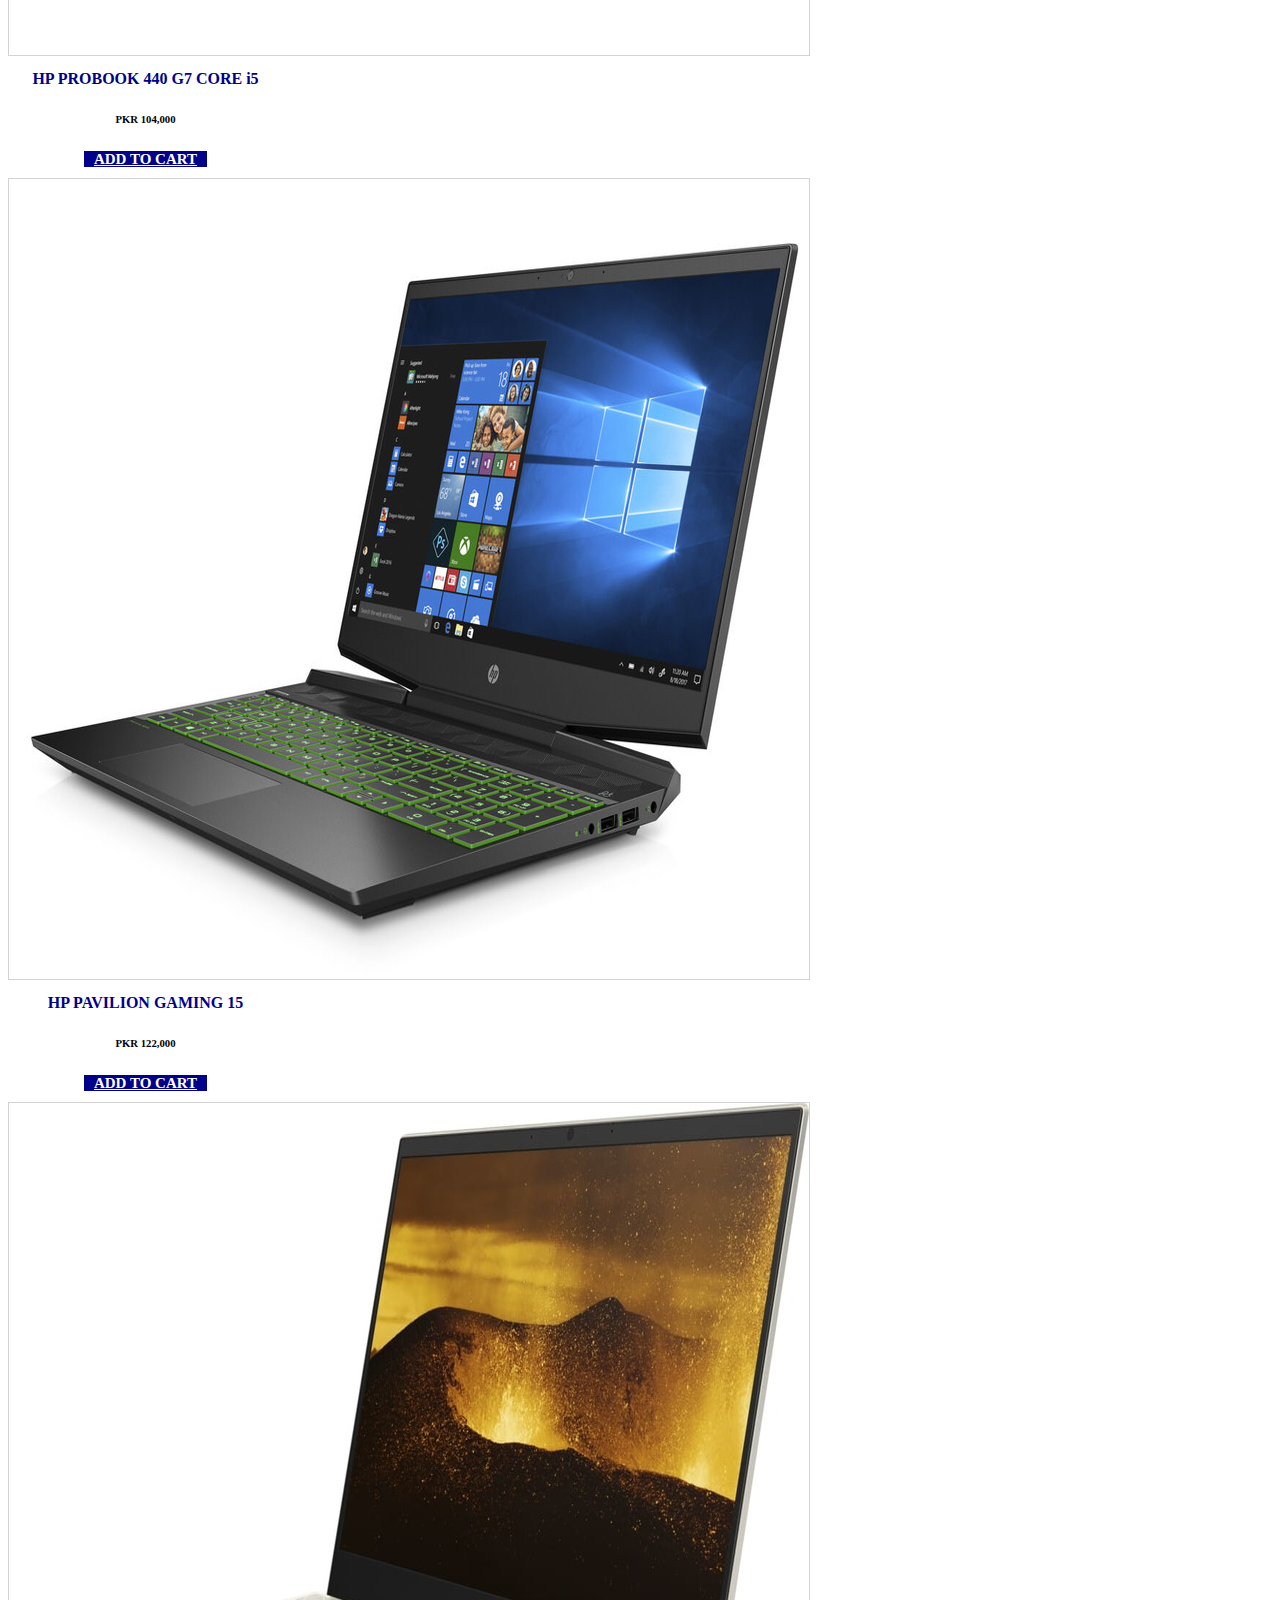
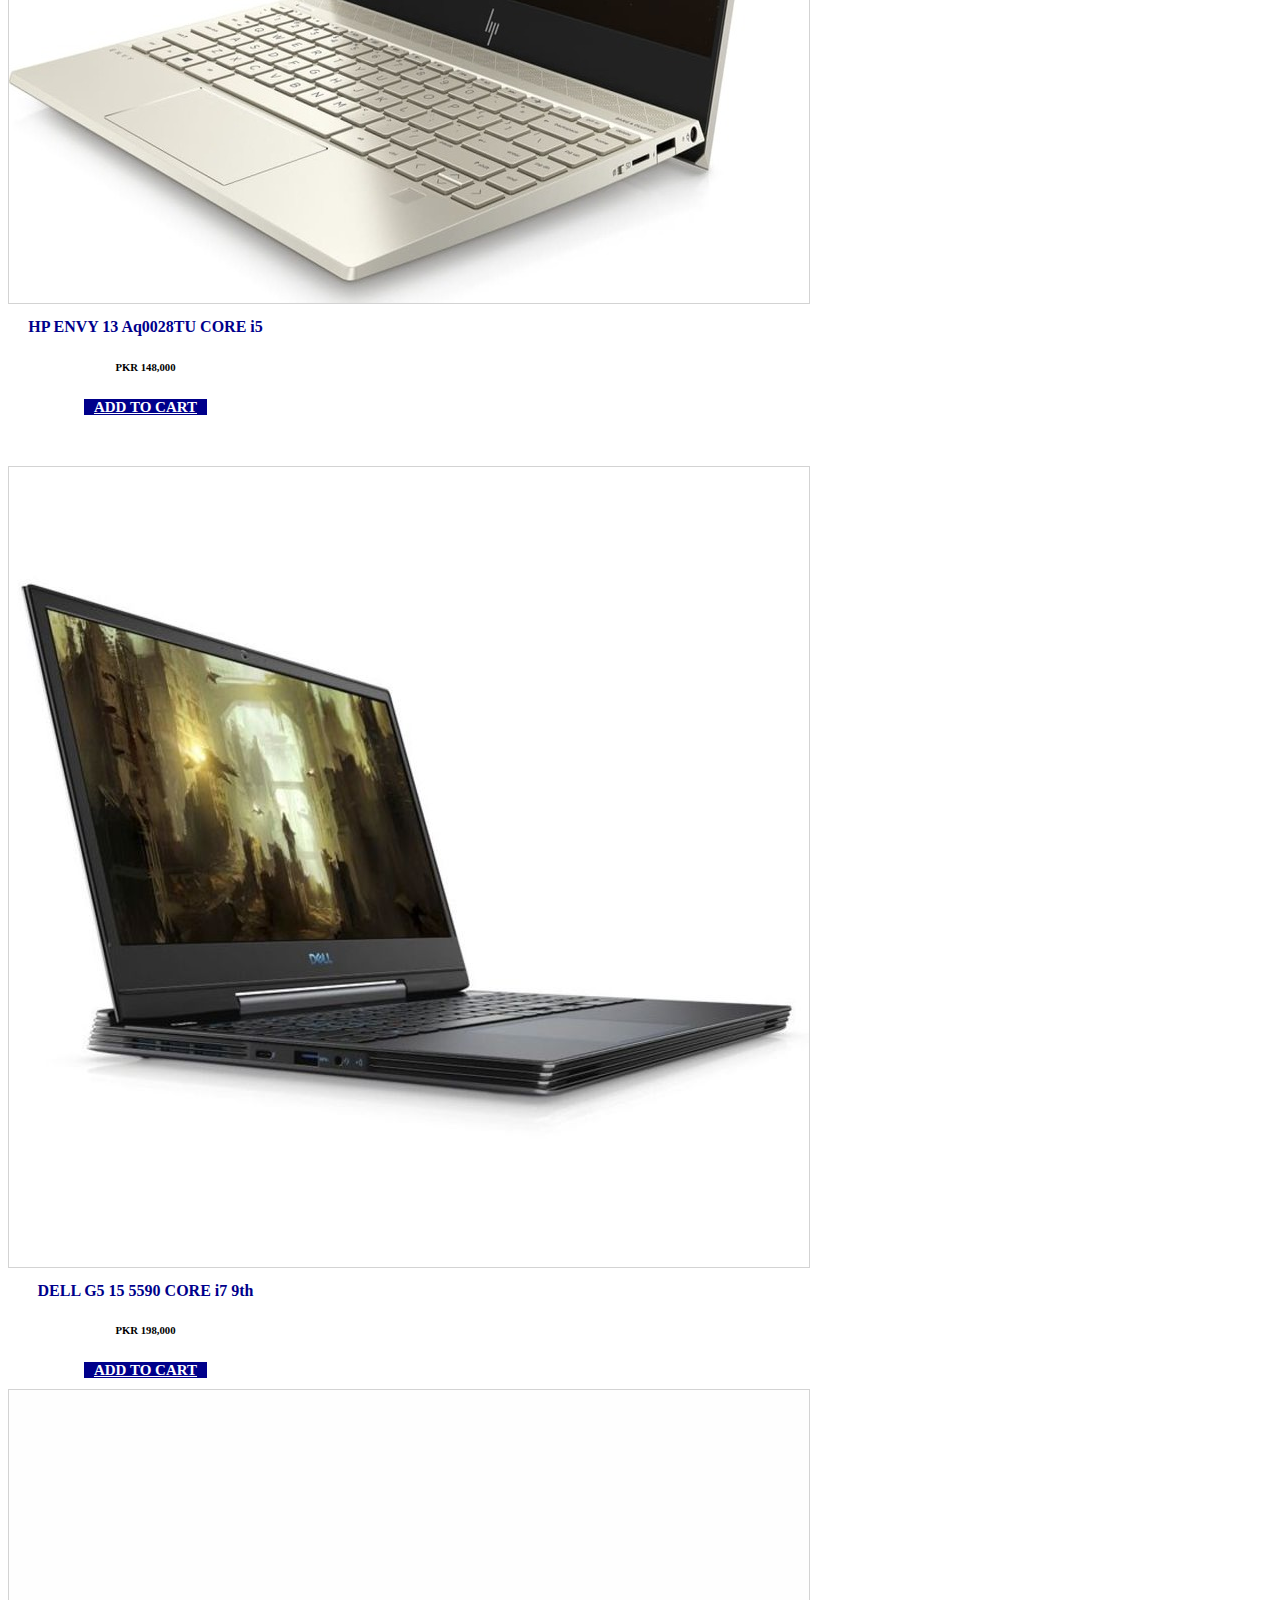
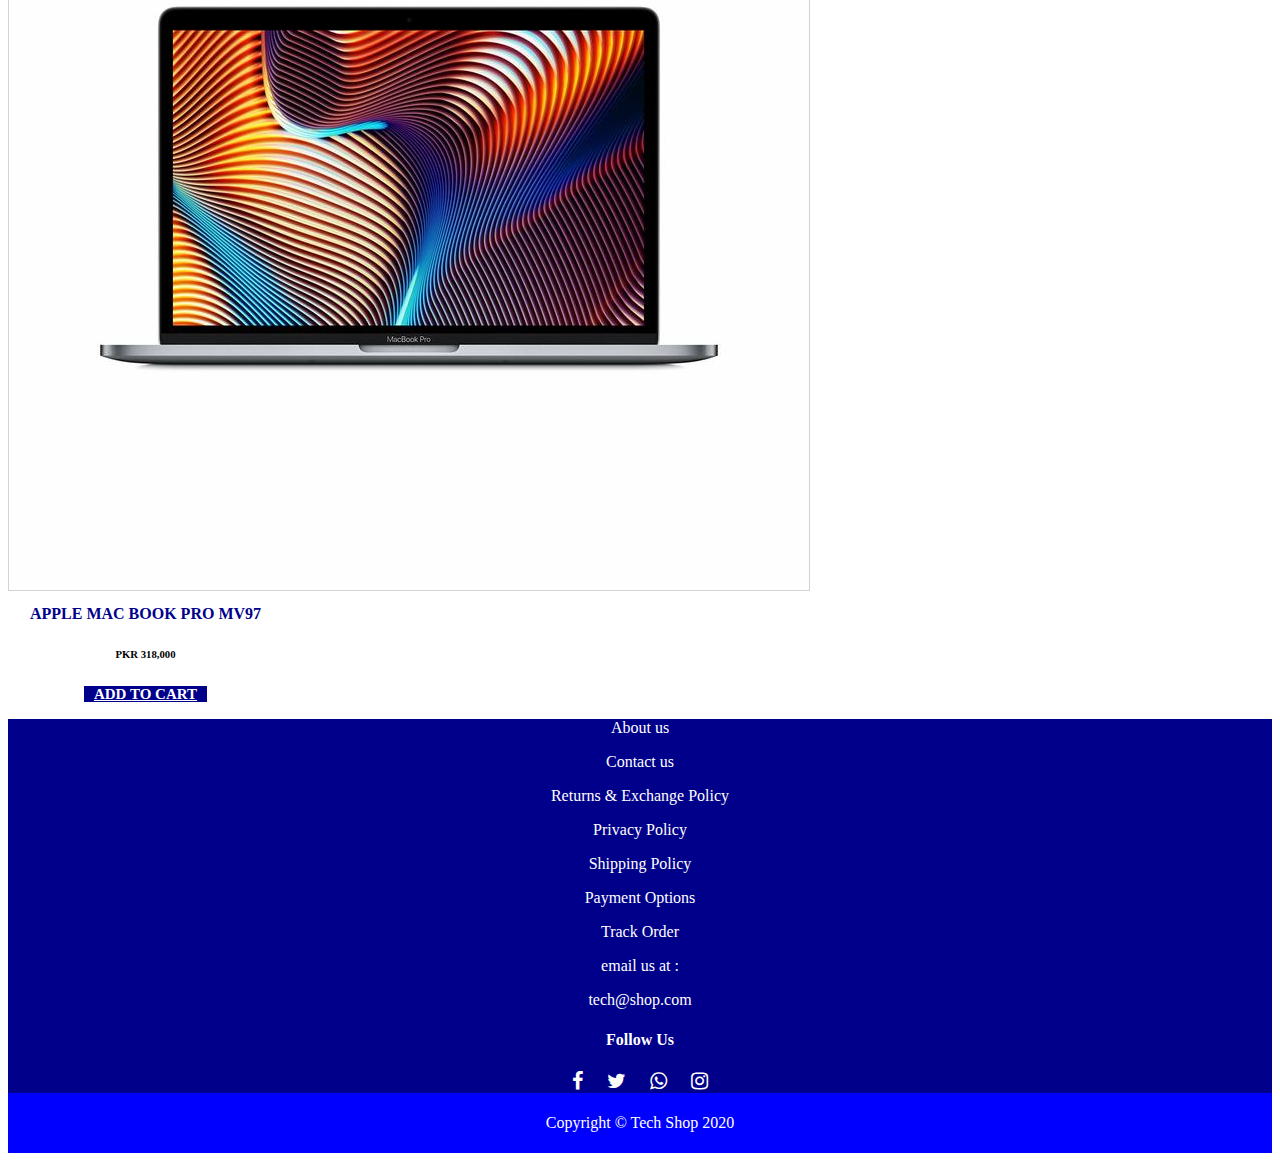
<file: laptop.html>
<!DOCTYPE html>
<html lang="en">
<head>
    <meta charset="UTF-8">
    <meta name="viewport" content="width=device-width, initial-scale=1.0">
    <title>Laptop</title>
    <link rel="stylesheet" href="https://stackpath.bootstrapcdn.com/bootstrap/4.5.0/css/bootstrap.min.css" integrity="sha384-9aIt2nRpC12Uk9gS9baDl411NQApFmC26EwAOH8WgZl5MYYxFfc+NcPb1dKGj7Sk" crossorigin="anonymous">
    <link rel="stylesheet" href="style.css">
    <link rel="stylesheet" href="https://cdnjs.cloudflare.com/ajax/libs/font-awesome/4.7.0/css/font-awesome.min.css">
</head>
<body>
    <nav class="navbar navbar-expand-lg navbar-light bg-light">
        <a class="navbar-brand" href="#">
            <img src="images/tech shop12.png" alt="">
        </a>
        <button class="navbar-toggler" type="button" data-toggle="collapse" data-target="#navbarText" aria-controls="navbarText" aria-expanded="false" aria-label="Toggle navigation">
          <span class="navbar-toggler-icon"></span>
        </button>
        <div class="collapse navbar-collapse" id="navbarText">
          <ul class="navbar-nav mr-auto">
            <nav class="navbar navbar-light bg-light">
              </nav>
          </ul>
          <span class="navbar-text">
            <ul class="navbar-nav mr-auto">
                <li class="nav-item active">
                  <a class="nav-link" id="homepage" href="index.html" >HOME<span class="sr-only">(current)</span></a>
                </li>
                <li class="nav-item dropdown">
                  <a class="nav-link dropdown-toggle" id="shoppage" href="#" id="navbarDropdown" role="button" data-toggle="dropdown" aria-haspopup="true" aria-expanded="false">
                    SHOP
                  </a>
                  <div class="dropdown-menu" aria-labelledby="navbarDropdown">
                    <a class="dropdown-item" href="mobile.html">MOBILE PHONES</a>
                    <a class="dropdown-item" href="laptop.html">LAPTOPS</a>
                    <a class="dropdown-item" href="camera.html">CAMERAS</a>
                    <a class="dropdown-item" href="accessories.html">ACCESSORIES</a>
                  </div>
                </li>
                <li class="nav-item">
                  <a class="nav-link" id="about" href="about.html">ABOUT US</a>
                </li>
                <li class="nav-item">
                    <a class="nav-link" id="contact" href="contact.html">CONTACT US</a>
                  </li> 
                  <li class="nav-item">
                    <a class="nav-link" href="#">
                      <i class="fa fa-user-circle" aria-hidden="true"></i>
                    </a>
                  </li> 
                  <li class="nav-item">
                    <a class="nav-link" href="#">
                      <i class="fa fa-shopping-cart" aria-hidden="true"></i>
                    </a>
                  </li> 
              </ul>    
                  </span>
         
        </div>
      </nav>
      <div class="mob1">
          <div class="heading3"><h2>LAPTOPS</h2></div>
        <div class="container text-center">
          <div class="row">
            <div class="col-sm-12 col-md-6 col-lg-3">
              <div class="card">
                <img src="laptop/idea.jpg" class="card-img-top" alt="...">
                <div class="card-body1">
                  <p class="card-text1">LENOVO IDEAPAD S145 CORE i3</p>
                  <h6 class="price">PKR 66,000</h6>
                  <a href="#" class="btn btn-primary">ADD TO CART</a>
                </div>
              </div>
            </div>
            <div class="col-sm-12 col-md-6 col-lg-3">
              <div class="card" >
                <img src="laptop/think.jpg" class="card-img-top" alt="...">
                <div class="card-body1">
                  <p class="card-text1">LENOVO THINKPAD E15 CORE i5</p>
                  <h6 class="price">PKR 107,000</h6>
                  <a href="#" class="btn btn-primary">ADD TO CART</a>
                </div>
              </div>
            </div>
            <div class="col-sm-12 col-md-6 col-lg-3">
              <div class="card" style=>
                <img src="laptop/2new.jpg" class="card-img-top" alt="...">
                <div class="card-body1">
                  <p class="card-text1">LENOVO V15 LAPTOP</p>
                  <h6 class="price">PKR 61,000</h6>
                  <a href="#" class="btn btn-primary">ADD TO CART</a>
                </div>
              </div>
            </div>
            <div class="col-sm-12 col-md-6 col-lg-3">
              <div class="card"">
                <img src="laptop/notebook.jpg" class="card-img-top" alt="...">
                <div class="card-body1">
                  <p class="card-text1">HP NOTEBOOK 14-DQ1037</p>
                  <h6 class="price">PKR 82,000</h6>
                  <a href="#" class="btn btn-primary">ADD TO CART</a>
                </div>
              </div>
            </div>
        </div>
        </div>
        <div class="mob2">
            <div class="container text-center">
              <div class="row">
                <div class="col-sm-12 col-md-6 col-lg-3">
                  <div class="card">
                    <img src="laptop/pavilion.jpg" class="card-img-top" alt="...">
                    <div class="card-body1">
                      <p class="card-text1">HP PAVILION 15 CC610ms </p>
                      <h6 class="price">PKR 88,000</h6>
                      <a href="#" class="btn btn-primary">ADD TO CART</a>
                    </div>
                  </div>
                </div>
                <div class="col-sm-12 col-md-6 col-lg-3">
                  <div class="card" >
                    <img src="laptop/probook.jpg" class="card-img-top" alt="...">
                    <div class="card-body1">
                      <p class="card-text1">HP PROBOOK 440 G7 CORE i5</p>
                      <h6 class="price">PKR 104,000</h6>
                      <a href="#" class="btn btn-primary">ADD TO CART</a>
                    </div>
                  </div>
                </div>
                <div class="col-sm-12 col-md-6 col-lg-3">
                  <div class="card">
                    <img src="laptop/gaming.jpg"class="card-img-top" alt="...">
                    <div class="card-body1">
                      <p class="card-text1">HP PAVILION GAMING 15</p>
                      <h6 class="price">PKR 122,000</h6>
                      <a href="#" class="btn btn-primary">ADD TO CART</a>
                    </div>
                  </div>
                </div>
                <div class="col-sm-12 col-md-6 col-lg-3">
                  <div class="card">
                    <img src="laptop/envy.jpg" class="card-img-top" alt="...">
                    <div class="card-body1">
                      <p class="card-text1">HP ENVY 13 Aq0028TU CORE i5</p>
                      <h6 class="price">PKR 148,000</h6>
                      <a href="#" class="btn btn-primary">ADD TO CART</a>
                    </div>
                  </div>
                </div>
            </div>
            </div>
            <div class="mob3">
                <div class="container text-center">
                  <div class="row">
                    <div class="col-sm-12 col-md-6 col-lg-3">
                      <div class="card">
                        <img src="laptop/g5.jpg" class="card-img-top" alt="...">
                        <div class="card-body1">
                          <p class="card-text1">DELL G5 15 5590 CORE i7 9th</p>
                          <h6 class="price">PKR 198,000</h6>
                          <a href="#" class="btn btn-primary">ADD TO CART</a>
                        </div>
                      </div>
                    </div>
                    <div class="col-sm-12 col-md-6 col-lg-3">
                      <div class="card" >
                        <img src="laptop/macbook.jpg" class="card-img-top" alt="...">
                        <div class="card-body1">
                          <p class="card-text1">APPLE MAC BOOK PRO MV97</p>
                          <h6 class="price">PKR 318,000</h6>
                          <a href="#" class="btn btn-primary">ADD TO CART</a>
                        </div>
                      </div>
                    </div>
                    
                    </div>
                </div>
                </div>
                <div class="container-fulid footer mt-5">
                    <div class="container">
                      <div class="row">
                        <div class="col-md-8 mt-4">
                          <div class="row">
                            <div class="col-md-4">
                              <p>About us</p>
                              <p>Contact us</p>
                              <p> Returns & Exchange Policy</p>
                            </div>
                            <div class="col-md-4">
                              <p>Privacy Policy</p>
                              <p>Shipping Policy</p>
                              <p>Payment Options</p>
                            </div>
                            <div class="col-md-4">
                              <p>Track Order</p>
                              <p>email us at : </p> <p>tech@shop.com</p>
                            </div>
                          </div>
                        </div>
                        <div class="col-md-4 mt-4 text-center">
                          <h4>Follow Us</h4>
                          <div>
                            <a href="#"><i class="fa fa-facebook" aria-hidden="true"></i></a> 
                            <a href="#"><i class="fa fa-twitter" aria-hidden="true"></i></a>
                            <a href="#"><i class="fa fa-whatsapp" aria-hidden="true"></i></a> 
                            <a href="#"><i class="fa fa-instagram" aria-hidden="true"></i></a>

                          </div>
                        </div>
                      </div>
                    </div>
                  </div>
                  <div class="container-fluid Copyright">
                    <div class="col-md-12">
                      <div>
                        <p>Copyright © Tech Shop 2020</p>
                      </div>
                    </div>
                  </div>
                
                  <a href="#" class="scrollToTop" style="display:block">
                    <i class="fa fa-arrow-up" aria-hidden="true"></i>
                  </a>
        
                <script src="https://code.jquery.com/jquery-3.5.1.slim.min.js" integrity="sha384-DfXdz2htPH0lsSSs5nCTpuj/zy4C+OGpamoFVy38MVBnE+IbbVYUew+OrCXaRkfj" crossorigin="anonymous"></script>
                <script src="https://cdn.jsdelivr.net/npm/popper.js@1.16.0/dist/umd/popper.min.js" integrity="sha384-Q6E9RHvbIyZFJoft+2mJbHaEWldlvI9IOYy5n3zV9zzTtmI3UksdQRVvoxMfooAo" crossorigin="anonymous"></script>
                <script src="https://stackpath.bootstrapcdn.com/bootstrap/4.5.0/js/bootstrap.min.js" integrity="sha384-OgVRvuATP1z7JjHLkuOU7Xw704+h835Lr+6QL9UvYjZE3Ipu6Tp75j7Bh/kR0JKI" crossorigin="anonymous"></script>

</body>
</html>
</file>
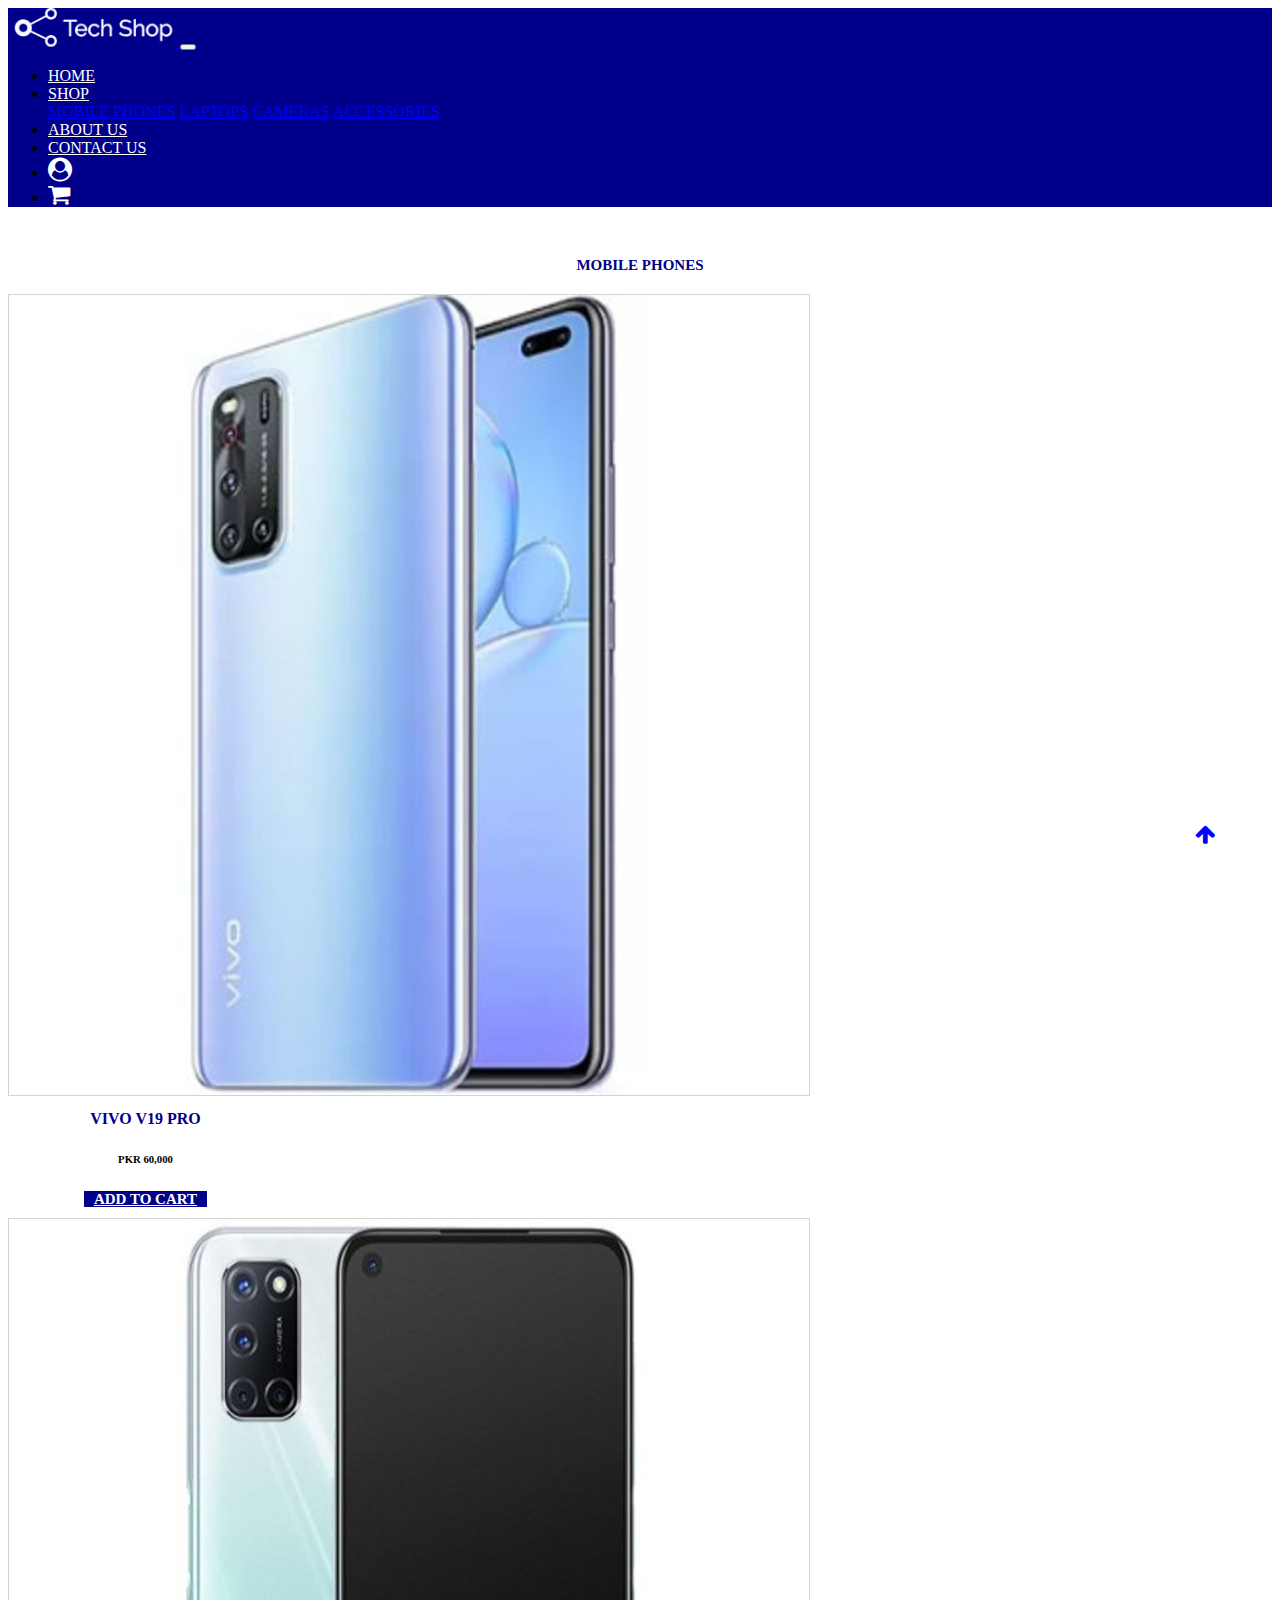
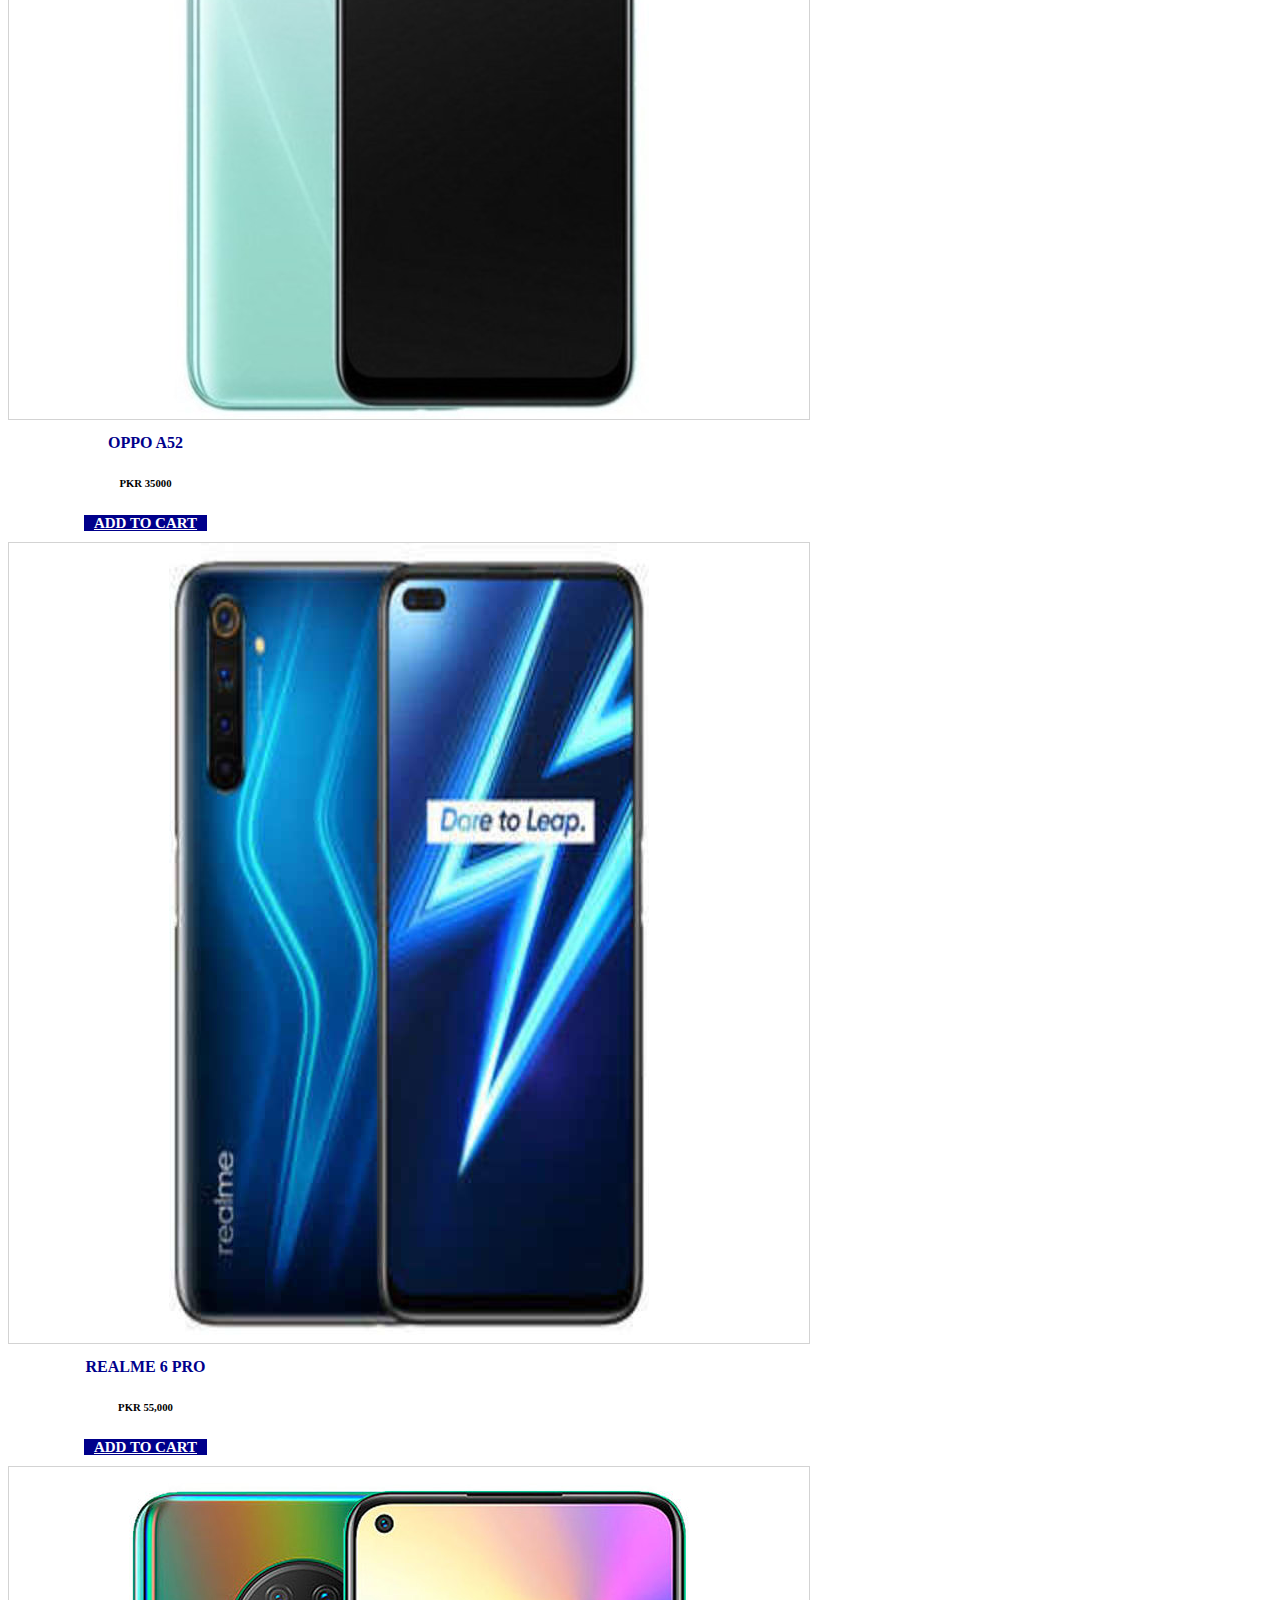
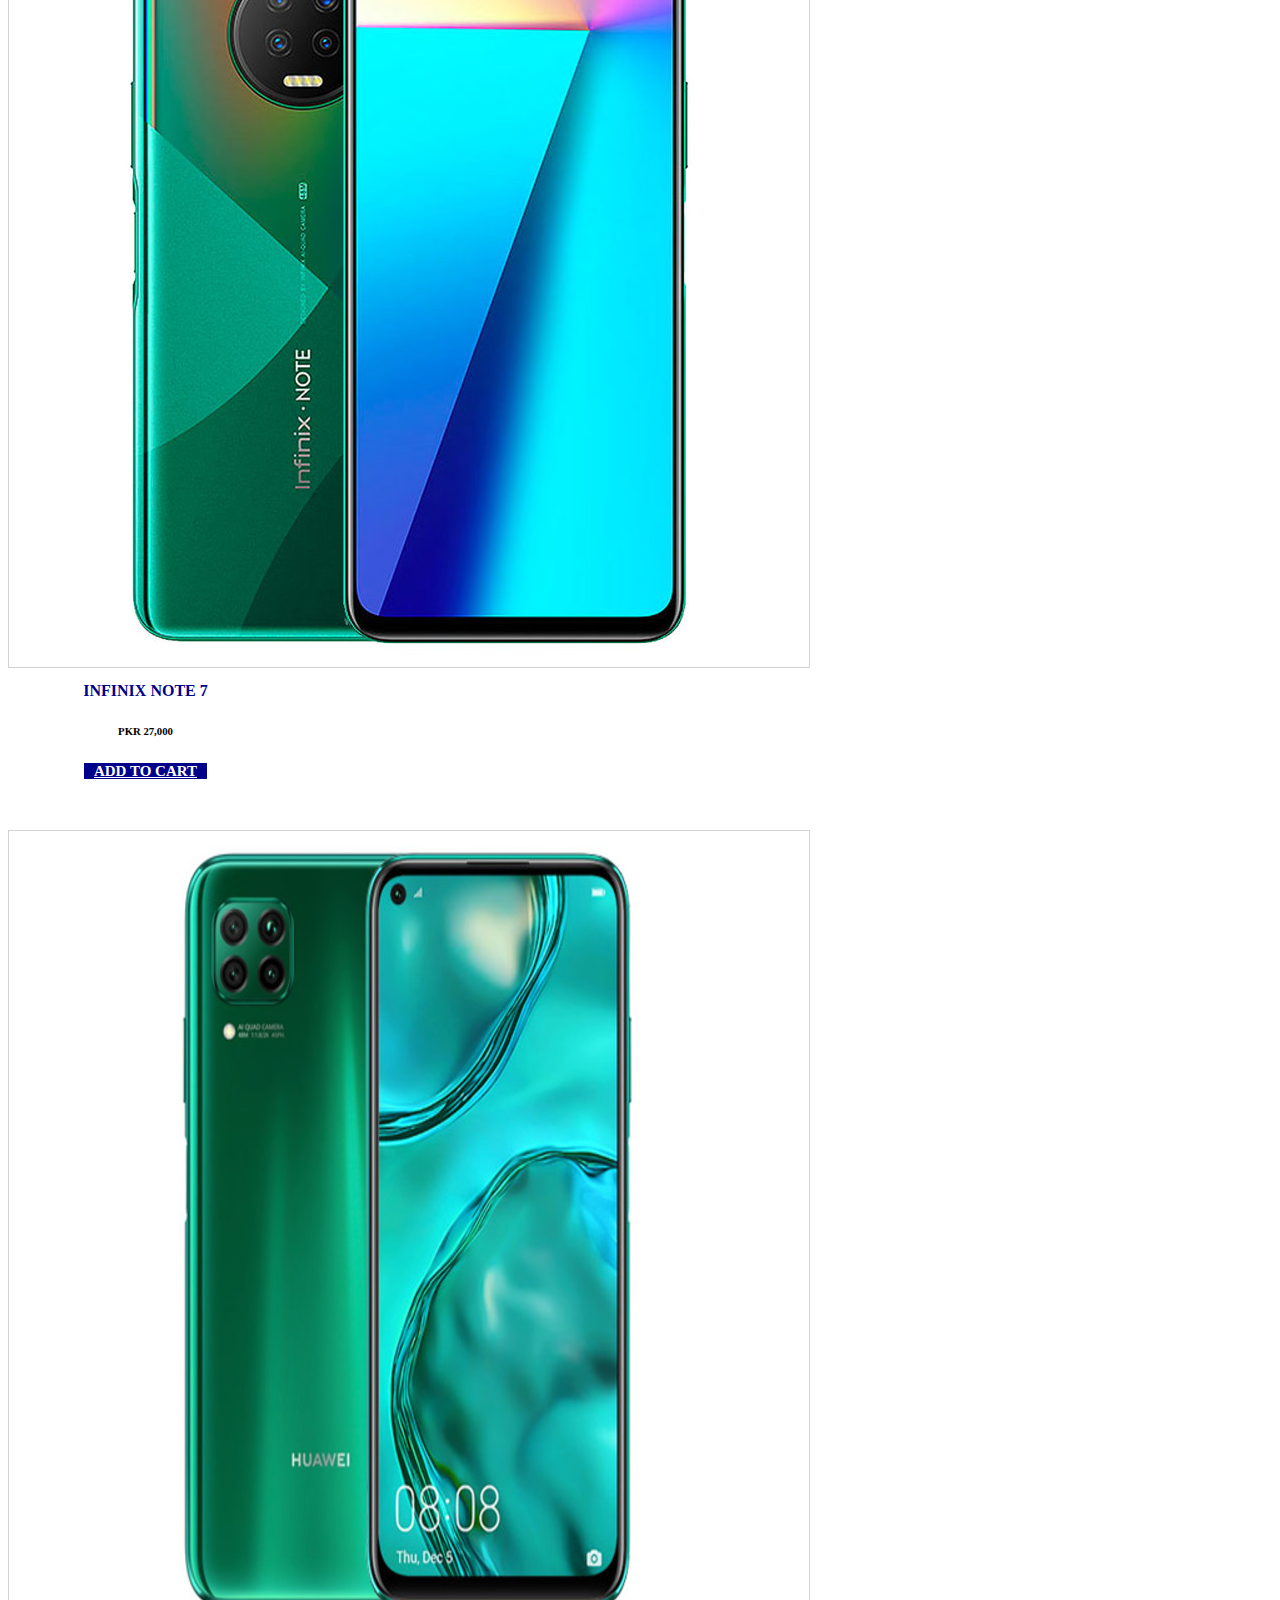
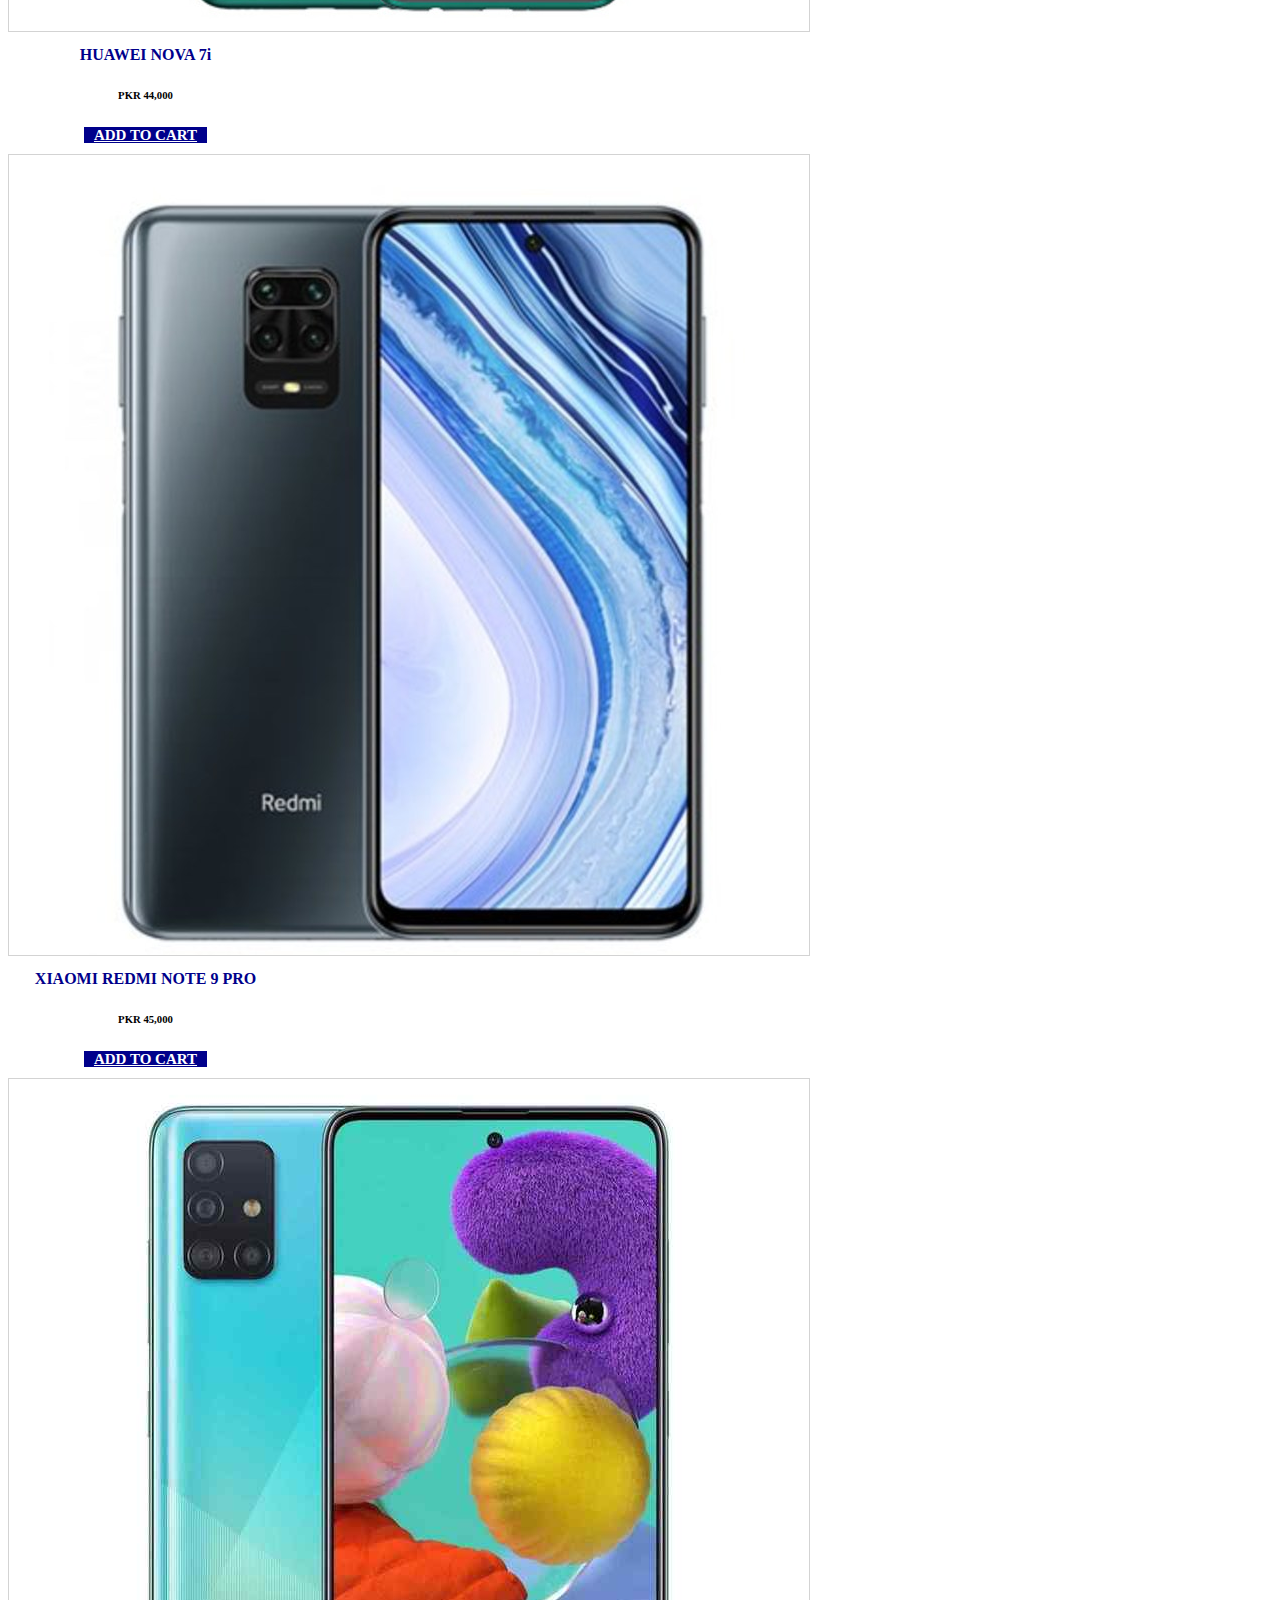
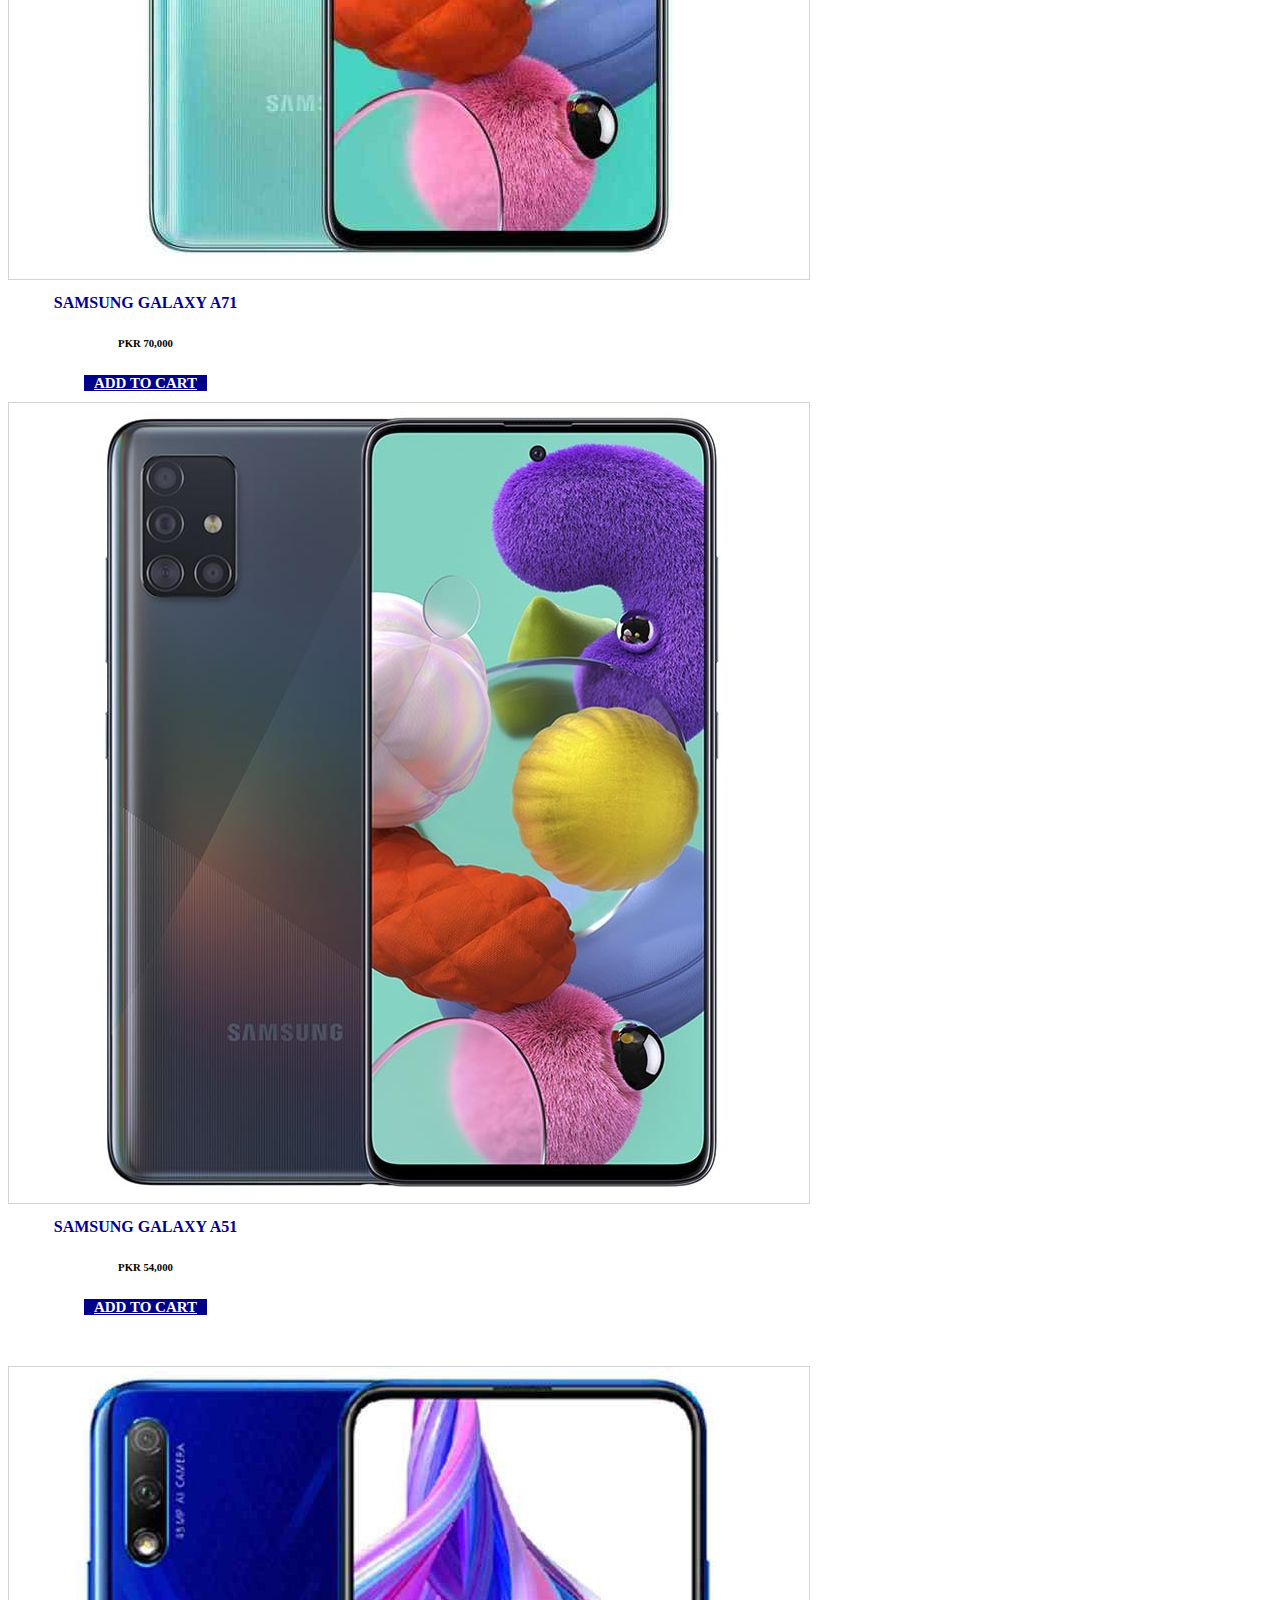
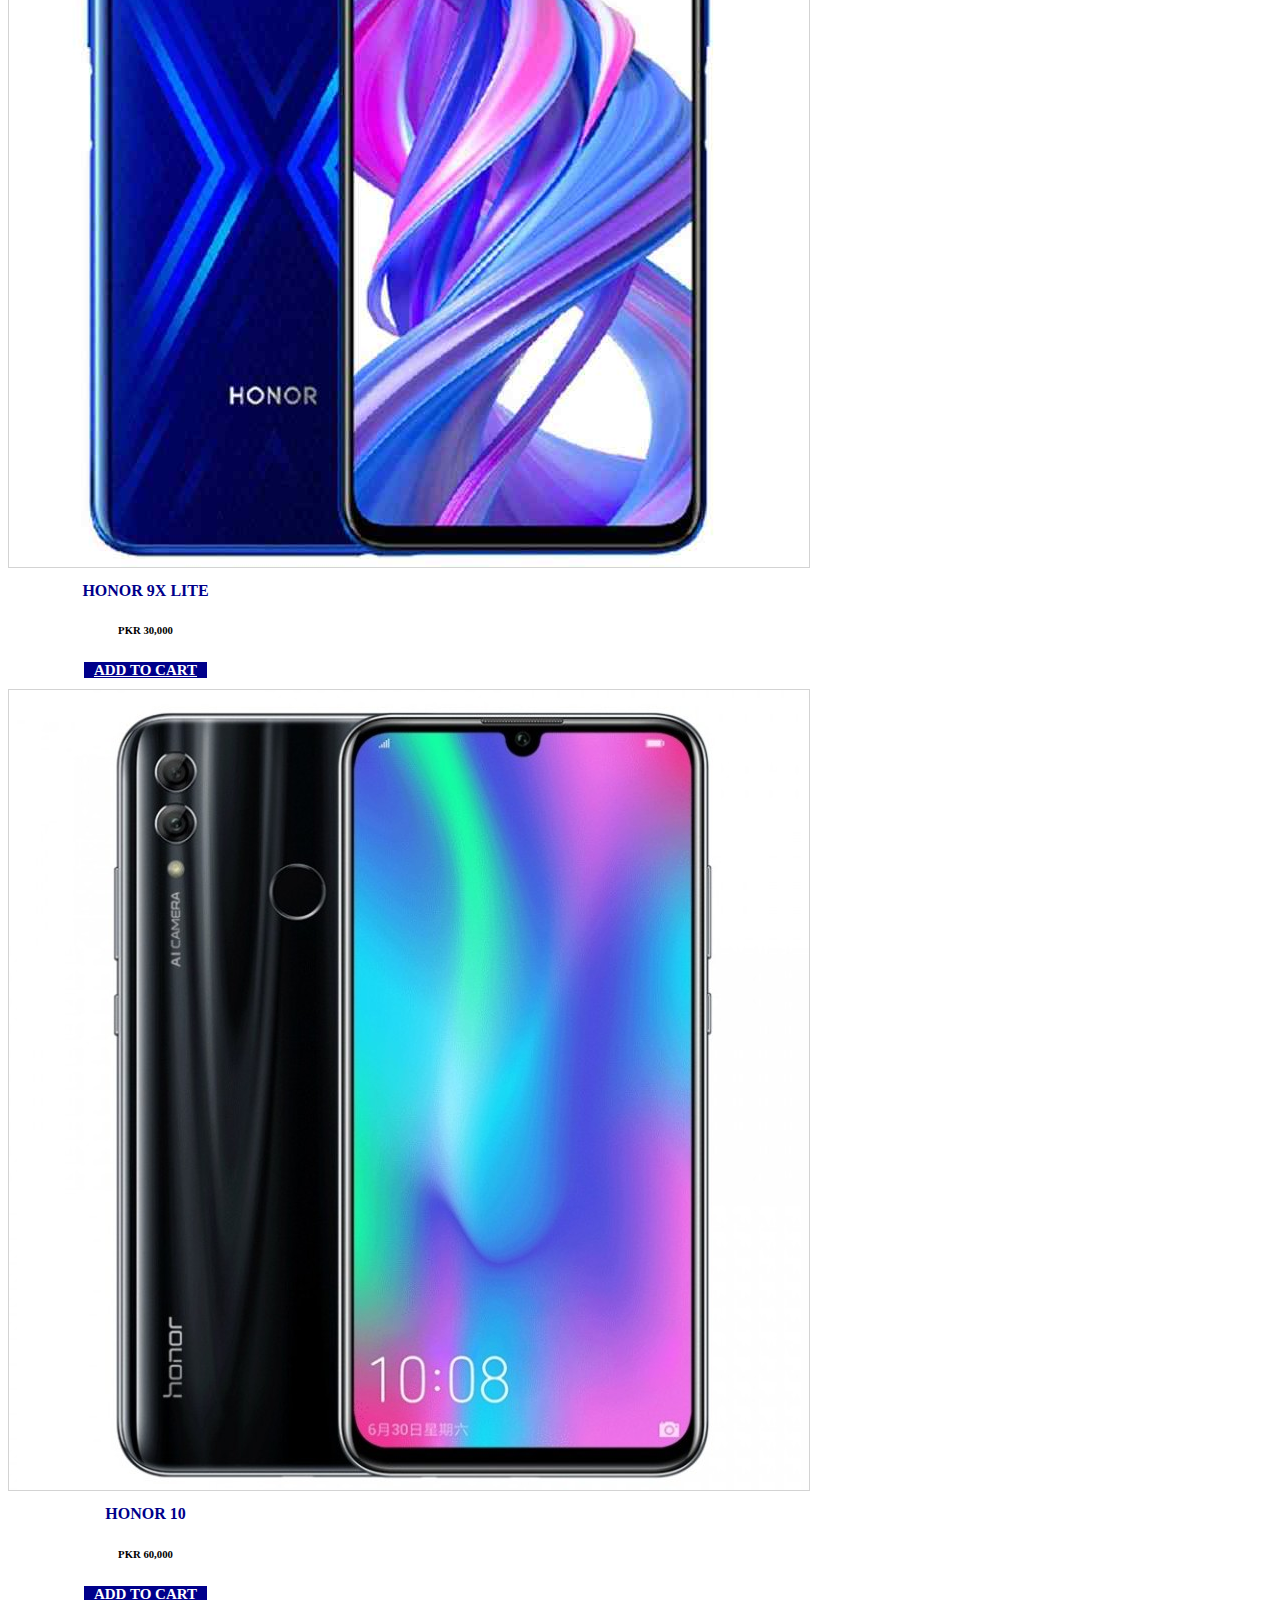
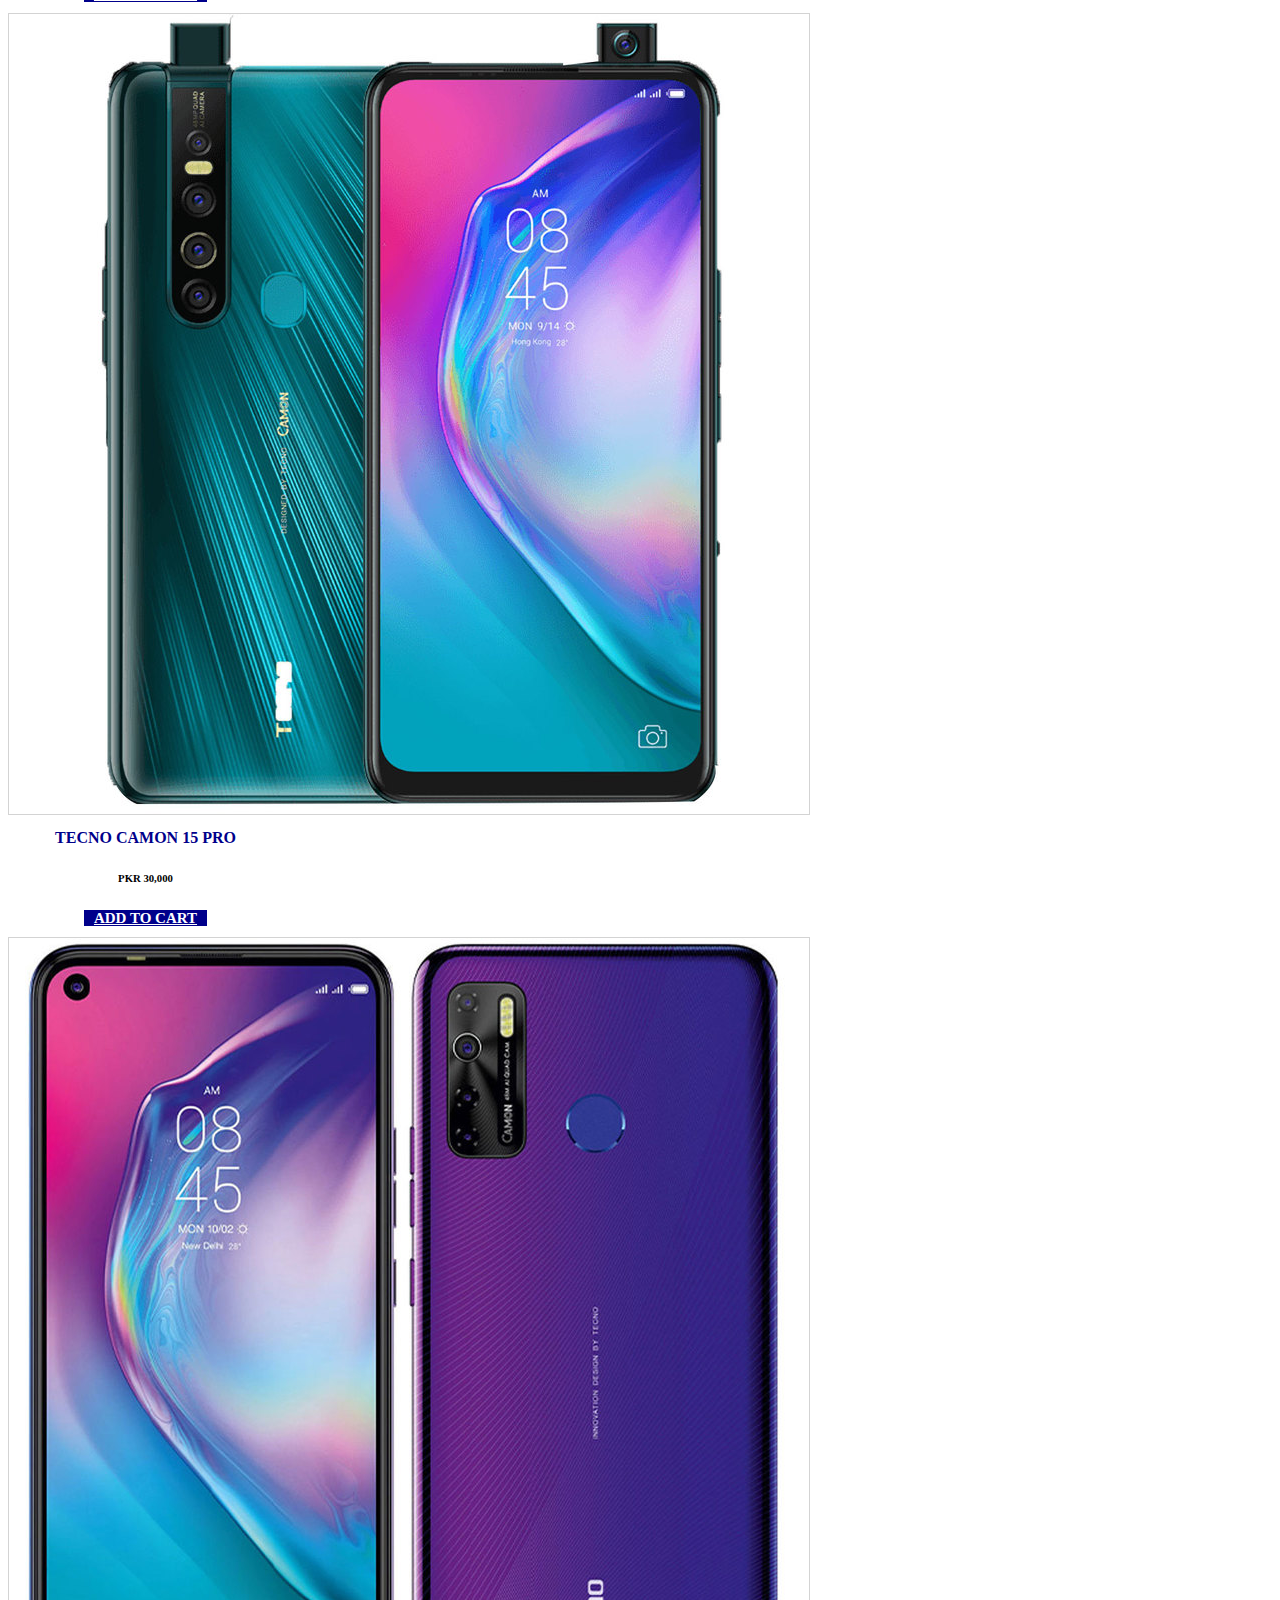
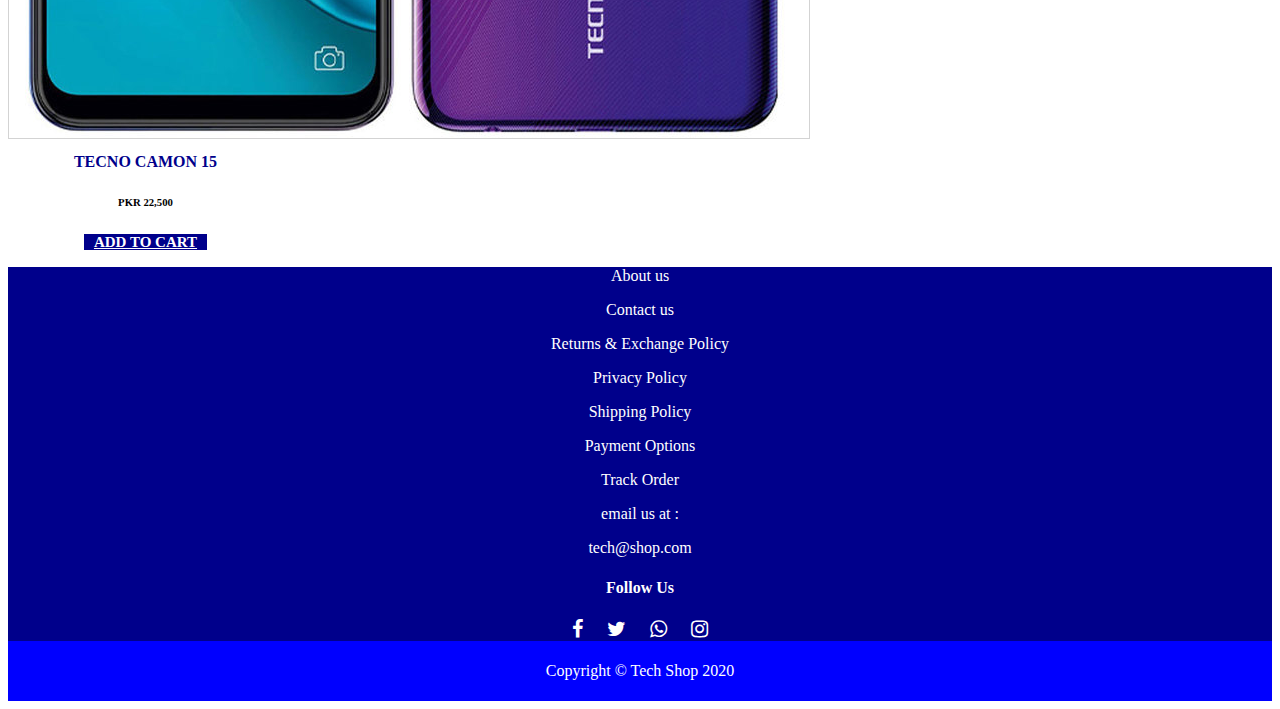
<file: mobile.html>
<!DOCTYPE html>
<html lang="en">
<head>
    <meta charset="UTF-8">
    <meta name="viewport" content="width=device-width, initial-scale=1.0">
    <title>Mobile</title>
    <link rel="stylesheet" href="https://stackpath.bootstrapcdn.com/bootstrap/4.5.0/css/bootstrap.min.css" integrity="sha384-9aIt2nRpC12Uk9gS9baDl411NQApFmC26EwAOH8WgZl5MYYxFfc+NcPb1dKGj7Sk" crossorigin="anonymous">
    <link rel="stylesheet" href="style.css">
    <link rel="stylesheet" href="https://cdnjs.cloudflare.com/ajax/libs/font-awesome/4.7.0/css/font-awesome.min.css">
</head>
<body>
    <nav class="navbar navbar-expand-lg navbar-light bg-light">
        <a class="navbar-brand" href="#">
            <img src="images/tech shop12.png" alt="">
        </a>
        <button class="navbar-toggler" type="button" data-toggle="collapse" data-target="#navbarText" aria-controls="navbarText" aria-expanded="false" aria-label="Toggle navigation">
          <span class="navbar-toggler-icon"></span>
        </button>
        <div class="collapse navbar-collapse" id="navbarText">
          <ul class="navbar-nav mr-auto">
            <nav class="navbar navbar-light bg-light">
              </nav>
          </ul>
          <span class="navbar-text">
            <ul class="navbar-nav mr-auto">
                <li class="nav-item active">
                  <a class="nav-link" id="homepage" href="index.html" >HOME<span class="sr-only">(current)</span></a>
                </li>
                <li class="nav-item dropdown">
                  <a class="nav-link dropdown-toggle" id="shoppage" href="#" id="navbarDropdown" role="button" data-toggle="dropdown" aria-haspopup="true" aria-expanded="false">
                    SHOP
                  </a>
                  <div class="dropdown-menu" aria-labelledby="navbarDropdown">
                    <a class="dropdown-item" href="mobile.html">MOBILE PHONES</a>
                    <a class="dropdown-item" href="laptop.html">LAPTOPS</a>
                    <a class="dropdown-item" href="camera.html">CAMERAS</a>
                    <a class="dropdown-item" href="accessories.html">ACCESSORIES</a>
                  </div>
                </li>
                <li class="nav-item">
                  <a class="nav-link" id="about" href="about.html">ABOUT US</a>
                </li>
                <li class="nav-item">
                    <a class="nav-link" id="contact" href="contact.html">CONTACT US</a>
                  </li> 
                  <li class="nav-item">
                    <a class="nav-link" href="#">
                      <i class="fa fa-user-circle" aria-hidden="true"></i>
                    </a>
                  </li> 
                  <li class="nav-item">
                    <a class="nav-link" href="#">
                      <i class="fa fa-shopping-cart" aria-hidden="true"></i>
                    </a>
                  </li> 
              </ul>    
                  </span>
         
        </div>
      </nav>
      <div class="mob1">
          <div class="heading3"><h2>MOBILE PHONES</h2></div>
        <div class="container text-center">
          <div class="row">
            <div class="col-sm-12 col-md-6 col-lg-3">
              <div class="card">
                <img src="images/1new.jpg" class="card-img-top" alt="...">
                <div class="card-body1">
                  <p class="card-text1">VIVO V19 PRO</p>
                  <h6 class="price">PKR 60,000</h6>
                  <a href="#" class="btn btn-primary">ADD TO CART</a>
                </div>
              </div>
            </div>
            <div class="col-sm-12 col-md-6 col-lg-3">
              <div class="card" >
                <img src="mobile/a52.jpg" class="card-img-top" alt="...">
                <div class="card-body1">
                  <p class="card-text1">OPPO A52</p>
                  <h6 class="price">PKR 35000</h6>
                  <a href="#" class="btn btn-primary">ADD TO CART</a>
                </div>
              </div>
            </div>
            <div class="col-sm-12 col-md-6 col-lg-3">
              <div class="card" style=>
                <img src="images/3new.jpg" class="card-img-top" alt="...">
                <div class="card-body1">
                  <p class="card-text1">REALME 6 PRO</p>
                  <h6 class="price">PKR 55,000</h6>
                  <a href="#" class="btn btn-primary">ADD TO CART</a>
                </div>
              </div>
            </div>
            <div class="col-sm-12 col-md-6 col-lg-3">
              <div class="card"">
                <img src="mobile/note7.jpg" class="card-img-top" alt="...">
                <div class="card-body1">
                  <p class="card-text1">INFINIX NOTE 7</p>
                  <h6 class="price">PKR 27,000</h6>
                  <a href="#" class="btn btn-primary">ADD TO CART</a>
                </div>
              </div>
            </div>
        </div>
        </div>
        <div class="mob2">
            <div class="container text-center">
              <div class="row">
                <div class="col-sm-12 col-md-6 col-lg-3">
                  <div class="card">
                    <img src="mobile/nova7.jpg" class="card-img-top" alt="...">
                    <div class="card-body1">
                      <p class="card-text1">HUAWEI NOVA 7i</p>
                      <h6 class="price">PKR 44,000</h6>
                      <a href="#" class="btn btn-primary">ADD TO CART</a>
                    </div>
                  </div>
                </div>
                <div class="col-sm-12 col-md-6 col-lg-3">
                  <div class="card" >
                    <img src="mobile/note9pro.jpg" class="card-img-top" alt="...">
                    <div class="card-body1">
                      <p class="card-text1">XIAOMI REDMI NOTE 9 PRO</p>
                      <h6 class="price">PKR 45,000</h6>
                      <a href="#" class="btn btn-primary">ADD TO CART</a>
                    </div>
                  </div>
                </div>
                <div class="col-sm-12 col-md-6 col-lg-3">
                  <div class="card" style=>
                    <img src="mobile/a71.jpg" class="card-img-top" alt="...">
                    <div class="card-body1">
                      <p class="card-text1">SAMSUNG GALAXY A71</p>
                      <h6 class="price">PKR 70,000</h6>
                      <a href="#" class="btn btn-primary">ADD TO CART</a>
                    </div>
                  </div>
                </div>
                <div class="col-sm-12 col-md-6 col-lg-3">
                  <div class="card"">
                    <img src="mobile/a51.jpg" class="card-img-top" alt="...">
                    <div class="card-body1">
                      <p class="card-text1">SAMSUNG GALAXY A51</p>
                      <h6 class="price">PKR 54,000</h6>
                      <a href="#" class="btn btn-primary">ADD TO CART</a>
                    </div>
                  </div>
                </div>
            </div>
            </div>
            <div class="mob3">
                <div class="container text-center">
                  <div class="row">
                    <div class="col-sm-12 col-md-6 col-lg-3">
                      <div class="card">
                        <img src="mobile/9xlite.jpg" class="card-img-top" alt="...">
                        <div class="card-body1">
                          <p class="card-text1">HONOR 9X LITE</p>
                          <h6 class="price">PKR 30,000</h6>
                          <a href="#" class="btn btn-primary">ADD TO CART</a>
                        </div>
                      </div>
                    </div>
                    <div class="col-sm-12 col-md-6 col-lg-3">
                      <div class="card" >
                        <img src="mobile/10.jpg" class="card-img-top" alt="...">
                        <div class="card-body1">
                          <p class="card-text1">HONOR 10</p>
                          <h6 class="price">PKR 60,000</h6>
                          <a href="#" class="btn btn-primary">ADD TO CART</a>
                        </div>
                      </div>
                    </div>
                    <div class="col-sm-12 col-md-6 col-lg-3">
                      <div class="card" style=>
                        <img src="mobile/15pro.jpg" class="card-img-top" alt="...">
                        <div class="card-body1">
                          <p class="card-text1">TECNO CAMON 15 PRO</p>
                          <h6 class="price">PKR 30,000</h6>
                          <a href="#" class="btn btn-primary">ADD TO CART</a>
                        </div>
                      </div>
                    </div>
                    <div class="col-sm-12 col-md-6 col-lg-3">
                      <div class="card"">
                        <img src="mobile/15.jpg" class="card-img-top" alt="...">
                        <div class="card-body1">
                          <p class="card-text1">TECNO CAMON 15</p>
                          <h6 class="price">PKR 22,500</h6>
                          <a href="#" class="btn btn-primary">ADD TO CART</a>
                        </div>
                      </div>
                    </div>
                </div>
                </div>
                <div class="container-fulid footer mt-5">
                    <div class="container">
                      <div class="row">
                        <div class="col-md-8 mt-4">
                          <div class="row">
                            <div class="col-md-4">
                              <p>About us</p>
                              <p>Contact us</p>
                              <p> Returns & Exchange Policy</p>
                            </div>
                            <div class="col-md-4">
                              <p>Privacy Policy</p>
                              <p>Shipping Policy</p>
                              <p>Payment Options</p>
                            </div>
                            <div class="col-md-4">
                              <p>Track Order</p>
                              <p>email us at : </p> <p>tech@shop.com</p>
                            </div>
                          </div>
                        </div>
                        <div class="col-md-4 mt-4 text-center">
                          <h4>Follow Us</h4>
                          <div>
                            <a href="#"><i class="fa fa-facebook" aria-hidden="true"></i></a> 
                            <a href="#"><i class="fa fa-twitter" aria-hidden="true"></i></a>
                            <a href="#"><i class="fa fa-whatsapp" aria-hidden="true"></i></a> 
                            <a href="#"><i class="fa fa-instagram" aria-hidden="true"></i></a>

                          </div>
                        </div>
                      </div>
                    </div>
                  </div>
                  <div class="container-fluid Copyright">
                    <div class="col-md-12">
                      <div>
                        <p>Copyright © Tech Shop 2020</p>
                      </div>
                    </div>
                  </div>
                
                  <a href="#" class="scrollToTop" style="display:block">
                    <i class="fa fa-arrow-up" aria-hidden="true"></i>
                  </a>
        
                <script src="https://code.jquery.com/jquery-3.5.1.slim.min.js" integrity="sha384-DfXdz2htPH0lsSSs5nCTpuj/zy4C+OGpamoFVy38MVBnE+IbbVYUew+OrCXaRkfj" crossorigin="anonymous"></script>
                <script src="https://cdn.jsdelivr.net/npm/popper.js@1.16.0/dist/umd/popper.min.js" integrity="sha384-Q6E9RHvbIyZFJoft+2mJbHaEWldlvI9IOYy5n3zV9zzTtmI3UksdQRVvoxMfooAo" crossorigin="anonymous"></script>
                <script src="https://stackpath.bootstrapcdn.com/bootstrap/4.5.0/js/bootstrap.min.js" integrity="sha384-OgVRvuATP1z7JjHLkuOU7Xw704+h835Lr+6QL9UvYjZE3Ipu6Tp75j7Bh/kR0JKI" crossorigin="anonymous"></script>

</body>
</html>
</file>
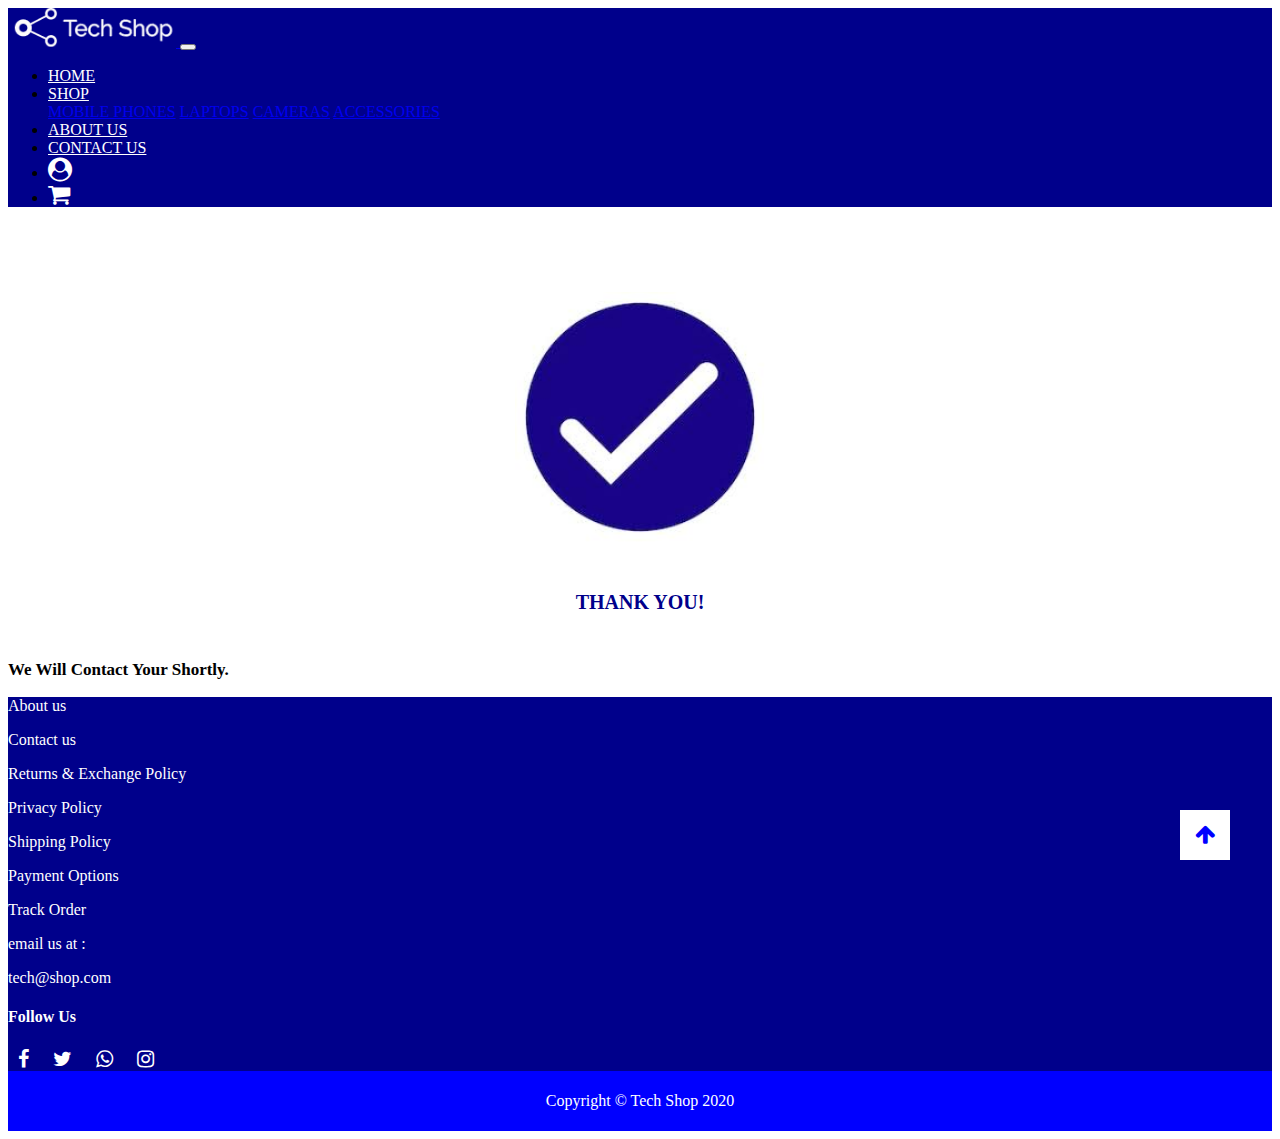
<file: submit.html>
<!DOCTYPE html>
<html lang="en">
<head>
    <meta charset="UTF-8">
    <meta name="viewport" content="width=device-width, initial-scale=1.0">
    <title>Thank You</title>
    <link rel="stylesheet" href="https://stackpath.bootstrapcdn.com/bootstrap/4.5.0/css/bootstrap.min.css" integrity="sha384-9aIt2nRpC12Uk9gS9baDl411NQApFmC26EwAOH8WgZl5MYYxFfc+NcPb1dKGj7Sk" crossorigin="anonymous">
    <link rel="stylesheet" href="style.css">
    <link rel="stylesheet" href="https://cdnjs.cloudflare.com/ajax/libs/font-awesome/4.7.0/css/font-awesome.min.css">
</head>
<body>
    <nav class="navbar navbar-expand-lg navbar-light bg-light">
        <a class="navbar-brand" href="#">
            <img src="images/tech shop12.png" alt="">
        </a>
        <button class="navbar-toggler" type="button" data-toggle="collapse" data-target="#navbarText" aria-controls="navbarText" aria-expanded="false" aria-label="Toggle navigation">
          <span class="navbar-toggler-icon"></span>
        </button>
        <div class="collapse navbar-collapse" id="navbarText">
          <ul class="navbar-nav mr-auto">
            <nav class="navbar navbar-light bg-light">
              </nav>
          </ul>
          <span class="navbar-text">
            <ul class="navbar-nav mr-auto">
                <li class="nav-item active">
                  <a class="nav-link" id="homepage" href="index.html" >HOME<span class="sr-only">(current)</span></a>
                </li>
                <li class="nav-item dropdown">
                  <a class="nav-link dropdown-toggle" id="shoppage" href="#" id="navbarDropdown" role="button" data-toggle="dropdown" aria-haspopup="true" aria-expanded="false">
                    SHOP
                  </a>
                  <div class="dropdown-menu" aria-labelledby="navbarDropdown">
                    <a class="dropdown-item" href="mobile.html">MOBILE PHONES</a>
                    <a class="dropdown-item" href="laptop.html">LAPTOPS</a>
                    <a class="dropdown-item" href="camera.html">CAMERAS</a>
                    <a class="dropdown-item" href="accessories.html">ACCESSORIES</a>
                  </div>
                </li>
                <li class="nav-item">
                  <a class="nav-link" id="about" href="about.html">ABOUT US</a>
                </li>
                <li class="nav-item">
                    <a class="nav-link" id="contact" href="contact.html">CONTACT US</a>
                  </li> 
                  <li class="nav-item">
                    <a class="nav-link" href="#">
                      <i class="fa fa-user-circle" aria-hidden="true"></i>
                    </a>
                  </li> 
                  <li class="nav-item">
                    <a class="nav-link" href="#">
                      <i class="fa fa-shopping-cart" aria-hidden="true"></i>
                    </a>
                  </li> 
              </ul>    
                  </span>
         
        </div>
      </nav>
    <div class="submit"></div>
      <div class="container text-center">
          <div class="heading3"><img src="images/tick.jpg" id="imj" alt=""></div>
              <div class="col">
              <div class="heading 5"><h6 id="big">THANK YOU!</h6></div>
              <p id="big1">We Will Contact Your Shortly.</p>
              </div>
              
                        </div>
                    </div>
                    

      </div>


    <div class="container-fulid footer mt-5">
        <div class="container">
          <div class="row">
            <div class="col-md-8 mt-4">
              <div class="row">
                <div class="col-md-4">
                  <p>About us</p>
                  <p>Contact us</p>
                  <p> Returns & Exchange Policy</p>
                </div>
                <div class="col-md-4">
                  <p>Privacy Policy</p>
                  <p>Shipping Policy</p>
                  <p>Payment Options</p>
                </div>
                <div class="col-md-4">
                  <p>Track Order</p>
                  <p>email us at : </p> <p>tech@shop.com</p>
                </div>
              </div>
            </div>
            <div class="col-md-4 mt-4 text-center">
              <h4>Follow Us</h4>
              <div>
                <a href="#"><i class="fa fa-facebook" aria-hidden="true"></i></a> 
                <a href="#"><i class="fa fa-twitter" aria-hidden="true"></i></a>
                <a href="#"><i class="fa fa-whatsapp" aria-hidden="true"></i></a> 
                <a href="#"><i class="fa fa-instagram" aria-hidden="true"></i></a>
              </div>
            </div>
          </div>
        </div>
      </div>
      <div class="container-fluid Copyright">
        <div class="col-md-12">
          <div>
            <p>Copyright © Tech Shop 2020</p>
          </div>
        </div>
      </div>
    
      <a href="#" class="scrollToTop" style="display:block">
        <i class="fa fa-arrow-up" aria-hidden="true"></i>
      </a>
          
        <script src="https://code.jquery.com/jquery-3.5.1.slim.min.js" integrity="sha384-DfXdz2htPH0lsSSs5nCTpuj/zy4C+OGpamoFVy38MVBnE+IbbVYUew+OrCXaRkfj" crossorigin="anonymous"></script>
    <script src="https://cdn.jsdelivr.net/npm/popper.js@1.16.0/dist/umd/popper.min.js" integrity="sha384-Q6E9RHvbIyZFJoft+2mJbHaEWldlvI9IOYy5n3zV9zzTtmI3UksdQRVvoxMfooAo" crossorigin="anonymous"></script>
    <script src="https://stackpath.bootstrapcdn.com/bootstrap/4.5.0/js/bootstrap.min.js" integrity="sha384-OgVRvuATP1z7JjHLkuOU7Xw704+h835Lr+6QL9UvYjZE3Ipu6Tp75j7Bh/kR0JKI" crossorigin="anonymous"></script>
</body>
</html>
</file>
<file: style.css>
.navbar{
    background-color:darkblue!important;
    position: sticky;
    top: 0;
    z-index: 1020;
}
.nav-link{
    color: white !important;
    font-weight: normal;
}
.dropdown-item:hover{
    background-color:darkblue !important;
    color: white;
}

#homepage{
    font-size: medium;
    color:darkblue;
    text-align: center;
    width: 70px;
    border-radius:58px;
}

#homepage:hover{
    background-color: white;
    color:darkblue !important;
    text-align: center;
    width: 70px;
    border-radius:58px;

}
#shoppage{
    font-size: medium;
    color:darkblue;
    text-align: center;
    width: 81px;
    border-radius:60px;
}

#shoppage:hover{
    background-color: white;
    color:darkblue !important;
    text-align: center;
    width: 81px;
    border-radius:60px;

}
#about{
    font-size: medium;
    color:darkblue;
    text-align: center;
    width: 95px;
    border-radius:64px;
}

#about:hover{
    background-color: white;
    color:darkblue !important;
    text-align: center;
    width: 95px;
    border-radius:64px;

}
#contact{
    font-size: medium;
    color:darkblue;
    text-align: center;
    width: 110px;
    border-radius:64px;
}

#contact:hover{
    background-color: white;
    color:darkblue !important;
    text-align: center;
    width: 110px;
    border-radius:64px;

}
.fa-shopping-cart{
    font-size: 24px !important;
}
.fa-user-circle{
    font-size: 24px !important;
}
.support{
    display: flex;
    background-color:darkblue;
    border:1px lightgray solid;
    width: 60%;
    height:80px;
    padding: 25px 0px 0px 25px;
    margin: 10px 0px;
    margin-top: 30px;
}
.fa-truck,.fa-headphones,.fa-credit-card-alt{
    font-size: 50px !important;
    margin-right: 10px;
    color: white;
    font-weight: bold;
}
h3{
    color: white;
    font-weight: bold;
}
.card1,.card2,.card3{
    display: flex;
    width: 420px;
    height: 65px;
    background-color:darkblue;
    justify-content: center;
    align-items: center;
    margin-top: 10px;
    box-shadow: 2px 4px 5px blue;
}
.mainCard{
    margin-top: 30px;
    display: flex;
    flex-direction: row;
    justify-content: space-around;
    flex-wrap: wrap;
    
}
.card{
    width: 275px;
    height: auto;
    justify-content:space-around;
    align-items: center;
    margin-bottom: 10px;
   
    
}
.ourproducts{
    text-align: center;
    justify-content: center;
    align-items: center;
    margin-top: 50px;
}

@media screen and (max-width:762px){
    .card{
        display: block;
        margin-left: auto;
        margin-right: auto;
        
    }
}
.heading{
    text-align: center;
    color: darkblue;
    margin-bottom: 15px;
    text-decoration-color: darkblue;
    font-weight: bold;
}
.card-text{
font-size: 22px;
color: darkblue !important;
font-weight: bold;
}
.heading1{
    
        text-align: center;
        color: darkblue;
        margin-bottom: 15px;
        margin-top:10px;
        text-decoration-color: darkblue;
        font-weight: bold;
    }
    .card-img-top{
        border-style: solid ;
        border-width: 0.5px;
        border-color: seashell
    }
    .newarrivals{
        text-align: center;
        justify-content: center;
        align-items: center;
        margin-top: 50px;
    }
.card-img-top{
    border-style: solid;
    border-color: lightgrey;
    border-width: 1px;
}

.card-text1{
    color: darkblue !important;
    font-weight: bold;
    margin-top: 10px;
    }
    .btn-primary {
        font-weight: bold;
        font-size: 15px !important;
        color:white !important;
        background-color: darkblue;
        margin-bottom: 10px;
    }
.heading2{
    
        text-align: center;
        color: darkblue;
        margin-bottom: 20px;
        margin-top:40px;
        text-decoration-color: darkblue;
        font-weight: bold;
    }
.popularproduct{
        text-align: center;
        justify-content: center;
        align-items: center;
        margin-top: 50px;
    
}
.mob1{
    text-align: center;
    justify-content: center;
    align-items: center;
    margin-top: 50px;
}
.mob2{
    text-align: center;
    justify-content: center;
    align-items: center;
    margin-top: 50px;
}
.mob3{
    text-align: center;
    justify-content: center;
    align-items: center;
    margin-top: 50px;
}
.heading3{
    
    text-align: center;
    color: darkblue;
    margin-bottom: 30px;
    margin-top:8px;
    text-decoration-color: darkblue;
    font-weight: bold;
}
#im{
   
        display: flex;
        width: 180px;
        height: 130px;
        background-color:darkblue;
        justify-content: center;
        align-items: center;
        margin-top: 10px;
        box-shadow: 2px 4px 5px blue;
        text-align: center;
    
}
.ourpartners{

    text-align: center;
    justify-content: center;
    align-items: center;
    margin-top: 50px;
    flex-direction: row;
    flex-wrap: wrap;
}
@media screen and (max-width:990px){
    #im{
        display: block;
        margin-left: auto;
        margin-right: auto;
        
    }
}


.footer
{
    background-color:darkblue;
}

.row div p,.row div h4 
{
    color:white;
}
.row div div a
{
    font-size: 20px;
    color: white;
    padding: 0px 10px 0px 10px;
}

.Copyright
{
    padding:5px ;
    background-color:blue;
    color:white;
    text-align: center;
}



.scrollToTop {
    position: fixed;
    width: 50px;
    height: 50px;
    background-color:white;
    bottom: 40px;
    right: 50px;
    text-decoration: none;
    text-align: center;
    line-height: 50px;
    color:blue;
    font-size: 22px;
}

.scrollToTop:hover
{
    
    position: fixed;
    width: 50px;
    height: 50px;
    background-color: white;
    bottom: 40px;
    right: 50px;
    text-decoration: none;
    text-align: center;
    line-height: 50px;
    color: blue;
    font-size: 22px;
}
p1{
    font-size: 16px;
    color:black;
}
.headings{
    text-align: center;
    color: darkblue;
    margin-bottom: 15px;
    margin-top:20px;
    text-decoration-color: darkblue;
    font-weight: bold;
}
p2{
    font-size: 20px;
    color: black;
    font-weight: bold;
}
.contact{
    text-align: center;
    justify-content: center;
    align-items: center;
    margin-top: 30px;
    margin-right: auto;
}
.heading3{
    font-size: 10px;
    text-align: center;
    color: darkblue;
    margin-bottom: 20px;
    margin-top:40px;
    text-decoration-color: darkblue;
    font-weight: bold;
}
#imj{
    width: 250px;
    height:250px;
    color: darkblue;
    margin-top: 45px;
}
#big{
    font-size: 20px;
    font-weight: bold;
}
#big1{
    font-size: 17px;
    font-weight: bold;
}
</file>
